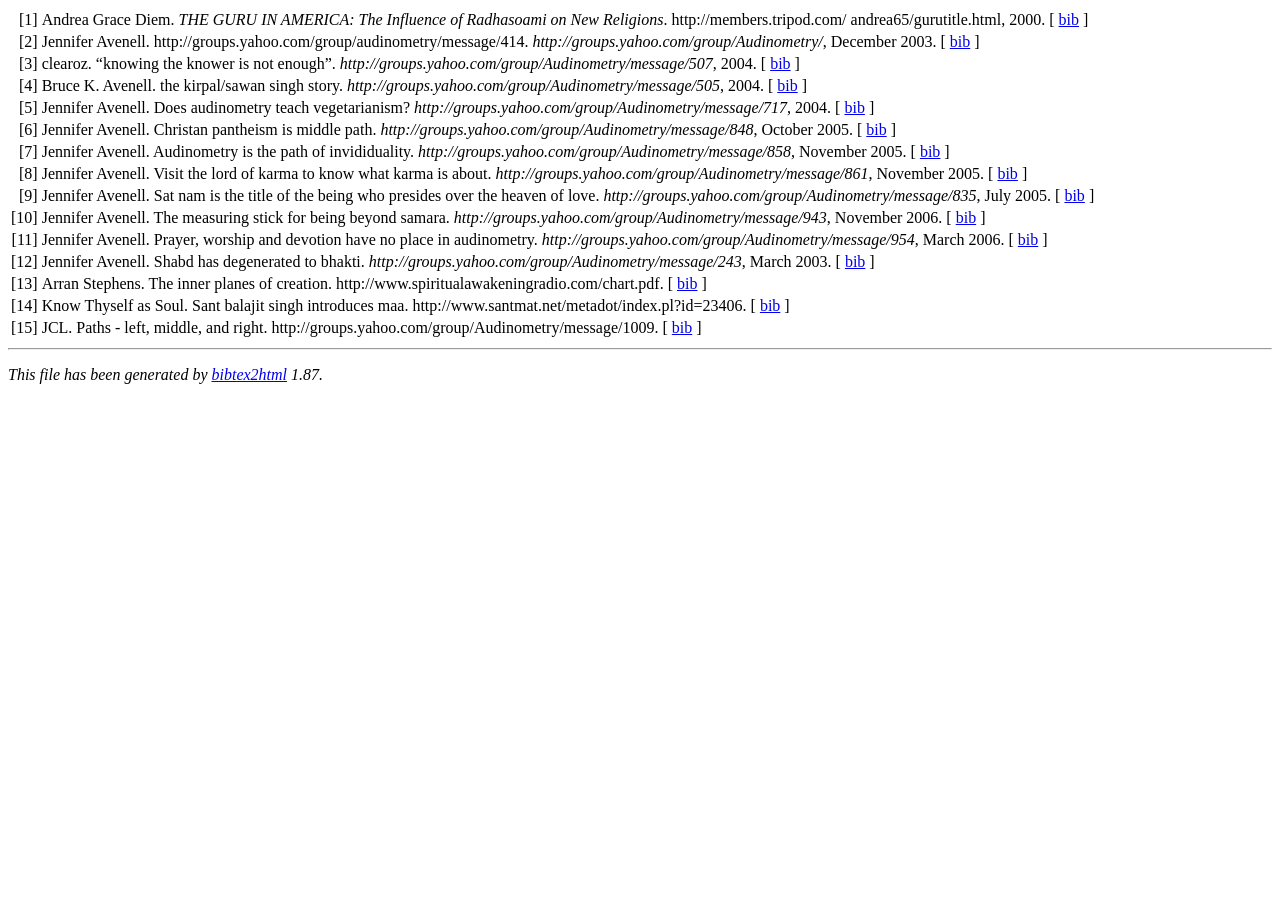
<file: santmat.html>
<!DOCTYPE HTML PUBLIC "-//W3C//DTD HTML 4.01 Transitional//EN">

<html>

<head>
<title>santmat</title>
</head>

<body>

<!-- This document was automatically generated with bibtex2html 1.87
     (see http://www.lri.fr/~filliatr/bibtex2html/),
     with the following command:
     ./bibtex2html-1.87/bibtex2html santmat.bib  -->


<table>

<tr valign="top">
<td align="right">
[<a name="diem00">1</a>]
</td>
<td>
Andrea&nbsp;Grace Diem.
 <em>THE GURU IN AMERICA: The Influence of Radhasoami on New
  Religions</em>.
 http://members.tripod.com/&nbsp;andrea65/gurutitle.html, 2000.
[&nbsp;<a href="santmat_bib.html#diem00">bib</a>&nbsp;]

</td>
</tr>


<tr valign="top">
<td align="right">
[<a name="yg414">2</a>]
</td>
<td>
Jennifer Avenell.
 http://groups.yahoo.com/group/audinometry/message/414.
 <em>http://groups.yahoo.com/group/Audinometry/</em>, December 2003.
[&nbsp;<a href="santmat_bib.html#yg414">bib</a>&nbsp;]

</td>
</tr>


<tr valign="top">
<td align="right">
[<a name="yg507">3</a>]
</td>
<td>
clearoz.
 &ldquo;knowing the knower is not enough&rdquo;.
 <em>http://groups.yahoo.com/group/Audinometry/message/507</em>, 2004.
[&nbsp;<a href="santmat_bib.html#yg507">bib</a>&nbsp;]

</td>
</tr>


<tr valign="top">
<td align="right">
[<a name="yg505">4</a>]
</td>
<td>
Bruce&nbsp;K. Avenell.
 the kirpal/sawan singh story.
 <em>http://groups.yahoo.com/group/Audinometry/message/505</em>, 2004.
[&nbsp;<a href="santmat_bib.html#yg505">bib</a>&nbsp;]

</td>
</tr>


<tr valign="top">
<td align="right">
[<a name="yg717">5</a>]
</td>
<td>
Jennifer Avenell.
 Does audinometry teach vegetarianism?
 <em>http://groups.yahoo.com/group/Audinometry/message/717</em>, 2004.
[&nbsp;<a href="santmat_bib.html#yg717">bib</a>&nbsp;]

</td>
</tr>


<tr valign="top">
<td align="right">
[<a name="yg848">6</a>]
</td>
<td>
Jennifer Avenell.
 Christan pantheism is middle path.
 <em>http://groups.yahoo.com/group/Audinometry/message/848</em>, October
  2005.
[&nbsp;<a href="santmat_bib.html#yg848">bib</a>&nbsp;]

</td>
</tr>


<tr valign="top">
<td align="right">
[<a name="yg858">7</a>]
</td>
<td>
Jennifer Avenell.
 Audinometry is the path of invididuality.
 <em>http://groups.yahoo.com/group/Audinometry/message/858</em>, November
  2005.
[&nbsp;<a href="santmat_bib.html#yg858">bib</a>&nbsp;]

</td>
</tr>


<tr valign="top">
<td align="right">
[<a name="yg861">8</a>]
</td>
<td>
Jennifer Avenell.
 Visit the lord of karma to know what karma is about.
 <em>http://groups.yahoo.com/group/Audinometry/message/861</em>, November
  2005.
[&nbsp;<a href="santmat_bib.html#yg861">bib</a>&nbsp;]

</td>
</tr>


<tr valign="top">
<td align="right">
[<a name="yg835">9</a>]
</td>
<td>
Jennifer Avenell.
 Sat nam is the title of the being who presides over the heaven of
  love.
 <em>http://groups.yahoo.com/group/Audinometry/message/835</em>, July
  2005.
[&nbsp;<a href="santmat_bib.html#yg835">bib</a>&nbsp;]

</td>
</tr>


<tr valign="top">
<td align="right">
[<a name="yg943">10</a>]
</td>
<td>
Jennifer Avenell.
 The measuring stick for being beyond samara.
 <em>http://groups.yahoo.com/group/Audinometry/message/943</em>, November
  2006.
[&nbsp;<a href="santmat_bib.html#yg943">bib</a>&nbsp;]

</td>
</tr>


<tr valign="top">
<td align="right">
[<a name="yg954">11</a>]
</td>
<td>
Jennifer Avenell.
 Prayer, worship and devotion have no place in audinometry.
 <em>http://groups.yahoo.com/group/Audinometry/message/954</em>, March
  2006.
[&nbsp;<a href="santmat_bib.html#yg954">bib</a>&nbsp;]

</td>
</tr>


<tr valign="top">
<td align="right">
[<a name="yg243">12</a>]
</td>
<td>
Jennifer Avenell.
 Shabd has degenerated to bhakti.
 <em>http://groups.yahoo.com/group/Audinometry/message/243</em>, March
  2003.
[&nbsp;<a href="santmat_bib.html#yg243">bib</a>&nbsp;]

</td>
</tr>


<tr valign="top">
<td align="right">
[<a name="as_inner">13</a>]
</td>
<td>
Arran Stephens.
 The inner planes of creation.
 http://www.spiritualawakeningradio.com/chart.pdf.
[&nbsp;<a href="santmat_bib.html#as_inner">bib</a>&nbsp;]

</td>
</tr>


<tr valign="top">
<td align="right">
[<a name="maa">14</a>]
</td>
<td>
Know&nbsp;Thyself as&nbsp;Soul.
 Sant balajit singh introduces maa.
 http://www.santmat.net/metadot/index.pl?id=23406.
[&nbsp;<a href="santmat_bib.html#maa">bib</a>&nbsp;]

</td>
</tr>


<tr valign="top">
<td align="right">
[<a name="yg1009">15</a>]
</td>
<td>
JCL.
 Paths - left, middle, and right.
 http://groups.yahoo.com/group/Audinometry/message/1009.
[&nbsp;<a href="santmat_bib.html#yg1009">bib</a>&nbsp;]

</td>
</tr>
</table><hr><p><em>This file has been generated by
<a href="http://www.lri.fr/~filliatr/bibtex2html/">bibtex2html</a> 1.87.</em></p>
</body>
</html>
</file>
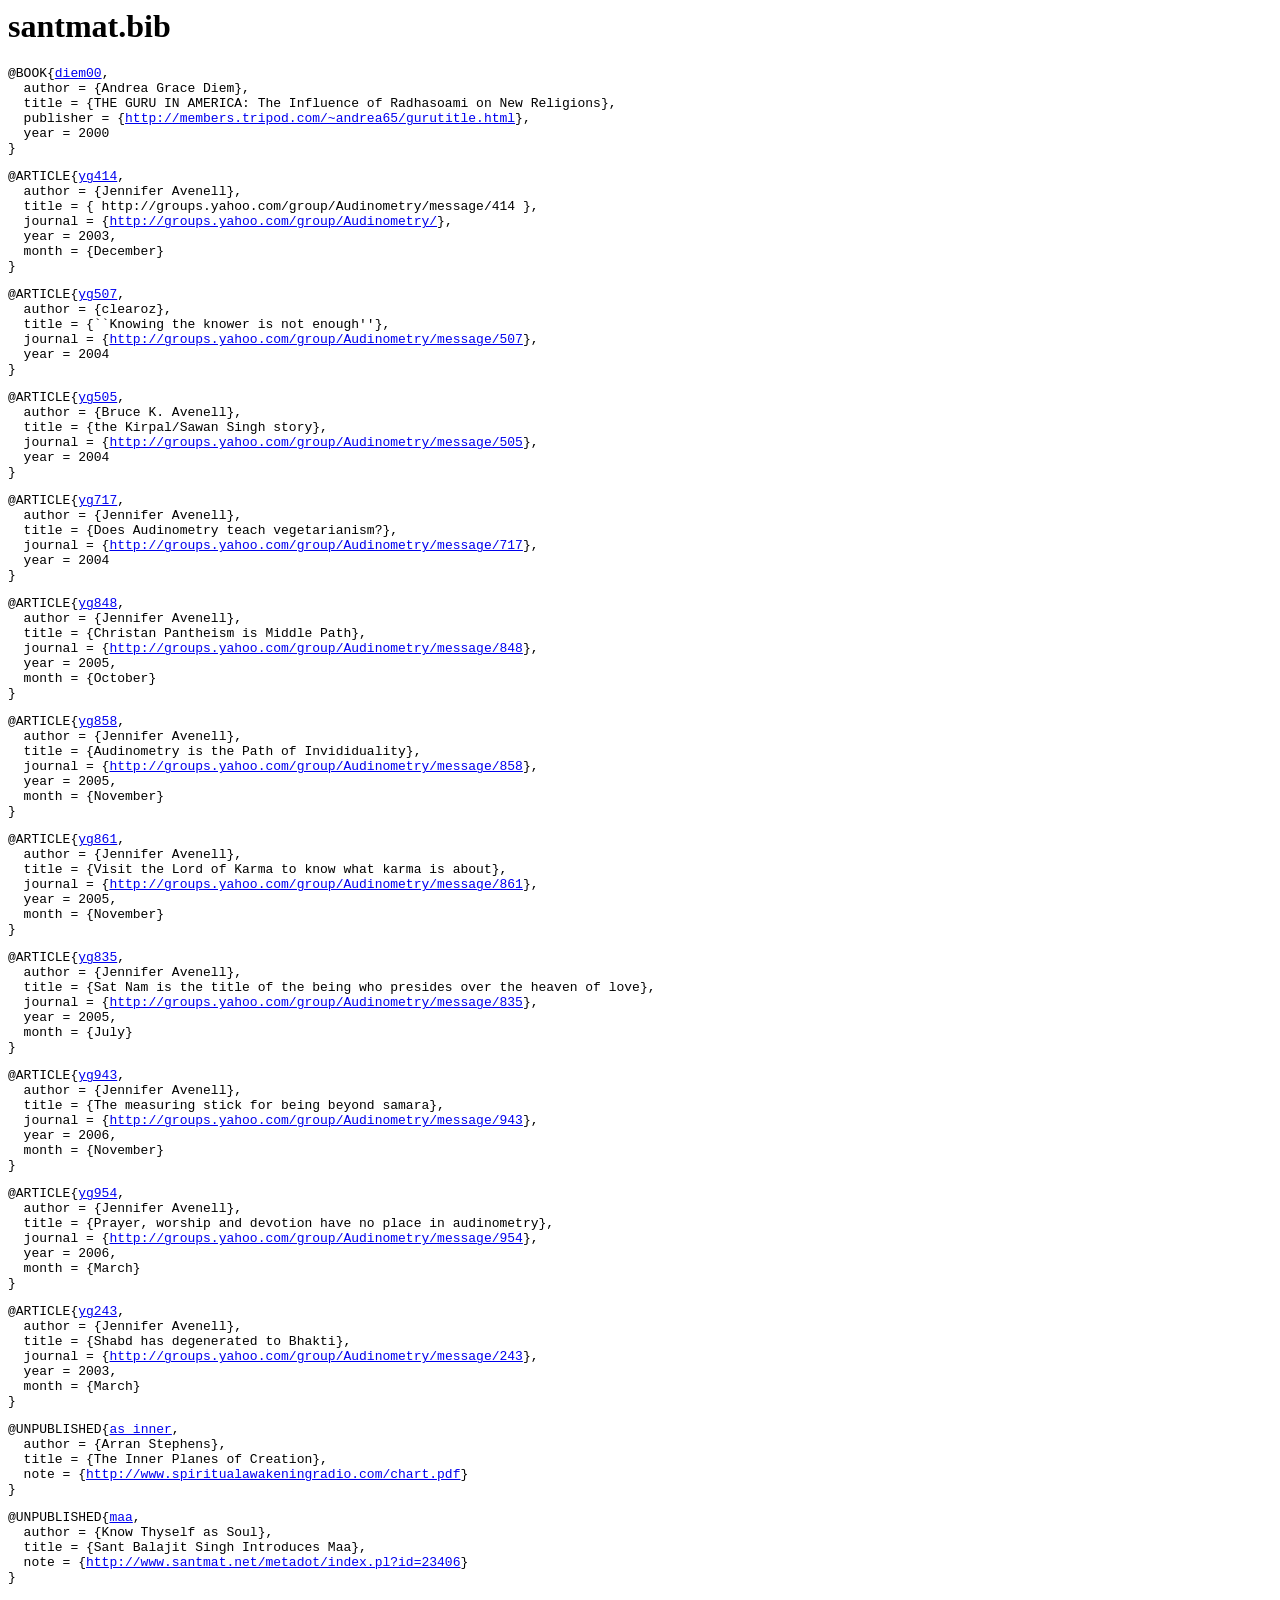
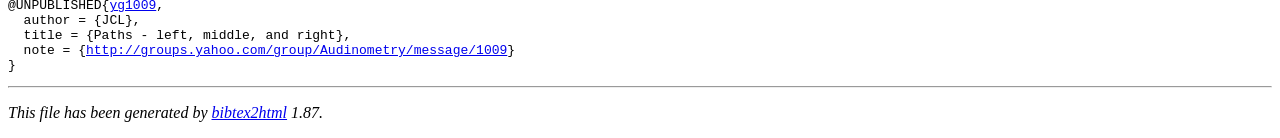
<file: santmat_bib.html>
<!DOCTYPE HTML PUBLIC "-//W3C//DTD HTML 4.01 Transitional//EN">

<html>

<head>
<title>santmat.bib</title>
</head>

<body>
<h1>santmat.bib</h1><a name="diem00"></a><pre>
@BOOK{<a href="santmat.html#diem00">diem00</a>,
  author = {Andrea Grace Diem},
  title = {THE GURU IN AMERICA: The Influence of Radhasoami on New Religions},
  publisher = {<a href="http://members.tripod.com/~andrea65/gurutitle.html">http://members.tripod.com/~andrea65/gurutitle.html</a>},
  year = 2000
}
</pre>

<a name="yg414"></a><pre>
@ARTICLE{<a href="santmat.html#yg414">yg414</a>,
  author = {Jennifer Avenell},
  title = { http://groups.yahoo.com/group/Audinometry/message/414 },
  journal = {<a href="http://groups.yahoo.com/group/Audinometry/">http://groups.yahoo.com/group/Audinometry/</a>},
  year = 2003,
  month = {December}
}
</pre>

<a name="yg507"></a><pre>
@ARTICLE{<a href="santmat.html#yg507">yg507</a>,
  author = {clearoz},
  title = {``Knowing the knower is not enough''},
  journal = {<a href="http://groups.yahoo.com/group/Audinometry/message/507">http://groups.yahoo.com/group/Audinometry/message/507</a>},
  year = 2004
}
</pre>

<a name="yg505"></a><pre>
@ARTICLE{<a href="santmat.html#yg505">yg505</a>,
  author = {Bruce K. Avenell},
  title = {the Kirpal/Sawan Singh story},
  journal = {<a href="http://groups.yahoo.com/group/Audinometry/message/505">http://groups.yahoo.com/group/Audinometry/message/505</a>},
  year = 2004
}
</pre>

<a name="yg717"></a><pre>
@ARTICLE{<a href="santmat.html#yg717">yg717</a>,
  author = {Jennifer Avenell},
  title = {Does Audinometry teach vegetarianism?},
  journal = {<a href="http://groups.yahoo.com/group/Audinometry/message/717">http://groups.yahoo.com/group/Audinometry/message/717</a>},
  year = 2004
}
</pre>

<a name="yg848"></a><pre>
@ARTICLE{<a href="santmat.html#yg848">yg848</a>,
  author = {Jennifer Avenell},
  title = {Christan Pantheism is Middle Path},
  journal = {<a href="http://groups.yahoo.com/group/Audinometry/message/848">http://groups.yahoo.com/group/Audinometry/message/848</a>},
  year = 2005,
  month = {October}
}
</pre>

<a name="yg858"></a><pre>
@ARTICLE{<a href="santmat.html#yg858">yg858</a>,
  author = {Jennifer Avenell},
  title = {Audinometry is the Path of Invididuality},
  journal = {<a href="http://groups.yahoo.com/group/Audinometry/message/858">http://groups.yahoo.com/group/Audinometry/message/858</a>},
  year = 2005,
  month = {November}
}
</pre>

<a name="yg861"></a><pre>
@ARTICLE{<a href="santmat.html#yg861">yg861</a>,
  author = {Jennifer Avenell},
  title = {Visit the Lord of Karma to know what karma is about},
  journal = {<a href="http://groups.yahoo.com/group/Audinometry/message/861">http://groups.yahoo.com/group/Audinometry/message/861</a>},
  year = 2005,
  month = {November}
}
</pre>

<a name="yg835"></a><pre>
@ARTICLE{<a href="santmat.html#yg835">yg835</a>,
  author = {Jennifer Avenell},
  title = {Sat Nam is the title of the being who presides over the heaven of love},
  journal = {<a href="http://groups.yahoo.com/group/Audinometry/message/835">http://groups.yahoo.com/group/Audinometry/message/835</a>},
  year = 2005,
  month = {July}
}
</pre>

<a name="yg943"></a><pre>
@ARTICLE{<a href="santmat.html#yg943">yg943</a>,
  author = {Jennifer Avenell},
  title = {The measuring stick for being beyond samara},
  journal = {<a href="http://groups.yahoo.com/group/Audinometry/message/943">http://groups.yahoo.com/group/Audinometry/message/943</a>},
  year = 2006,
  month = {November}
}
</pre>

<a name="yg954"></a><pre>
@ARTICLE{<a href="santmat.html#yg954">yg954</a>,
  author = {Jennifer Avenell},
  title = {Prayer, worship and devotion have no place in audinometry},
  journal = {<a href="http://groups.yahoo.com/group/Audinometry/message/954">http://groups.yahoo.com/group/Audinometry/message/954</a>},
  year = 2006,
  month = {March}
}
</pre>

<a name="yg243"></a><pre>
@ARTICLE{<a href="santmat.html#yg243">yg243</a>,
  author = {Jennifer Avenell},
  title = {Shabd has degenerated to Bhakti},
  journal = {<a href="http://groups.yahoo.com/group/Audinometry/message/243">http://groups.yahoo.com/group/Audinometry/message/243</a>},
  year = 2003,
  month = {March}
}
</pre>

<a name="as_inner"></a><pre>
@UNPUBLISHED{<a href="santmat.html#as_inner">as_inner</a>,
  author = {Arran Stephens},
  title = {The Inner Planes of Creation},
  note = {<a href="http://www.spiritualawakeningradio.com/chart.pdf">http://www.spiritualawakeningradio.com/chart.pdf</a>}
}
</pre>

<a name="maa"></a><pre>
@UNPUBLISHED{<a href="santmat.html#maa">maa</a>,
  author = {Know Thyself as Soul},
  title = {Sant Balajit Singh Introduces Maa},
  note = {<a href="http://www.santmat.net/metadot/index.pl?id=23406">http://www.santmat.net/metadot/index.pl?id=23406</a>}
}
</pre>

<a name="yg1009"></a><pre>
@UNPUBLISHED{<a href="santmat.html#yg1009">yg1009</a>,
  author = {JCL},
  title = {Paths - left, middle, and right},
  note = {<a href="http://groups.yahoo.com/group/Audinometry/message/1009">http://groups.yahoo.com/group/Audinometry/message/1009</a>}
}
</pre>

<hr><p><em>This file has been generated by
<a href="http://www.lri.fr/~filliatr/bibtex2html/">bibtex2html</a> 1.87.</em></p>
</body>
</html>
</file>
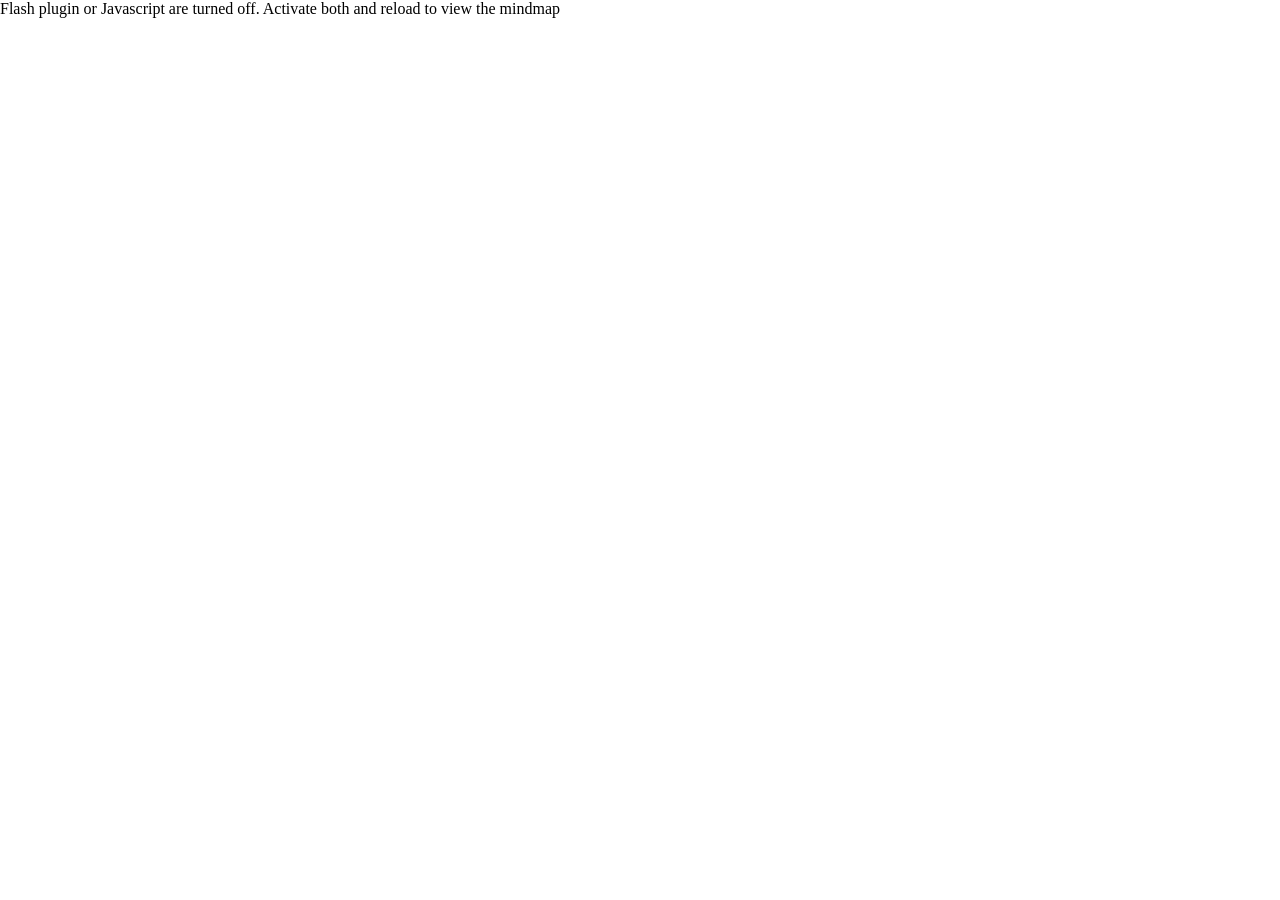
<file: surat-shabd-yoga/ssy-flash.html>
<?xml version="1.0" encoding="UTF-8"?>
<!DOCTYPE html PUBLIC "-//W3C//DTD XHTML 1.0 Strict//EN" "http://www.w3.org/TR/xhtml1/DTD/xhtml1-strict.dtd">
<html xml:lang="en" lang="en" xmlns="http://www.w3.org/1999/xhtml">
<head>
<meta http-equiv="Content-Type" content="text/html; charset=iso-8859-1"/>
<title>Surat Shabd Yoga</title>
<script type="text/javascript" src="./ssy-flash.html_files/flashobject.js"> </script>
<style type="text/css">
	
	/* hide from ie on mac \*/
	html {
		height: 100%;
		overflow: hidden;
	}
	
	#flashcontent {
		height: 100%;
	}
	/* end hide */

	body {
		height: 100%;
		margin: 0;
		padding: 0;
		background-color: #ffffff;
	}

</style>
</head>
<body>
<div id="flashcontent">
		 Flash plugin or Javascript are turned off.
		 Activate both  and reload to view the mindmap
	</div>
<script type="text/javascript">
		var fo = new FlashObject("./ssy-flash.html_files/visorFreeplane.swf", "visorFreeplane", "100%", "100%", 8);
		fo.addParam("quality", "high");
		fo.addVariable("bgcolor", 0xffffff);
		fo.addVariable("openUrl", "_blank");
		fo.addVariable("initLoadFile", "./ssy-flash.html_files/map.mm");
		fo.addVariable("startCollapsedToLevel","2");
		fo.write("flashcontent");
	</script>
</body>
</html>
</file>
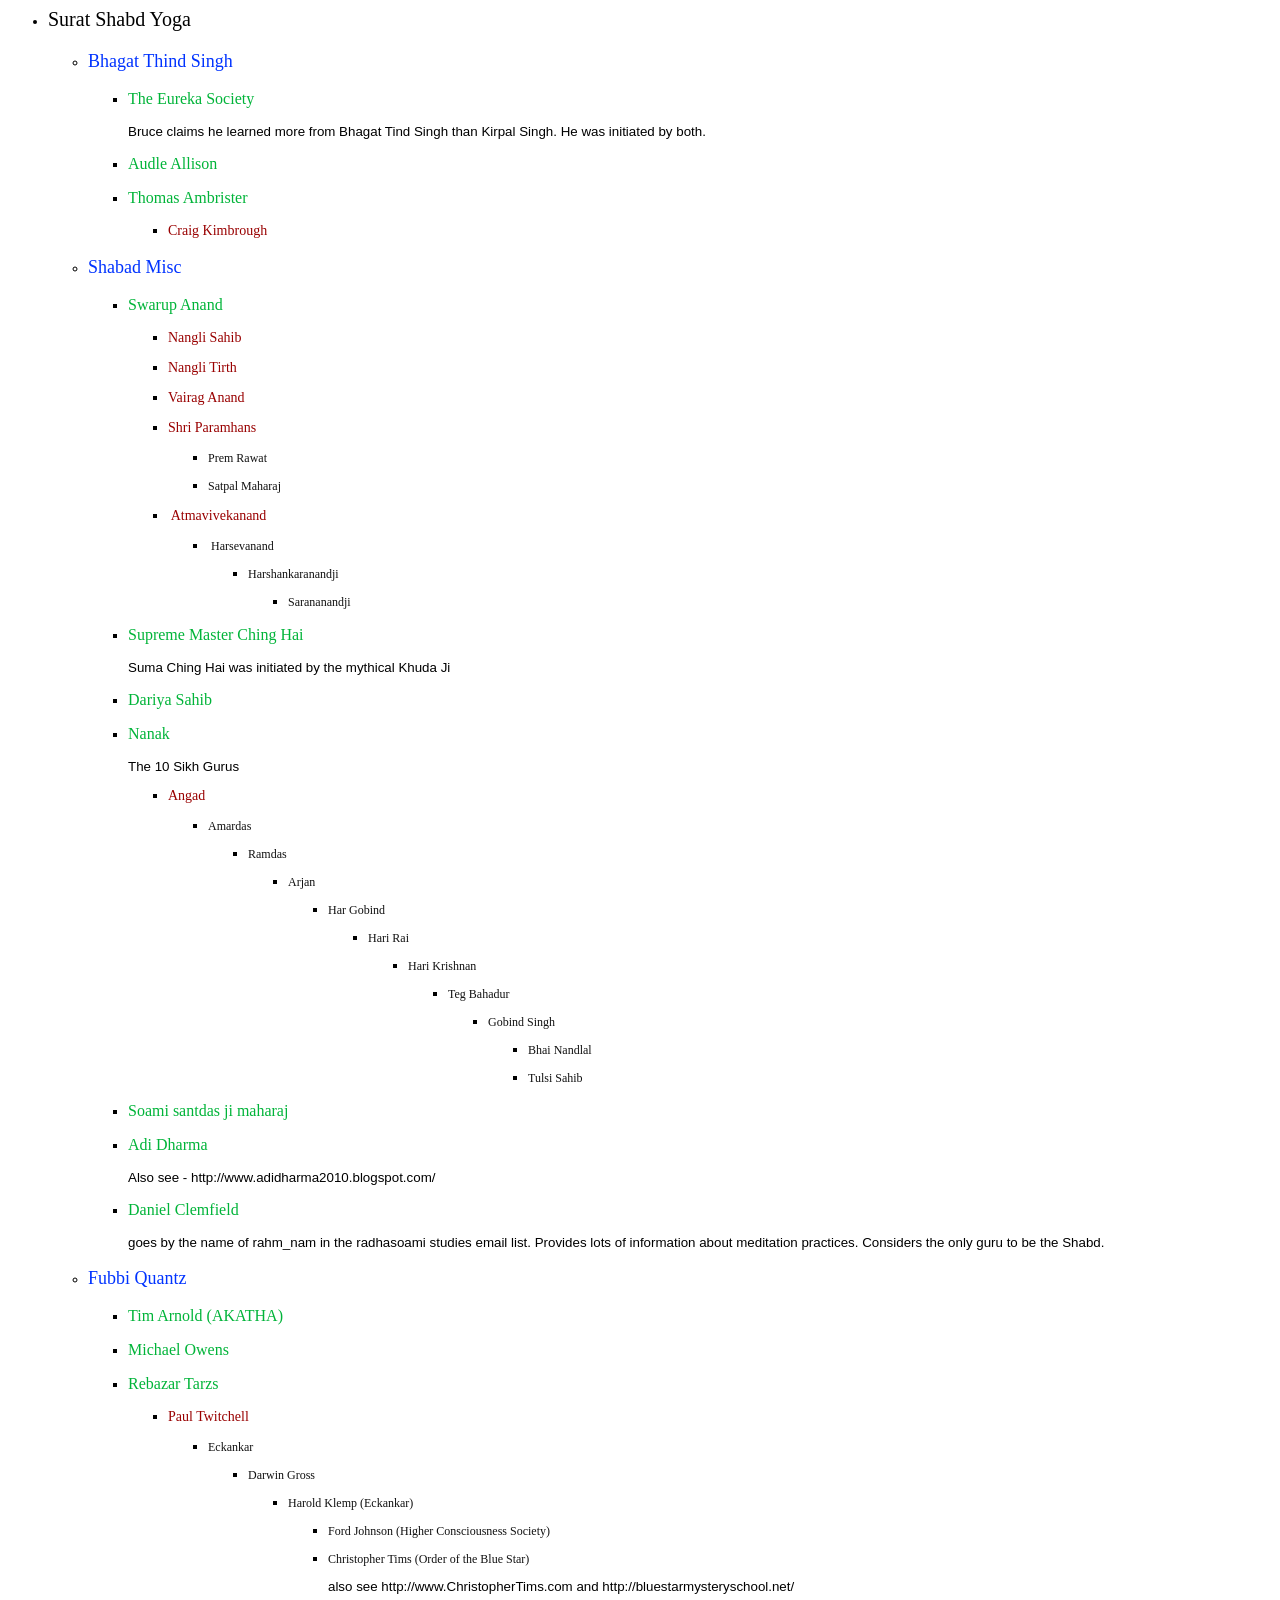
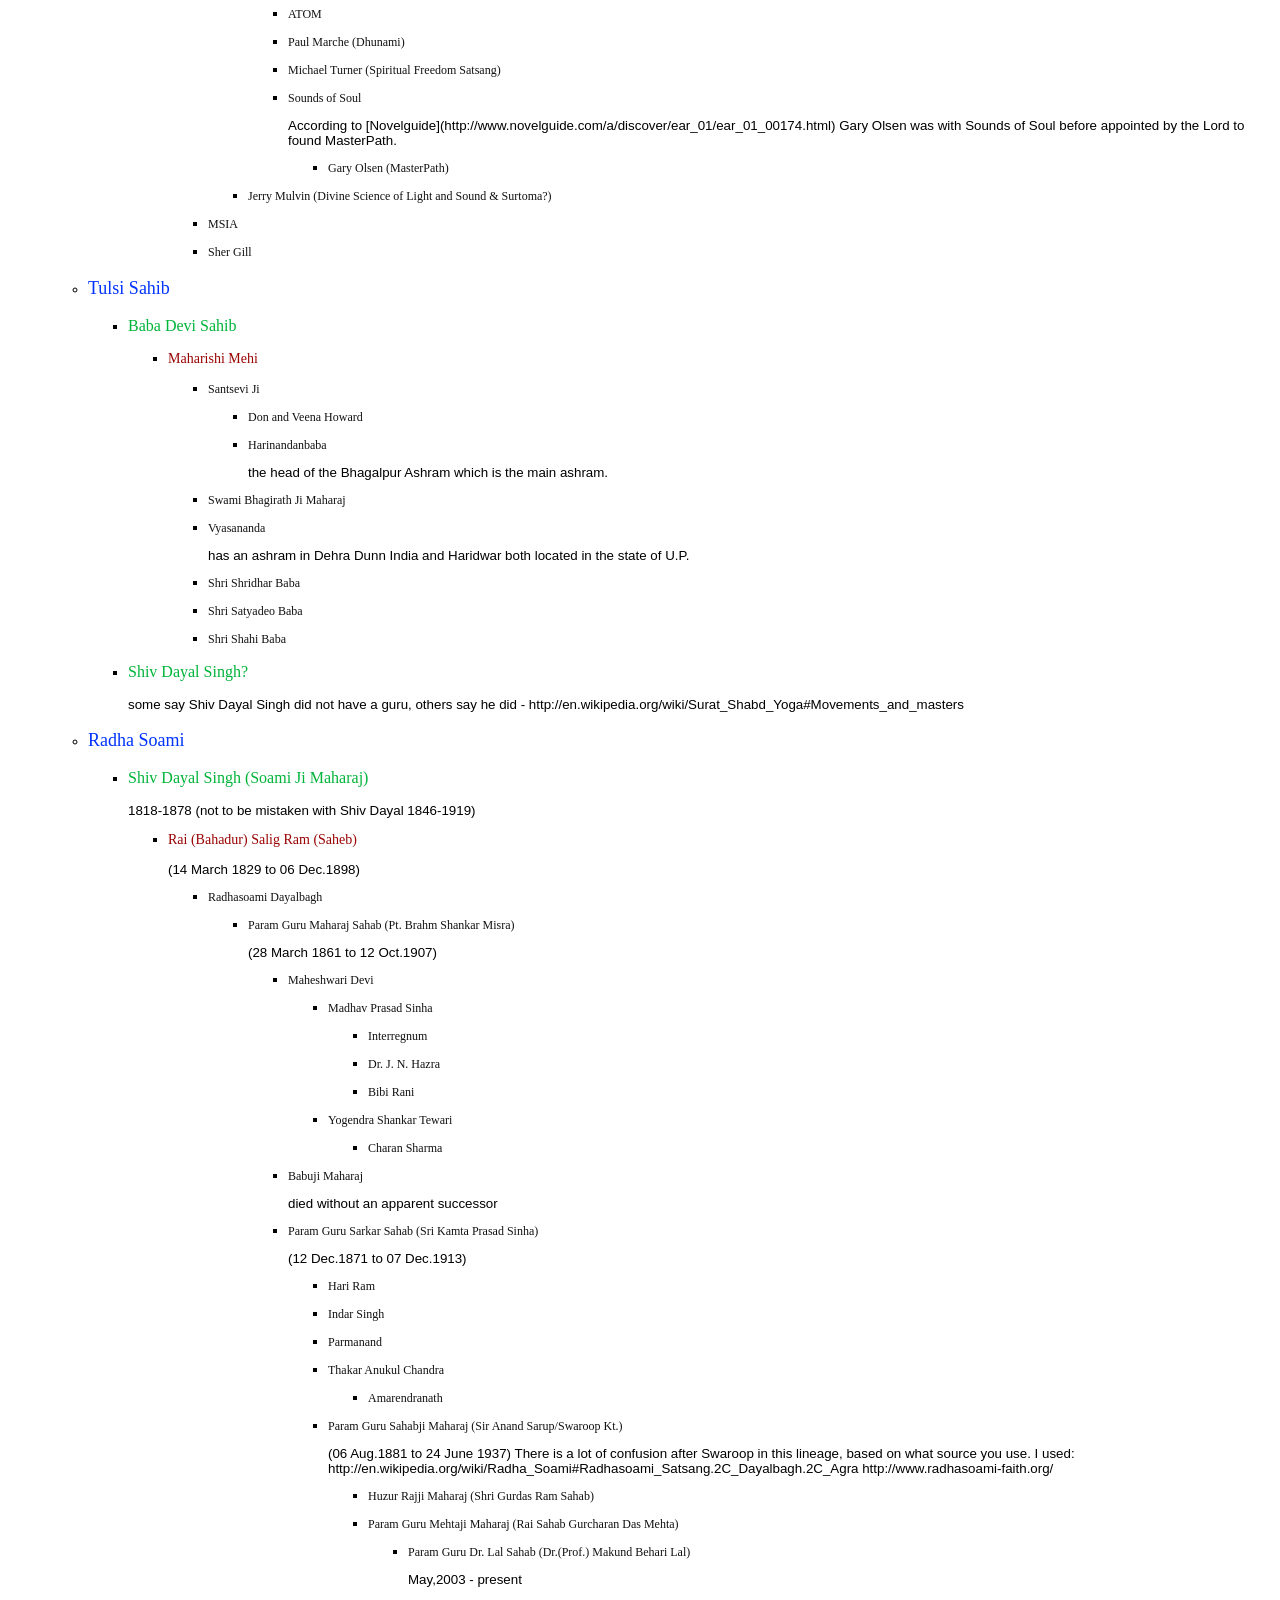
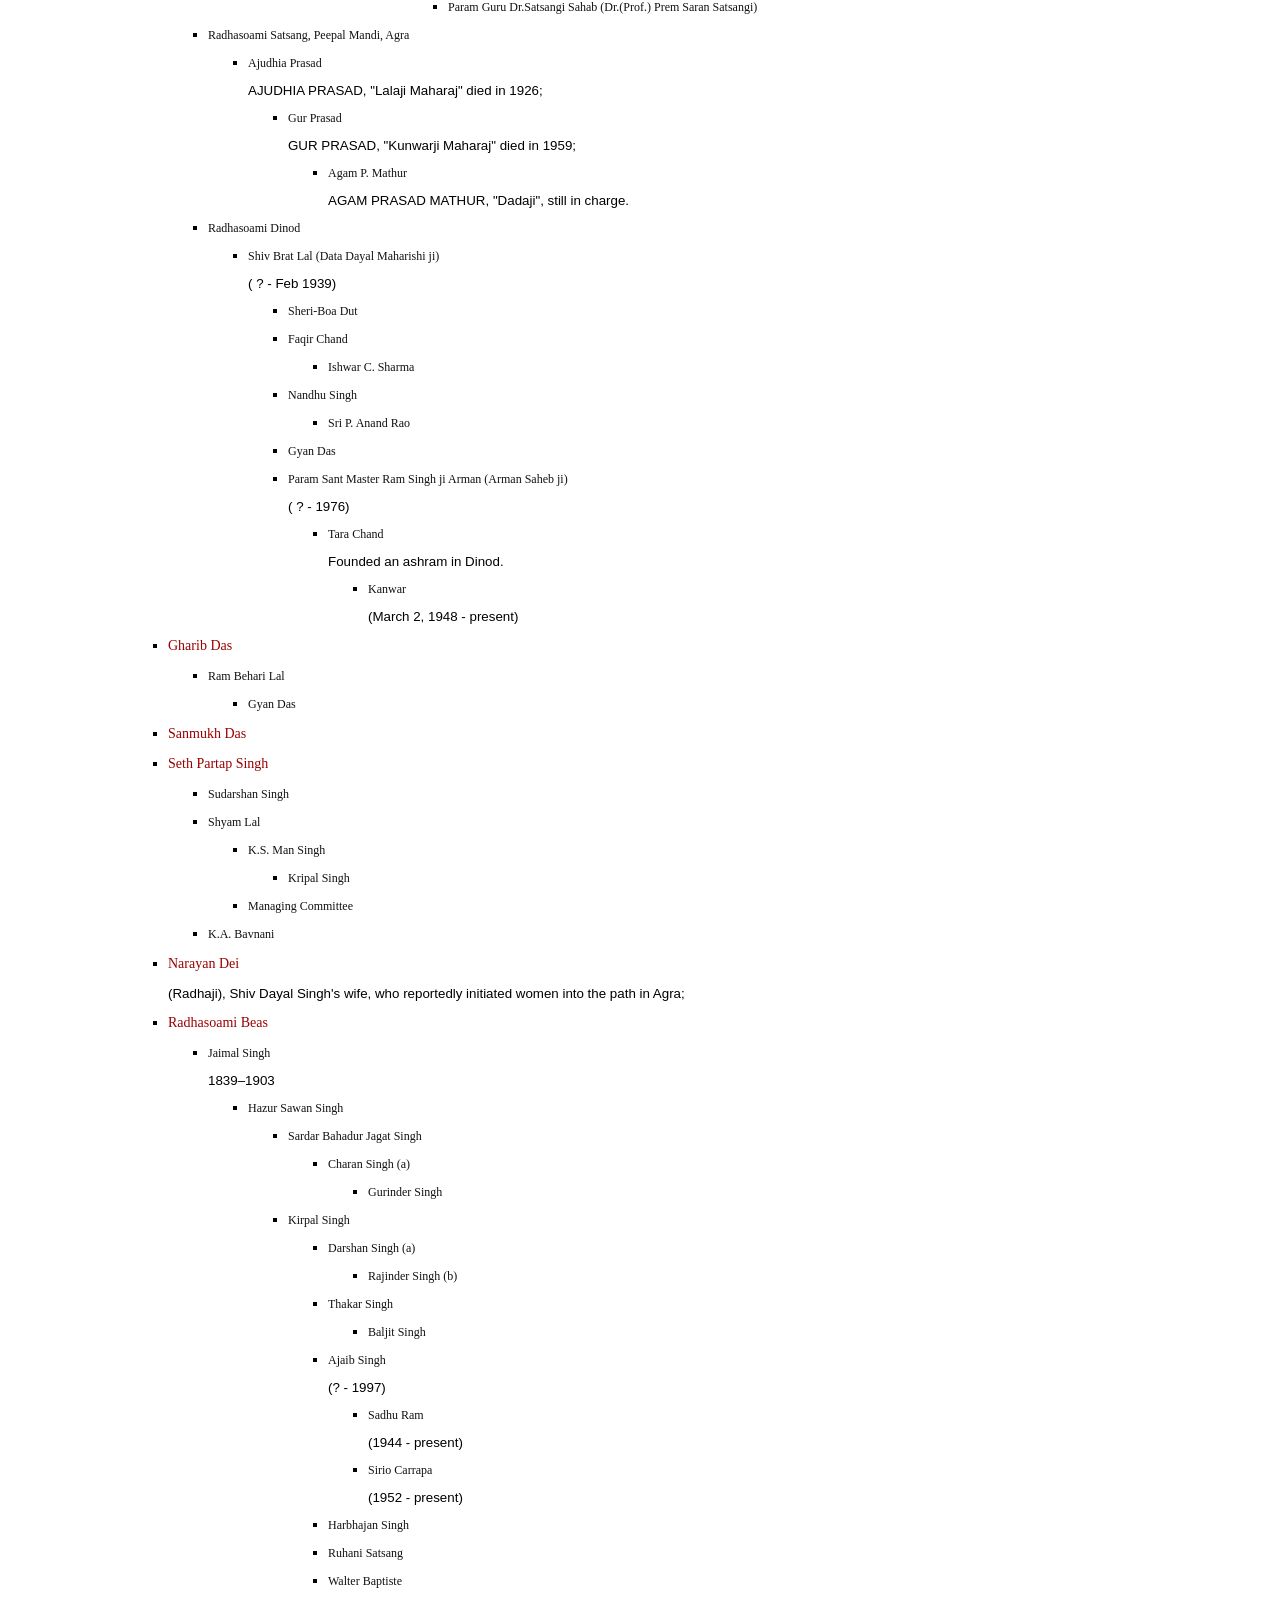
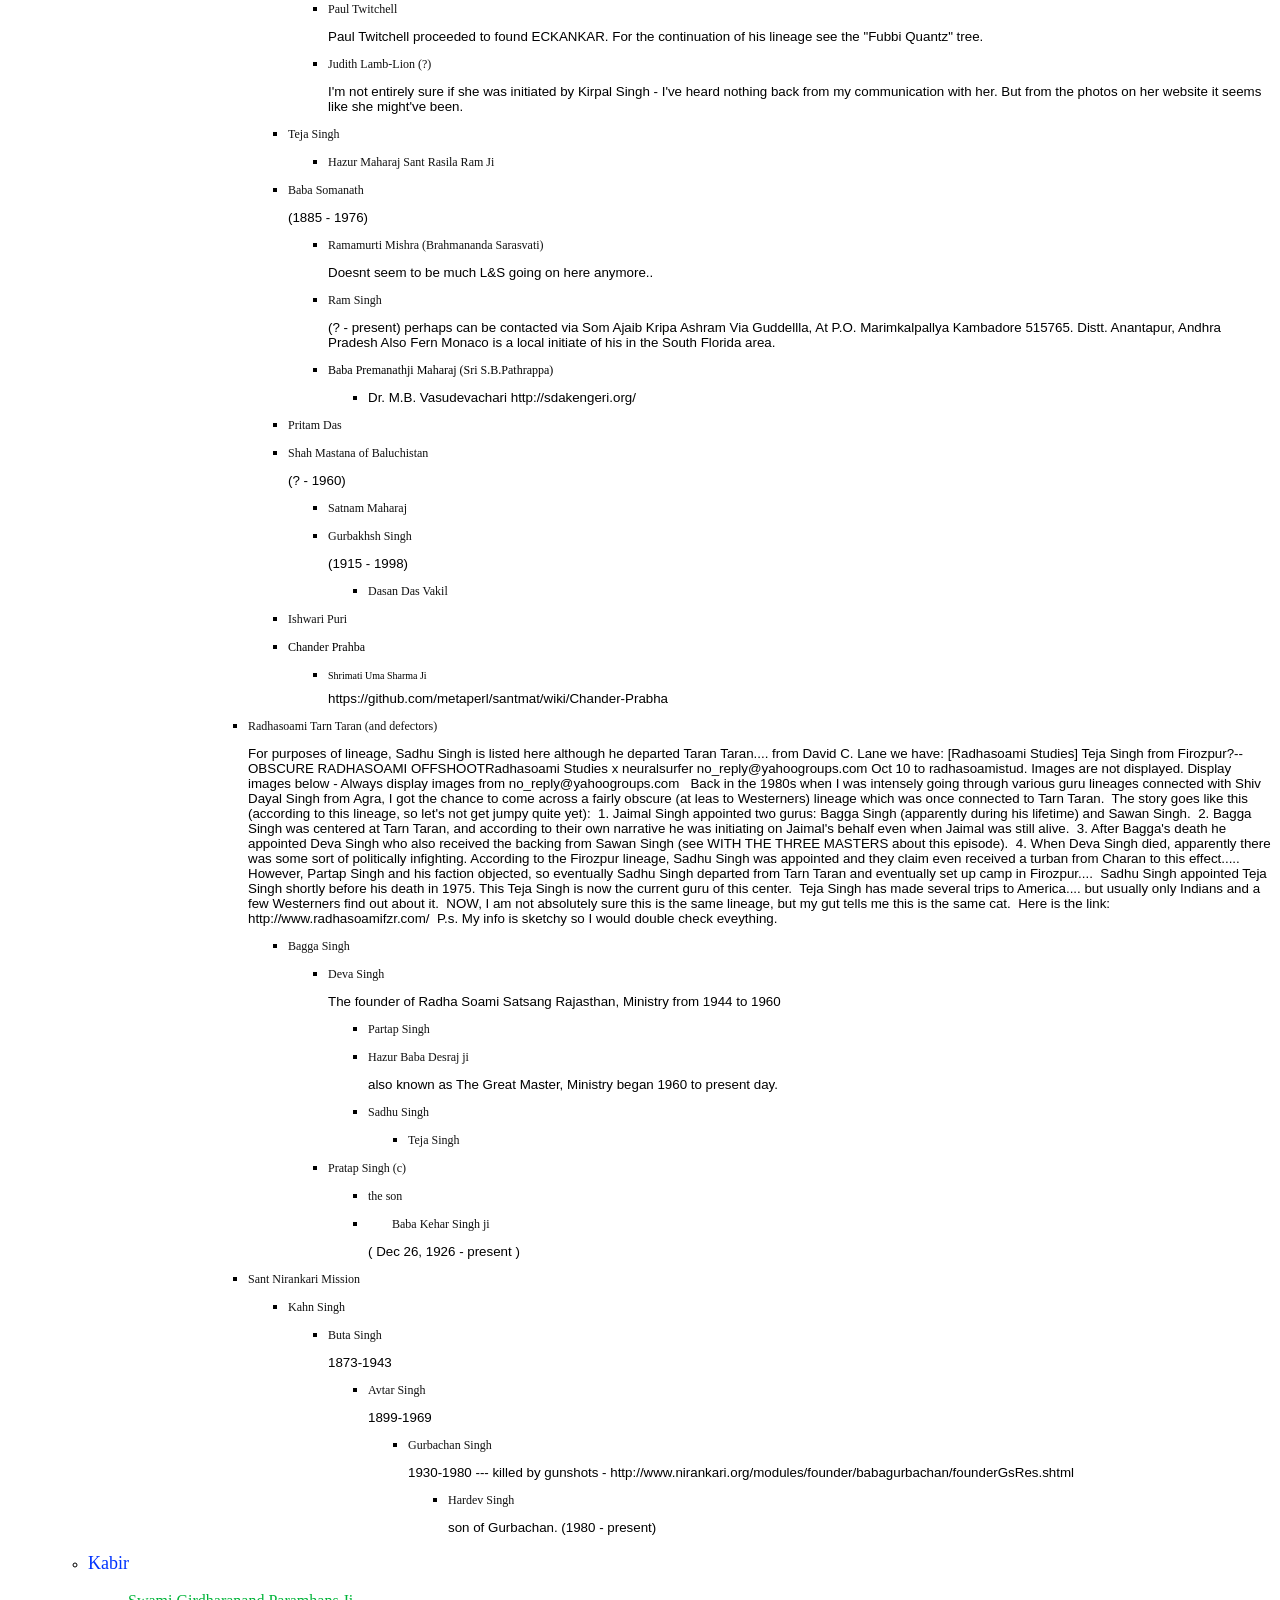
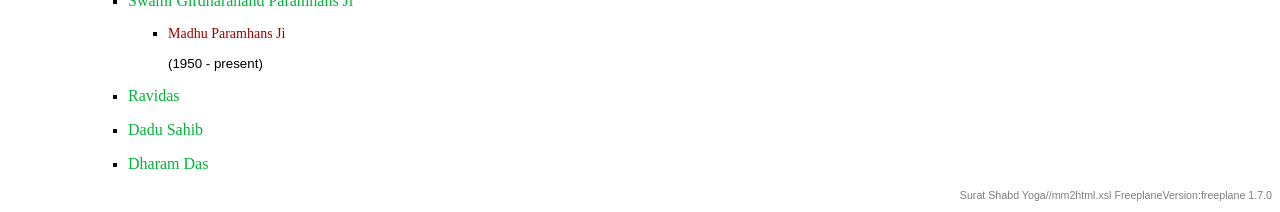
<file: surat-shabd-yoga/ssy-htmldoc.html>
<html><head><META http-equiv="Content-Type" content="text/html; charset=ISO-8859-1"><title>Surat Shabd Yoga//mm2html.xsl FreeplaneVersion:freeplane 1.7.0</title><style>
          body{
          font-size:10pt;
          color:rgb(0,0,0);
          backgound-color:rgb(255,255,255);
          font-family:sans-serif;
          }
          p.info{
          font-size:8pt;
          text-align:right;
          color:rgb(127,127,127);
          }
        </style></head><body>

<ul><li><a name="ID_825441848"></a><pre style="color:#000000;font-family:sansserif;font-size:20;">Surat Shabd Yoga</pre>




    



<ul><li><a name="ID_1961834424"></a><pre style="color:#0033ff;font-family:sansserif;font-size:18;">Bhagat Thind Singh</pre>


<ul><li><a name="ID_266092726"></a><pre style="color:#00b439;font-family:sansserif;font-size:16;">The Eureka Society</pre>





  
    
  
  
    
      Bruce claims he learned more from Bhagat Tind Singh than Kirpal Singh. He was initiated by both.
    
  


</li></ul>
<ul><li><a name="ID_216610171"></a><pre style="color:#00b439;font-family:sansserif;font-size:16;">Audle Allison</pre>


</li></ul>
<ul><li><a name="ID_211653464"></a><pre style="color:#00b439;font-family:sansserif;font-size:16;">Thomas Ambrister</pre>


<ul><li><a name="ID_1611233424"></a><pre style="color:#990000;font-family:sansserif;font-size:14;">Craig Kimbrough </pre>


</li></ul>
</li></ul>
</li></ul>
<ul><li><a name="ID_753005195"></a><pre style="color:#0033ff;font-family:sansserif;font-size:18;">Shabad Misc</pre>


<ul><li><a name="ID_1184459890"></a><pre style="color:#00b439;font-family:sansserif;font-size:16;">Swarup Anand</pre>


<ul><li><a name="ID_1863273788"></a><pre style="color:#990000;font-family:sansserif;font-size:14;">Nangli Sahib</pre>


</li></ul>
<ul><li><a name="ID_274582094"></a><pre style="color:#990000;font-family:sansserif;font-size:14;">Nangli Tirth</pre>


</li></ul>
<ul><li><a name="ID_431994815"></a><pre style="color:#990000;font-family:sansserif;font-size:14;">Vairag Anand</pre>


</li></ul>
<ul><li><a name="ID_1170268645"></a><pre style="color:#990000;font-family:sansserif;font-size:14;">Shri Paramhans</pre>


<ul><li><a name="ID_577435156"></a><pre style="color:#111111;font-family:sansserif;font-size:12;">Prem Rawat</pre>


</li></ul>
<ul><li><a name="ID_942033517"></a><pre style="color:#111111;font-family:sansserif;font-size:12;">Satpal Maharaj</pre>


</li></ul>
</li></ul>
<ul><li><a name="ID_117804419"></a><pre style="color:#990000;font-family:sansserif;font-size:14;"> Atmavivekanand </pre>


<ul><li><a name="ID_1889161438"></a><pre style="color:#111111;font-family:sansserif;font-size:12;"> Harsevanand </pre>


<ul><li><a name="ID_434636053"></a><pre style="color:#111111;font-family:sansserif;font-size:12;">Harshankaranandji </pre>


<ul><li><a name="ID_1134394479"></a><pre style="color:#111111;font-family:sansserif;font-size:12;">Sarananandji </pre>


</li></ul>
</li></ul>
</li></ul>
</li></ul>
</li></ul>
<ul><li><a name="ID_1091808108"></a><pre style="color:#00b439;font-family:sansserif;font-size:16;">Supreme Master Ching Hai</pre>





  
    
  
  
    
      Suma Ching Hai was initiated by the mythical Khuda Ji
    
  


</li></ul>
<ul><li><a name="ID_1613935450"></a><pre style="color:#00b439;font-family:sansserif;font-size:16;">Dariya Sahib</pre>


</li></ul>
<ul><li><a name="ID_1008432656"></a><pre style="color:#00b439;font-family:sansserif;font-size:16;">Nanak</pre>





  
    
  
  
    
      The 10 Sikh Gurus
    
  


<ul><li><a name="ID_1325238869"></a><pre style="color:#990000;font-family:sansserif;font-size:14;">Angad</pre>


<ul><li><a name="ID_1393938322"></a><pre style="color:#111111;font-family:sansserif;font-size:12;">Amardas</pre>


<ul><li><a name="ID_728569783"></a><pre style="color:#111111;font-family:sansserif;font-size:12;">Ramdas</pre>


<ul><li><a name="ID_361833635"></a><pre style="color:#111111;font-family:sansserif;font-size:12;">Arjan</pre>


<ul><li><a name="ID_447814799"></a><pre style="color:#111111;font-family:sansserif;font-size:12;">Har Gobind</pre>


<ul><li><a name="ID_261112411"></a><pre style="color:#111111;font-family:sansserif;font-size:12;">Hari Rai</pre>


<ul><li><a name="ID_1639575800"></a><pre style="color:#111111;font-family:sansserif;font-size:12;">Hari Krishnan</pre>


<ul><li><a name="ID_402297200"></a><pre style="color:#111111;font-family:sansserif;font-size:12;">Teg Bahadur</pre>


<ul><li><a name="ID_533610239"></a><pre style="color:#111111;font-family:sansserif;font-size:12;">Gobind Singh</pre>


<ul><li><a name="ID_525427353"></a><pre style="color:#111111;font-family:sansserif;font-size:12;">Bhai Nandlal</pre>


</li></ul>
<ul><li><a name="ID_1004748411"></a><pre style="color:#111111;font-family:sansserif;font-size:12;">Tulsi Sahib</pre>


</li></ul>
</li></ul>
</li></ul>
</li></ul>
</li></ul>
</li></ul>
</li></ul>
</li></ul>
</li></ul>
</li></ul>
</li></ul>
<ul><li><a name="ID_1497598637"></a><pre style="color:#00b439;font-family:sansserif;font-size:16;">Soami santdas ji maharaj</pre>


</li></ul>
<ul><li><a name="ID_1788687172"></a><pre style="color:#00b439;font-family:sansserif;font-size:16;">Adi Dharma</pre>





  
    
  
  
    
      Also see - http://www.adidharma2010.blogspot.com/
    
  


</li></ul>
<ul><li><a name="ID_809620175"></a><pre style="color:#00b439;font-family:sansserif;font-size:16;">Daniel Clemfield</pre>





  
    
  
  
    
      goes by the name of rahm_nam in the radhasoami studies email list. Provides lots of information about meditation practices. Considers the only guru to be the Shabd.
    
  


</li></ul>
</li></ul>
<ul><li><a name="ID_1659517307"></a><pre style="color:#0033ff;font-family:sansserif;font-size:18;">Fubbi Quantz</pre>


<ul><li><a name="ID_1964414673"></a><pre style="color:#00b439;font-family:sansserif;font-size:16;">Tim Arnold (AKATHA)</pre>


</li></ul>
<ul><li><a name="ID_1873319196"></a><pre style="color:#00b439;font-family:sansserif;font-size:16;">Michael Owens</pre>


</li></ul>
<ul><li><a name="ID_1829215641"></a><pre style="color:#00b439;font-family:sansserif;font-size:16;">Rebazar Tarzs</pre>


<ul><li><a name="ID_1858537829"></a><pre style="color:#990000;font-family:sansserif;font-size:14;">Paul Twitchell</pre>


<ul><li><a name="ID_1767040559"></a><pre style="color:#111111;font-family:sansserif;font-size:12;">Eckankar</pre>


<ul><li><a name="ID_229119614"></a><pre style="color:#111111;font-family:sansserif;font-size:12;">Darwin Gross</pre>


<ul><li><a name="ID_924766965"></a><pre style="color:#111111;font-family:sansserif;font-size:12;">Harold Klemp (Eckankar)</pre>


<ul><li><a name="ID_468894158"></a><pre style="color:#111111;font-family:sansserif;font-size:12;">Ford Johnson (Higher Consciousness Society)</pre>


</li></ul>
<ul><li><a name="ID_213577472"></a><pre style="color:#111111;font-family:sansserif;font-size:12;">Christopher Tims (Order of the Blue Star)</pre>





  
    
  
  
    
      also see http://www.ChristopherTims.com and http://bluestarmysteryschool.net/
    
  


</li></ul>
</li></ul>
<ul><li><a name="ID_380719641"></a><pre style="color:#111111;font-family:sansserif;font-size:12;">ATOM</pre>


</li></ul>
<ul><li><a name="ID_1189991983"></a><pre style="color:#111111;font-family:sansserif;font-size:12;">Paul Marche (Dhunami)</pre>


</li></ul>
<ul><li><a name="ID_1345703741"></a><pre style="color:#111111;font-family:sansserif;font-size:12;">Michael Turner (Spiritual Freedom Satsang)</pre>


</li></ul>
<ul><li><a name="ID_1302500866"></a><pre style="color:#111111;font-family:sansserif;font-size:12;">Sounds of Soul</pre>





  
    
  
  
    
      According to [Novelguide](http://www.novelguide.com/a/discover/ear_01/ear_01_00174.html) Gary Olsen was with Sounds of Soul before appointed by the Lord to found MasterPath.
    
  


<ul><li><a name="ID_1951324981"></a><pre style="color:#111111;font-family:sansserif;font-size:12;">Gary Olsen (MasterPath)</pre>


</li></ul>
</li></ul>
</li></ul>
<ul><li><a name="ID_996415554"></a><pre style="color:#111111;font-family:sansserif;font-size:12;">Jerry Mulvin (Divine Science of Light and Sound &amp; Surtoma?)</pre>


</li></ul>
</li></ul>
<ul><li><a name="ID_1025350139"></a><pre style="color:#111111;font-family:sansserif;font-size:12;">MSIA</pre>


</li></ul>
<ul><li><a name="ID_603599045"></a><pre style="color:#111111;font-family:sansserif;font-size:12;">Sher Gill</pre>


</li></ul>
</li></ul>
</li></ul>
</li></ul>
<ul><li><a name="ID_1279943447"></a><pre style="color:#0033ff;font-family:sansserif;font-size:18;">Tulsi Sahib</pre>


<ul><li><a name="ID_294433995"></a><pre style="color:#00b439;font-family:sansserif;font-size:16;">Baba Devi Sahib</pre>


<ul><li><a name="ID_1047435907"></a><pre style="color:#990000;font-family:sansserif;font-size:14;">Maharishi Mehi</pre>


<ul><li><a name="ID_651810773"></a><pre style="color:#111111;font-family:sansserif;font-size:12;">Santsevi Ji</pre>


<ul><li><a name="ID_1774686466"></a><pre style="color:#111111;font-family:sansserif;font-size:12;">Don and Veena Howard</pre>


</li></ul>
<ul><li><a name="ID_699427375"></a><pre style="color:#111111;font-family:sansserif;font-size:12;">Harinandanbaba</pre>





  
    
  
  
    
      the head of the Bhagalpur Ashram which is the main ashram.
    
  


</li></ul>
</li></ul>
<ul><li><a name="ID_374141711"></a><pre style="color:#111111;font-family:sansserif;font-size:12;">Swami Bhagirath Ji Maharaj</pre>


</li></ul>
<ul><li><a name="ID_628510308"></a><pre style="color:#111111;font-family:sansserif;font-size:12;">Vyasananda</pre>





  
    
  
  
    
      has an ashram in Dehra Dunn India and Haridwar both located in the state of U.P.
    
  


</li></ul>
<ul><li><a name="ID_1261781531"></a><pre style="color:#111111;font-family:sansserif;font-size:12;">Shri Shridhar Baba</pre>


</li></ul>
<ul><li><a name="ID_1401740913"></a><pre style="color:#111111;font-family:sansserif;font-size:12;">Shri Satyadeo Baba</pre>


</li></ul>
<ul><li><a name="ID_652594096"></a><pre style="color:#111111;font-family:sansserif;font-size:12;">Shri Shahi Baba</pre>


</li></ul>
</li></ul>
</li></ul>
<ul><li><a name="ID_1884535052"></a><pre style="color:#00b439;font-family:sansserif;font-size:16;">Shiv Dayal Singh?</pre>





  
    
  
  
    
      some say Shiv Dayal Singh did not have a guru, others say he did - http://en.wikipedia.org/wiki/Surat_Shabd_Yoga#Movements_and_masters
    
  


</li></ul>
</li></ul>
<ul><li><a name="ID_1259260637"></a><pre style="color:#0033ff;font-family:sansserif;font-size:18;">Radha Soami</pre>


<ul><li><a name="ID_331464081"></a><pre style="color:#00b439;font-family:sansserif;font-size:16;">Shiv Dayal Singh (Soami Ji Maharaj)</pre>





  
    
  
  
    
      1818-1878 (not to be mistaken with Shiv Dayal 1846-1919)
    
  


<ul><li><a name="ID_648550875"></a><pre style="color:#990000;font-family:sansserif;font-size:14;">Rai (Bahadur) Salig Ram (Saheb)</pre>





  
    
  
  
    
      (14 March 1829 to 06 Dec.1898)
    
  


<ul><li><a name="ID_1763194296"></a><pre style="color:#111111;font-family:sansserif;font-size:12;">Radhasoami Dayalbagh</pre>


<ul><li><a name="ID_98517839"></a><pre style="color:#111111;font-family:sansserif;font-size:12;">Param Guru Maharaj Sahab (Pt. Brahm Shankar Misra)</pre>





  
    
  
  
    
      (28 March 1861 to 12 Oct.1907)
    
  


<ul><li><a name="ID_1748790681"></a><pre style="color:#111111;font-family:sansserif;font-size:12;">Maheshwari Devi</pre>


<ul><li><a name="ID_1220623203"></a><pre style="color:#111111;font-family:sansserif;font-size:12;">Madhav Prasad Sinha</pre>


<ul><li><a name="ID_1804605051"></a><pre style="color:#111111;font-family:sansserif;font-size:12;">Interregnum</pre>


</li></ul>
<ul><li><a name="ID_1005684230"></a><pre style="color:#111111;font-family:sansserif;font-size:12;">Dr. J. N. Hazra</pre>


</li></ul>
<ul><li><a name="ID_1493657797"></a><pre style="color:#111111;font-family:sansserif;font-size:12;">Bibi Rani</pre>


</li></ul>
</li></ul>
<ul><li><a name="ID_556489533"></a><pre style="color:#111111;font-family:sansserif;font-size:12;">Yogendra Shankar Tewari</pre>


<ul><li><a name="ID_392469659"></a><pre style="color:#111111;font-family:sansserif;font-size:12;">Charan Sharma</pre>


</li></ul>
</li></ul>
</li></ul>
<ul><li><a name="ID_726882758"></a><pre style="color:#111111;font-family:sansserif;font-size:12;">Babuji Maharaj</pre>





  
    
  
  
    
      died without an apparent successor
    
  


</li></ul>
<ul><li><a name="ID_629743138"></a><pre style="color:#111111;font-family:sansserif;font-size:12;">Param Guru Sarkar Sahab (Sri Kamta Prasad Sinha)</pre>





  
    
  
  
    
      (12 Dec.1871 to 07 Dec.1913)
    
  


<ul><li><a name="ID_1955179999"></a><pre style="color:#111111;font-family:sansserif;font-size:12;">Hari Ram</pre>


</li></ul>
<ul><li><a name="ID_143268362"></a><pre style="color:#111111;font-family:sansserif;font-size:12;">Indar Singh</pre>


</li></ul>
<ul><li><a name="ID_463455175"></a><pre style="color:#111111;font-family:sansserif;font-size:12;">Parmanand</pre>


</li></ul>
<ul><li><a name="ID_935115683"></a><pre style="color:#111111;font-family:sansserif;font-size:12;">Thakar Anukul Chandra</pre>


<ul><li><a name="ID_134048411"></a><pre style="color:#111111;font-family:sansserif;font-size:12;">Amarendranath</pre>


</li></ul>
</li></ul>
<ul><li><a name="ID_95021052"></a><pre style="color:#111111;font-family:sansserif;font-size:12;">Param Guru Sahabji Maharaj (Sir Anand Sarup/Swaroop Kt.)</pre>





  
    
  
  
    
      (06 Aug.1881 to 24 June 1937)
    
    
      
    
    
      There is a lot of confusion after Swaroop in this lineage, based on what source you use. I used:
    
    
      
        http://en.wikipedia.org/wiki/Radha_Soami#Radhasoami_Satsang.2C_Dayalbagh.2C_Agra
      
      
        http://www.radhasoami-faith.org/
      
    
  


<ul><li><a name="ID_1098511746"></a><pre style="color:#111111;font-family:sansserif;font-size:12;">Huzur Rajji Maharaj (Shri Gurdas Ram Sahab)</pre>


</li></ul>
<ul><li><a name="ID_1301668353"></a><pre style="color:#111111;font-family:sansserif;font-size:12;">Param Guru Mehtaji Maharaj (Rai Sahab Gurcharan Das Mehta)</pre>


<ul><li><a name="ID_286581882"></a><pre style="color:#111111;font-family:sansserif;font-size:12;">Param Guru Dr. Lal Sahab (Dr.(Prof.) Makund Behari Lal)</pre>





  
    
  
  
    
      May,2003 - present
    
  


<ul><li><a name="ID_786722899"></a><pre style="color:#111111;font-family:sansserif;font-size:12;">Param Guru Dr.Satsangi Sahab (Dr.(Prof.) Prem Saran Satsangi)</pre>


</li></ul>
</li></ul>
</li></ul>
</li></ul>
</li></ul>
</li></ul>
</li></ul>
<ul><li><a name="ID_633028657"></a><pre style="color:#111111;font-family:sansserif;font-size:12;">Radhasoami Satsang, Peepal Mandi, Agra</pre>


<ul><li><a name="ID_1571057783"></a><pre style="color:#111111;font-family:sansserif;font-size:12;">Ajudhia Prasad</pre>





  
    
  
  
    
      AJUDHIA PRASAD, "Lalaji Maharaj" died in 1926;
    
  


<ul><li><a name="ID_724325663"></a><pre style="color:#111111;font-family:sansserif;font-size:12;">Gur Prasad</pre>





  
    
  
  
    
      GUR PRASAD, "Kunwarji Maharaj" died in 1959;
    
  


<ul><li><a name="ID_618517090"></a><pre style="color:#111111;font-family:sansserif;font-size:12;">Agam P. Mathur</pre>





  
    
  
  
    
      AGAM PRASAD MATHUR, "Dadaji", still in charge.
    
  


</li></ul>
</li></ul>
</li></ul>
</li></ul>
<ul><li><a name="ID_121709137"></a><pre style="color:#111111;font-family:sansserif;font-size:12;">Radhasoami Dinod</pre>


<ul><li><a name="ID_376396815"></a><pre style="color:#111111;font-family:sansserif;font-size:12;">Shiv Brat Lal (Data Dayal Maharishi ji)</pre>





  
    
  
  
    
      ( ? - Feb 1939)
    
  


<ul><li><a name="ID_1777804273"></a><pre style="color:#111111;font-family:sansserif;font-size:12;">Sheri-Boa Dut</pre>


</li></ul>
<ul><li><a name="ID_1890083572"></a><pre style="color:#111111;font-family:sansserif;font-size:12;">Faqir Chand</pre>


<ul><li><a name="ID_302811728"></a><pre style="color:#111111;font-family:sansserif;font-size:12;">Ishwar C. Sharma</pre>


</li></ul>
</li></ul>
<ul><li><a name="ID_897726647"></a><pre style="color:#111111;font-family:sansserif;font-size:12;">Nandhu Singh</pre>


<ul><li><a name="ID_778767912"></a><pre style="color:#111111;font-family:sansserif;font-size:12;">Sri P. Anand Rao</pre>


</li></ul>
</li></ul>
<ul><li><a name="ID_1009725846"></a><pre style="color:#111111;font-family:sansserif;font-size:12;">Gyan Das</pre>


</li></ul>
<ul><li><a name="ID_1478142436"></a><pre style="color:#111111;font-family:sansserif;font-size:12;">Param Sant Master Ram Singh ji Arman (Arman Saheb ji)</pre>





  
    
  
  
    
      ( ? - 1976)
    
  


<ul><li><a name="ID_1493518905"></a><pre style="color:#111111;font-family:sansserif;font-size:12;">Tara Chand</pre>





  
    
  
  
    
      Founded an ashram in Dinod.
    
  


<ul><li><a name="ID_919065557"></a><pre style="color:#111111;font-family:sansserif;font-size:12;">Kanwar</pre>





  
    
  
  
    
      (March 2, 1948 - present)
    
  


</li></ul>
</li></ul>
</li></ul>
</li></ul>
</li></ul>
</li></ul>
<ul><li><a name="ID_1136062989"></a><pre style="color:#990000;font-family:sansserif;font-size:14;">Gharib Das</pre>


<ul><li><a name="ID_1052485726"></a><pre style="color:#111111;font-family:sansserif;font-size:12;">Ram Behari Lal</pre>


<ul><li><a name="ID_13908904"></a><pre style="color:#111111;font-family:sansserif;font-size:12;">Gyan Das</pre>


</li></ul>
</li></ul>
</li></ul>
<ul><li><a name="ID_456433617"></a><pre style="color:#990000;font-family:sansserif;font-size:14;">Sanmukh Das</pre>


</li></ul>
<ul><li><a name="ID_1501656258"></a><pre style="color:#990000;font-family:sansserif;font-size:14;">Seth Partap Singh</pre>


<ul><li><a name="ID_733558304"></a><pre style="color:#111111;font-family:sansserif;font-size:12;">Sudarshan Singh</pre>


</li></ul>
<ul><li><a name="ID_1936332262"></a><pre style="color:#111111;font-family:sansserif;font-size:12;">Shyam Lal</pre>


<ul><li><a name="ID_1071525143"></a><pre style="color:#111111;font-family:sansserif;font-size:12;">K.S. Man Singh</pre>


<ul><li><a name="ID_1321058175"></a><pre style="color:#111111;font-family:sansserif;font-size:12;">Kripal Singh</pre>


</li></ul>
</li></ul>
<ul><li><a name="ID_303308864"></a><pre style="color:#111111;font-family:sansserif;font-size:12;">Managing Committee</pre>


</li></ul>
</li></ul>
<ul><li><a name="ID_555258582"></a><pre style="color:#111111;font-family:sansserif;font-size:12;">K.A. Bavnani</pre>


</li></ul>
</li></ul>
<ul><li><a name="ID_1939283482"></a><pre style="color:#990000;font-family:sansserif;font-size:14;">Narayan Dei</pre>





  
    
  
  
    
      (Radhaji), Shiv Dayal Singh's wife, who reportedly initiated women into the path in Agra;
    
  


</li></ul>
<ul><li><a name="ID_937394178"></a><pre style="color:#990000;font-family:sansserif;font-size:14;">Radhasoami Beas</pre>


<ul><li><a name="ID_1063108696"></a><pre style="color:#111111;font-family:sansserif;font-size:12;">Jaimal Singh</pre>





  
    
  
  
    
      1839&ndash;1903
    
  


<ul><li><a name="ID_1694409621"></a><pre style="color:#111111;font-family:sansserif;font-size:12;">Hazur Sawan Singh</pre>


<ul><li><a name="ID_1410819793"></a><pre style="color:#111111;font-family:sansserif;font-size:12;">Sardar Bahadur Jagat Singh</pre>


<ul><li><a name="ID_1937155648"></a><pre style="color:#111111;font-family:sansserif;font-size:12;">Charan Singh (a)</pre>


<ul><li><a name="ID_1872167648"></a><pre style="color:#111111;font-family:sansserif;font-size:12;">Gurinder Singh</pre>


</li></ul>
</li></ul>
</li></ul>
<ul><li><a name="ID_1896176195"></a><pre style="color:#111111;font-family:sansserif;font-size:12;">Kirpal Singh</pre>


<ul><li><a name="ID_276284136"></a><pre style="color:#111111;font-family:sansserif;font-size:12;">Darshan Singh (a)</pre>


<ul><li><a name="ID_649457768"></a><pre style="color:#111111;font-family:sansserif;font-size:12;">Rajinder Singh (b)</pre>


</li></ul>
</li></ul>
<ul><li><a name="ID_888975310"></a><pre style="color:#111111;font-family:sansserif;font-size:12;">Thakar Singh</pre>


<ul><li><a name="ID_399850239"></a><pre style="color:#111111;font-family:sansserif;font-size:12;">Baljit Singh</pre>


</li></ul>
</li></ul>
<ul><li><a name="ID_814589479"></a><pre style="color:#111111;font-family:sansserif;font-size:12;">Ajaib Singh</pre>





  
    
  
  
    
      (? - 1997)
    
  


<ul><li><a name="ID_1142883262"></a><pre style="color:#111111;font-family:sansserif;font-size:12;">Sadhu Ram</pre>





  
    
  
  
    
      (1944 - present)
    
  


</li></ul>
<ul><li><a name="ID_464042932"></a><pre style="color:#111111;font-family:sansserif;font-size:12;">Sirio Carrapa</pre>





  
    
  
  
    
      (1952 - present)
    
  


</li></ul>
</li></ul>
<ul><li><a name="ID_919827177"></a><pre style="color:#111111;font-family:sansserif;font-size:12;">Harbhajan Singh</pre>


</li></ul>
<ul><li><a name="ID_813689003"></a><pre style="color:#111111;font-family:sansserif;font-size:12;">Ruhani Satsang</pre>


</li></ul>
<ul><li><a name="ID_757211276"></a><pre style="color:#111111;font-family:sansserif;font-size:12;">Walter Baptiste</pre>


</li></ul>
<ul><li><a name="ID_1187897330"></a><pre style="color:#111111;font-family:sansserif;font-size:12;">Paul Twitchell</pre>





  
    
  
  
    
      Paul Twitchell proceeded to found ECKANKAR. For the continuation of his lineage see the "Fubbi Quantz" tree.
    
  


</li></ul>
<ul><li><a name="_"></a><pre style="color:#111111;font-family:sansserif;font-size:12;">Judith Lamb-Lion (?)</pre>




I'm not entirely sure if she was initiated by Kirpal Singh - I've heard nothing back from my communication with her. But from the photos on her website it seems like
she might've been.


</li></ul>
</li></ul>
<ul><li><a name="ID_324338618"></a><pre style="color:#111111;font-family:sansserif;font-size:12;">Teja Singh</pre>


<ul><li><a name="ID_396624085"></a><pre style="color:#111111;font-family:sansserif;font-size:12;">Hazur Maharaj Sant Rasila Ram Ji</pre>


</li></ul>
</li></ul>
<ul><li><a name="ID_1189137826"></a><pre style="color:#111111;font-family:sansserif;font-size:12;">Baba Somanath</pre>





  
    
  
  
    
      (1885 - 1976)
    
  


<ul><li><a name="ID_1659261836"></a><pre style="color:#111111;font-family:sansserif;font-size:12;">Ramamurti Mishra (Brahmananda Sarasvati)</pre>





  
    
  
  
    
      
    
    
      
    
    
      Doesnt seem to be much L&amp;S going on here anymore..
    
  


</li></ul>
<ul><li><a name="ID_1104634695"></a><pre style="color:#111111;font-family:sansserif;font-size:12;">Ram Singh</pre>





  
    
  
  
    
      (? - present)
    
    
      
    
    
      perhaps can be contacted via
    
    
      Som Ajaib Kripa Ashram
    
    
      Via Guddellla, At P.O. Marimkalpallya
    
    
      Kambadore 515765. Distt. Anantapur, Andhra Pradesh
    
    
      
    
    
      Also Fern Monaco is a local initiate of his in the South Florida area.
    
  


</li></ul>
<ul><li><a name="ID_1947620160"></a><pre style="color:#000000;font-family:sansserif;font-size:12;">Baba Premanathji Maharaj (Sri S.B.Pathrappa)</pre>


<ul><li><a name="ID_757293063"></a><pre style="color:#000000;font-family:sansserif;font-size:10;"></pre>




  
    
  
  
    
      Dr. M.B. Vasudevachari
    
  







  
    
  
  
    
      http://sdakengeri.org/
    
  


</li></ul>
</li></ul>
</li></ul>
<ul><li><a name="ID_2524600"></a><pre style="color:#111111;font-family:sansserif;font-size:12;">Pritam Das</pre>


</li></ul>
<ul><li><a name="ID_1346970793"></a><pre style="color:#111111;font-family:sansserif;font-size:12;">Shah Mastana of Baluchistan</pre>





  
    
  
  
    
      (? - 1960)
    
  


<ul><li><a name="ID_1850612007"></a><pre style="color:#111111;font-family:sansserif;font-size:12;">Satnam Maharaj</pre>


</li></ul>
<ul><li><a name="ID_575766811"></a><pre style="color:#111111;font-family:sansserif;font-size:12;">Gurbakhsh Singh</pre>





  
    
  
  
    
      (1915 - 1998)
    
  


<ul><li><a name="ID_321634384"></a><pre style="color:#111111;font-family:sansserif;font-size:12;">Dasan Das Vakil</pre>


</li></ul>
</li></ul>
</li></ul>
<ul><li><a name="ID_1328386523"></a><pre style="color:#111111;font-family:sansserif;font-size:12;">Ishwari Puri</pre>


</li></ul>
<ul><li><a name="ID_1102990759"></a><pre style="color:#000000;font-family:sansserif;font-size:12;">Chander Prahba</pre>


<ul><li><a name="ID_776833288"></a><pre style="color:#000000;font-family:sansserif;font-size:10;">Shrimati Uma Sharma Ji</pre>





  
    
  
  
    
      https://github.com/metaperl/santmat/wiki/Chander-Prabha
    
  



</li></ul>
</li></ul>
</li></ul>
<ul><li><a name="ID_1858506720"></a><pre style="color:#111111;font-family:sansserif;font-size:12;">Radhasoami Tarn Taran (and defectors)</pre>





  
    
  
  
    
      For purposes of lineage, Sadhu Singh is listed here although he departed Taran Taran.... from David C. Lane we have:
    
    
      [Radhasoami Studies] Teja Singh from Firozpur?--OBSCURE RADHASOAMI OFFSHOOTRadhasoami Studies x
    
    
      
    
    
      neuralsurfer no_reply@yahoogroups.com
    
    
      Oct 10
    
    
      
    
    
      to radhasoamistud.
    
    
      
    
    
      
    
    
      
    
    
      
    
    
      Images are not displayed. Display images below - Always display images from no_reply@yahoogroups.com
    
    
      &nbsp;
    
    
      
    
    
      Back in the 1980s when I was intensely going through various guru lineages connected with Shiv Dayal Singh from Agra, I got the chance to come across a fairly obscure (at leas to Westerners) lineage which was once connected to Tarn Taran.
    
    
      
    
    
      &nbsp;The story goes like this (according to this lineage, so let's not get jumpy quite yet):
    
    
      
    
    
      &nbsp;1. Jaimal Singh appointed two gurus: Bagga Singh (apparently during his lifetime) and Sawan Singh.
    
    
      
    
    
      &nbsp;2. Bagga Singh was centered at Tarn Taran, and according to their own narrative he was initiating on Jaimal's behalf even when Jaimal was still alive.
    
    
      
    
    
      &nbsp;3. After Bagga's death he appointed Deva Singh who also received the backing from Sawan Singh (see WITH THE THREE MASTERS about this episode).
    
    
      
    
    
      &nbsp;4. When Deva Singh died, apparently there was some sort of politically infighting. According to the Firozpur lineage, Sadhu Singh was appointed and they claim even received a turban from Charan to this effect..... However, Partap Singh and his faction objected, so eventually Sadhu Singh departed from Tarn Taran and eventually set up camp in Firozpur....
    
    
      
    
    
      &nbsp;Sadhu Singh appointed Teja Singh shortly before his death in 1975. This Teja Singh is now the current guru of this center.
    
    
      
    
    
      &nbsp;Teja Singh has made several trips to America.... but usually only Indians and a few Westerners find out about it.
    
    
      
    
    
      &nbsp;NOW, I am not absolutely sure this is the same lineage, but my gut tells me this is the same cat.
    
    
      
    
    
      &nbsp;Here is the link:
    
    
      
    
    
      http://www.radhasoamifzr.com/
    
    
      
    
    
      &nbsp;P.s. My info is sketchy so I would double check eveything.
    
  


<ul><li><a name="ID_1781348600"></a><pre style="color:#111111;font-family:sansserif;font-size:12;">Bagga Singh</pre>


<ul><li><a name="ID_346335675"></a><pre style="color:#111111;font-family:sansserif;font-size:12;">Deva Singh</pre>





  
    
  
  
    
      The founder of Radha Soami Satsang Rajasthan, Ministry from 1944 to 1960
    
  


<ul><li><a name="ID_12969482"></a><pre style="color:#111111;font-family:sansserif;font-size:12;">Partap Singh</pre>


</li></ul>
<ul><li><a name="ID_1213388325"></a><pre style="color:#111111;font-family:sansserif;font-size:12;">Hazur Baba Desraj ji</pre>





  
    
  
  
    
      also known as The Great Master, Ministry began 1960 to present day.
    
  


</li></ul>
<ul><li><a name="ID_1083939837"></a><pre style="color:#111111;font-family:sansserif;font-size:12;">Sadhu Singh</pre>


<ul><li><a name="ID_371409747"></a><pre style="color:#111111;font-family:sansserif;font-size:12;">Teja Singh</pre>


</li></ul>
</li></ul>
</li></ul>
<ul><li><a name="ID_750327866"></a><pre style="color:#111111;font-family:sansserif;font-size:12;">Pratap Singh (c)</pre>


<ul><li><a name="ID_647959480"></a><pre style="color:#111111;font-family:sansserif;font-size:12;">the son</pre>


</li></ul>
<ul><li><a name="ID_1257263143"></a><pre style="color:#111111;font-family:sansserif;font-size:12;">	Baba Kehar Singh ji</pre>





  
    
  
  
    
      ( Dec 26, 1926 - present )
    
  


</li></ul>
</li></ul>
</li></ul>
</li></ul>
<ul><li><a name="ID_1267220453"></a><pre style="color:#111111;font-family:sansserif;font-size:12;">Sant Nirankari Mission</pre>


<ul><li><a name="ID_630635102"></a><pre style="color:#111111;font-family:sansserif;font-size:12;">Kahn Singh</pre>


<ul><li><a name="ID_361042573"></a><pre style="color:#111111;font-family:sansserif;font-size:12;">Buta Singh</pre>





  
    
  
  
    
      1873-1943
    
  


<ul><li><a name="ID_785684182"></a><pre style="color:#111111;font-family:sansserif;font-size:12;">Avtar Singh</pre>





  
    
  
  
    
      1899-1969
    
  


<ul><li><a name="ID_1414462534"></a><pre style="color:#111111;font-family:sansserif;font-size:12;">Gurbachan Singh</pre>





  
    
  
  
    
      1930-1980 --- killed by gunshots - http://www.nirankari.org/modules/founder/babagurbachan/founderGsRes.shtml
    
  


<ul><li><a name="ID_589497710"></a><pre style="color:#111111;font-family:sansserif;font-size:12;">Hardev Singh</pre>





  
    
  
  
    
      son of Gurbachan. (1980 - present)
    
  


</li></ul>
</li></ul>
</li></ul>
</li></ul>
</li></ul>
</li></ul>
</li></ul>
</li></ul>
</li></ul>
</li></ul>
<ul><li><a name="ID_1125200052"></a><pre style="color:#0033ff;font-family:sansserif;font-size:18;">Kabir</pre>


<ul><li><a name="ID_1577319882"></a><pre style="color:#00b439;font-family:sansserif;font-size:16;">Swami Girdharanand Paramhans Ji</pre>


<ul><li><a name="ID_1747108756"></a><pre style="color:#990000;font-family:sansserif;font-size:14;">Madhu Paramhans Ji</pre>





  
    
  
  
    
      (1950 - present)
    
  


</li></ul>
</li></ul>
<ul><li><a name="ID_504230822"></a><pre style="color:#00b439;font-family:sansserif;font-size:16;">Ravidas</pre>


</li></ul>
<ul><li><a name="ID_689325199"></a><pre style="color:#00b439;font-family:sansserif;font-size:16;">Dadu Sahib</pre>


</li></ul>
<ul><li><a name="ID_427048027"></a><pre style="color:#00b439;font-family:sansserif;font-size:16;">Dharam Das</pre>


</li></ul>
</li></ul>
</li></ul>
<p class="info">Surat Shabd Yoga//mm2html.xsl FreeplaneVersion:freeplane 1.7.0</p></body></html>
</file>
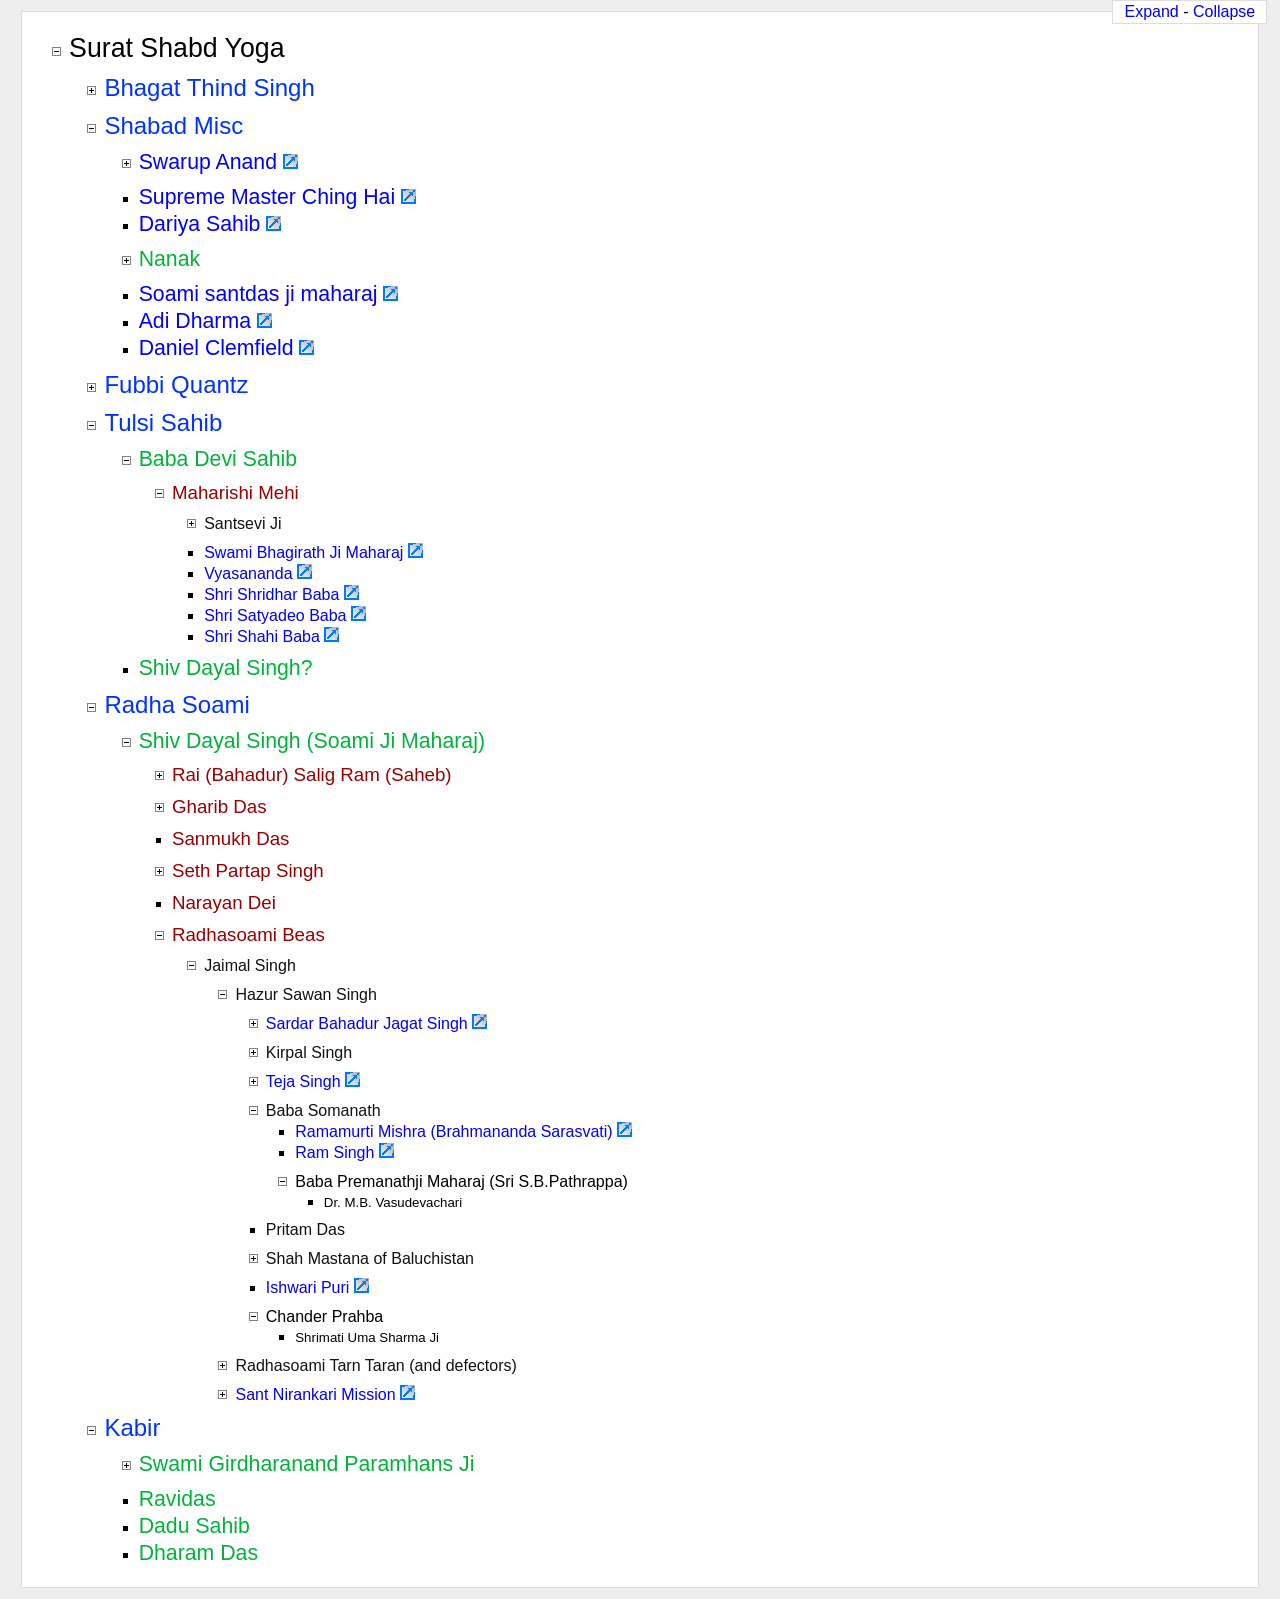
<file: surat-shabd-yoga/ssy-js.html>
<?xml version="1.0" encoding="UTF-8"?><?xml-stylesheet href="treestyles.css" type="text/css"?><!DOCTYPE html PUBLIC "-//W3C//DTD XHTML 1.1//EN" "http://www.w3.org/TR/xhtml11/DTD/xhtml11.dtd">
<html xmlns="http://www.w3.org/1999/xhtml"><!--This file has been created with toxhtml.xsl--><head><meta http-equiv="Content-Type" content="text/html; charset=UTF-8"/><title>Surat Shabd Yoga</title><link rel="stylesheet" href="ssy-js.html_files/treestyles.css" type="text/css"/><script type="text/javascript" src="ssy-js.html_files/marktree.js"> 
	</script></head><body><div class="basetop"><a href="#" onclick="expandAll(document.getElementById('base'))">Expand</a> -
<a href="#" onclick="collapseAll(document.getElementById('base'))">Collapse</a></div><div id="base" class="basetext"><ul>
	<li class="col" id="FMID_825441848FM"><div class="nodecontent" style="color:#000000;font-size:167%;">Surat Shabd Yoga</div>
		<ul class="subexp">
	<li class="exp" id="FMID_1961834424FM"><div class="nodecontent" style="color:#0033ff;font-size:150%;">Bhagat Thind Singh</div>
		<ul class="sub">
	<li class="basic" id="FMID_266092726FM"><div class="boxed"><div class="nodecontent" style="color:#00b439;font-size:133%;"><a href="http://www.EurekaSociety.com">The Eureka Society</a> <a href="http://www.EurekaSociety.com"><img src="ssy-js.html_files/ilink.png" alt="User Link" style="border-width:0"/></a></div><div class="note-and-attributes"><span class="note"><p>
      Bruce claims he learned more from Bhagat Tind Singh than Kirpal Singh. He was initiated by both.
    </p></span></div></div></li>
	<li class="basic" id="FMID_216610171FM"><div class="nodecontent" style="color:#00b439;font-size:133%;"><a href="http://www.myspace.com/friendsalongthepath">Audle Allison</a> <a href="http://www.myspace.com/friendsalongthepath"><img src="ssy-js.html_files/ilink.png" alt="User Link" style="border-width:0"/></a></div></li>
	<li class="exp" id="FMID_211653464FM"><div class="nodecontent" style="color:#00b439;font-size:133%;">Thomas Ambrister</div>
		<ul class="sub">
	<li class="basic" id="FMID_1611233424FM"><div class="nodecontent" style="color:#990000;font-size:117%;"><a href="http://meditativezone.com/About_Us.htm">Craig Kimbrough </a> <a href="http://meditativezone.com/About_Us.htm"><img src="ssy-js.html_files/ilink.png" alt="User Link" style="border-width:0"/></a></div></li></ul></li></ul></li>
	<li class="col" id="FMID_753005195FM"><div class="nodecontent" style="color:#0033ff;font-size:150%;">Shabad Misc</div>
		<ul class="subexp">
	<li class="exp" id="FMID_1184459890FM"><div class="nodecontent" style="color:#00b439;font-size:133%;"><a href="http://www.ex-premie.org/papers/lineage1.htm">Swarup Anand</a> <a href="http://www.ex-premie.org/papers/lineage1.htm"><img src="ssy-js.html_files/ilink.png" alt="User Link" style="border-width:0"/></a></div>
		<ul class="sub">
	<li class="basic" id="FMID_1863273788FM"><div class="nodecontent" style="color:#990000;font-size:117%;"><a href="http://www.ex-premie.org/papers/cousins.htm">Nangli Sahib</a> <a href="http://www.ex-premie.org/papers/cousins.htm"><img src="ssy-js.html_files/ilink.png" alt="User Link" style="border-width:0"/></a></div></li>
	<li class="basic" id="FMID_274582094FM"><div class="nodecontent" style="color:#990000;font-size:117%;">Nangli Tirth</div></li>
	<li class="basic" id="FMID_431994815FM"><div class="nodecontent" style="color:#990000;font-size:117%;">Vairag Anand</div></li>
	<li class="exp" id="FMID_1170268645FM"><div class="nodecontent" style="color:#990000;font-size:117%;">Shri Paramhans</div>
		<ul class="sub">
	<li class="basic" id="FMID_577435156FM"><div class="nodecontent" style="color:#111111;font-size:100%;"><a href="http://en.wikipedia.org/wiki/Prem_Rawat">Prem Rawat</a> <a href="http://en.wikipedia.org/wiki/Prem_Rawat"><img src="ssy-js.html_files/ilink.png" alt="User Link" style="border-width:0"/></a></div></li>
	<li class="basic" id="FMID_942033517FM"><div class="nodecontent" style="color:#111111;font-size:100%;"><a href="http://en.wikipedia.org/wiki/Satpal_Maharaj">Satpal Maharaj</a> <a href="http://en.wikipedia.org/wiki/Satpal_Maharaj"><img src="ssy-js.html_files/ilink.png" alt="User Link" style="border-width:0"/></a></div></li></ul></li>
	<li class="exp" id="FMID_117804419FM"><div class="nodecontent" style="color:#990000;font-size:117%;"> Atmavivekanand </div>
		<ul class="sub">
	<li class="exp" id="FMID_1889161438FM"><div class="nodecontent" style="color:#111111;font-size:100%;"> Harsevanand </div>
		<ul class="sub">
	<li class="exp" id="FMID_434636053FM"><div class="nodecontent" style="color:#111111;font-size:100%;">Harshankaranandji </div>
		<ul class="sub">
	<li class="basic" id="FMID_1134394479FM"><div class="nodecontent" style="color:#111111;font-size:100%;"><a href="http://www.gurusantmat.org/">Sarananandji </a> <a href="http://www.gurusantmat.org/"><img src="ssy-js.html_files/ilink.png" alt="User Link" style="border-width:0"/></a></div></li></ul></li></ul></li></ul></li></ul></li>
	<li class="basic" id="FMID_1091808108FM"><div class="boxed"><div class="nodecontent" style="color:#00b439;font-size:133%;"><a href="http://www.godsdirectcontact.org">Supreme Master Ching Hai</a> <a href="http://www.godsdirectcontact.org"><img src="ssy-js.html_files/ilink.png" alt="User Link" style="border-width:0"/></a></div><div class="note-and-attributes"><span class="note"><p>
      Suma Ching Hai was initiated by the mythical Khuda Ji
    </p></span></div></div></li>
	<li class="basic" id="FMID_1613935450FM"><div class="nodecontent" style="color:#00b439;font-size:133%;"><a href="http://www.geocities.com/santdariya/books.html">Dariya Sahib</a> <a href="http://www.geocities.com/santdariya/books.html"><img src="ssy-js.html_files/ilink.png" alt="User Link" style="border-width:0"/></a></div></li>
	<li class="exp" id="FMID_1008432656FM"><div class="boxed"><div class="nodecontent" style="color:#00b439;font-size:133%;">Nanak</div><div class="note-and-attributes"><span class="note"><p>
      The 10 Sikh Gurus
    </p></span></div></div>
		<ul class="sub">
	<li class="exp" id="FMID_1325238869FM"><div class="nodecontent" style="color:#990000;font-size:117%;">Angad</div>
		<ul class="sub">
	<li class="exp" id="FMID_1393938322FM"><div class="nodecontent" style="color:#111111;font-size:100%;">Amardas</div>
		<ul class="sub">
	<li class="exp" id="FMID_728569783FM"><div class="nodecontent" style="color:#111111;font-size:100%;">Ramdas</div>
		<ul class="sub">
	<li class="exp" id="FMID_361833635FM"><div class="nodecontent" style="color:#111111;font-size:100%;">Arjan</div>
		<ul class="sub">
	<li class="exp" id="FMID_447814799FM"><div class="nodecontent" style="color:#111111;font-size:100%;">Har Gobind</div>
		<ul class="sub">
	<li class="exp" id="FMID_261112411FM"><div class="nodecontent" style="color:#111111;font-size:100%;">Hari Rai</div>
		<ul class="sub">
	<li class="exp" id="FMID_1639575800FM"><div class="nodecontent" style="color:#111111;font-size:100%;">Hari Krishnan</div>
		<ul class="sub">
	<li class="exp" id="FMID_402297200FM"><div class="nodecontent" style="color:#111111;font-size:100%;">Teg Bahadur</div>
		<ul class="sub">
	<li class="exp" id="FMID_533610239FM"><div class="nodecontent" style="color:#111111;font-size:100%;">Gobind Singh</div>
		<ul class="sub">
	<li class="basic" id="FMID_525427353FM"><div class="nodecontent" style="color:#111111;font-size:100%;">Bhai Nandlal</div></li>
	<li class="basic" id="FMID_1004748411FM"><div class="nodecontent" style="color:#111111;font-size:100%;">Tulsi Sahib</div></li></ul></li></ul></li></ul></li></ul></li></ul></li></ul></li></ul></li></ul></li></ul></li></ul></li>
	<li class="basic" id="FMID_1497598637FM"><div class="nodecontent" style="color:#00b439;font-size:133%;"><a href="http://www.gurumat.com/">Soami santdas ji maharaj</a> <a href="http://www.gurumat.com/"><img src="ssy-js.html_files/ilink.png" alt="User Link" style="border-width:0"/></a></div></li>
	<li class="basic" id="FMID_1788687172FM"><div class="boxed"><div class="nodecontent" style="color:#00b439;font-size:133%;"><a href="http://www.celestialsound.org">Adi Dharma</a> <a href="http://www.celestialsound.org"><img src="ssy-js.html_files/ilink.png" alt="User Link" style="border-width:0"/></a></div><div class="note-and-attributes"><span class="note"><p>
      Also see - http://www.adidharma2010.blogspot.com/
    </p></span></div></div></li>
	<li class="basic" id="FMID_809620175FM"><div class="boxed"><div class="nodecontent" style="color:#00b439;font-size:133%;"><a href="http://groups.yahoo.com/group/radhasoamistudies/">Daniel Clemfield</a> <a href="http://groups.yahoo.com/group/radhasoamistudies/"><img src="ssy-js.html_files/ilink.png" alt="User Link" style="border-width:0"/></a></div><div class="note-and-attributes"><span class="note"><p>
      goes by the name of rahm_nam in the radhasoami studies email list. Provides lots of information about meditation practices. Considers the only guru to be the Shabd.
    </p></span></div></div></li></ul></li>
	<li class="exp" id="FMID_1659517307FM"><div class="nodecontent" style="color:#0033ff;font-size:150%;">Fubbi Quantz</div>
		<ul class="sub">
	<li class="basic" id="FMID_1964414673FM"><div class="nodecontent" style="color:#00b439;font-size:133%;"><a href="http://www.akatha.org/">Tim Arnold (AKATHA)</a> <a href="http://www.akatha.org/"><img src="ssy-js.html_files/ilink.png" alt="User Link" style="border-width:0"/></a></div></li>
	<li class="basic" id="FMID_1873319196FM"><div class="nodecontent" style="color:#00b439;font-size:133%;"><a href="http://www.thewayoftruth.org/">Michael Owens</a> <a href="http://www.thewayoftruth.org/"><img src="ssy-js.html_files/ilink.png" alt="User Link" style="border-width:0"/></a></div></li>
	<li class="exp" id="FMID_1829215641FM"><div class="nodecontent" style="color:#00b439;font-size:133%;">Rebazar Tarzs</div>
		<ul class="sub">
	<li class="exp" id="FMID_1858537829FM"><div class="nodecontent" style="color:#990000;font-size:117%;">Paul Twitchell</div>
		<ul class="sub">
	<li class="exp" id="FMID_1767040559FM"><div class="nodecontent" style="color:#111111;font-size:100%;"><a href="http://en.wikipedia.org/wiki/Eckankar">Eckankar</a> <a href="http://en.wikipedia.org/wiki/Eckankar"><img src="ssy-js.html_files/ilink.png" alt="User Link" style="border-width:0"/></a></div>
		<ul class="sub">
	<li class="exp" id="FMID_229119614FM"><div class="nodecontent" style="color:#111111;font-size:100%;">Darwin Gross</div>
		<ul class="sub">
	<li class="exp" id="FMID_924766965FM"><div class="nodecontent" style="color:#111111;font-size:100%;">Harold Klemp (Eckankar)</div>
		<ul class="sub">
	<li class="basic" id="FMID_468894158FM"><div class="nodecontent" style="color:#111111;font-size:100%;"><a href="http://www.thetruth-seeker.com/">Ford Johnson (Higher Consciousness Society)</a> <a href="http://www.thetruth-seeker.com/"><img src="ssy-js.html_files/ilink.png" alt="User Link" style="border-width:0"/></a></div></li>
	<li class="basic" id="FMID_213577472FM"><div class="boxed"><div class="nodecontent" style="color:#111111;font-size:100%;"><a href="http://www.soundhealing.org/">Christopher Tims (Order of the Blue Star)</a> <a href="http://www.soundhealing.org/"><img src="ssy-js.html_files/ilink.png" alt="User Link" style="border-width:0"/></a></div><div class="note-and-attributes"><span class="note"><p>
      also see http://www.ChristopherTims.com and http://bluestarmysteryschool.net/
    </p></span></div></div></li></ul></li>
	<li class="basic" id="FMID_380719641FM"><div class="nodecontent" style="color:#111111;font-size:100%;"><a href="http://atom.org">ATOM</a> <a href="http://atom.org"><img src="ssy-js.html_files/ilink.png" alt="User Link" style="border-width:0"/></a></div></li>
	<li class="basic" id="FMID_1189991983FM"><div class="nodecontent" style="color:#111111;font-size:100%;"><a href="http://www.dhunami.org/">Paul Marche (Dhunami)</a> <a href="http://www.dhunami.org/"><img src="ssy-js.html_files/ilink.png" alt="User Link" style="border-width:0"/></a></div></li>
	<li class="basic" id="FMID_1345703741FM"><div class="nodecontent" style="color:#111111;font-size:100%;"><a href="http://groups.yahoo.com/group/SFS/">Michael Turner (Spiritual Freedom Satsang)</a> <a href="http://groups.yahoo.com/group/SFS/"><img src="ssy-js.html_files/ilink.png" alt="User Link" style="border-width:0"/></a></div></li>
	<li class="exp" id="FMID_1302500866FM"><div class="boxed"><div class="nodecontent" style="color:#111111;font-size:100%;">Sounds of Soul</div><div class="note-and-attributes"><span class="note"><p>
      According to [Novelguide](http://www.novelguide.com/a/discover/ear_01/ear_01_00174.html) Gary Olsen was with Sounds of Soul before appointed by the Lord to found MasterPath.
    </p></span></div></div>
		<ul class="sub">
	<li class="basic" id="FMID_1951324981FM"><div class="nodecontent" style="color:#111111;font-size:100%;"><a href="http://www.masterpath.org/">Gary Olsen (MasterPath)</a> <a href="http://www.masterpath.org/"><img src="ssy-js.html_files/ilink.png" alt="User Link" style="border-width:0"/></a></div></li></ul></li></ul></li>
	<li class="basic" id="FMID_996415554FM"><div class="nodecontent" style="color:#111111;font-size:100%;">Jerry Mulvin (Divine Science of Light and Sound &amp; Surtoma?)</div></li></ul></li>
	<li class="basic" id="FMID_1025350139FM"><div class="nodecontent" style="color:#111111;font-size:100%;"><a href="http://www.msia.org/">MSIA</a> <a href="http://www.msia.org/"><img src="ssy-js.html_files/ilink.png" alt="User Link" style="border-width:0"/></a></div></li>
	<li class="basic" id="FMID_603599045FM"><div class="nodecontent" style="color:#111111;font-size:100%;"><a href="http://amzn.to/nXjW2L">Sher Gill</a> <a href="http://amzn.to/nXjW2L"><img src="ssy-js.html_files/ilink.png" alt="User Link" style="border-width:0"/></a></div></li></ul></li></ul></li></ul></li>
	<li class="col" id="FMID_1279943447FM"><div class="nodecontent" style="color:#0033ff;font-size:150%;">Tulsi Sahib</div>
		<ul class="subexp">
	<li class="col" id="FMID_294433995FM"><div class="nodecontent" style="color:#00b439;font-size:133%;">Baba Devi Sahib</div>
		<ul class="subexp">
	<li class="col" id="FMID_1047435907FM"><div class="nodecontent" style="color:#990000;font-size:117%;">Maharishi Mehi</div>
		<ul class="subexp">
	<li class="exp" id="FMID_651810773FM"><div class="nodecontent" style="color:#111111;font-size:100%;">Santsevi Ji</div>
		<ul class="sub">
	<li class="basic" id="FMID_1774686466FM"><div class="nodecontent" style="color:#111111;font-size:100%;"><a href="http://www.thewayofsages.com">Don and Veena Howard</a> <a href="http://www.thewayofsages.com"><img src="ssy-js.html_files/ilink.png" alt="User Link" style="border-width:0"/></a></div></li>
	<li class="basic" id="FMID_699427375FM"><div class="boxed"><div class="nodecontent" style="color:#111111;font-size:100%;"><a href="the%20head%20of%20the%20Bhagalpur%20Ashram%20which%20is%20the%20main%20ashram.">Harinandanbaba</a> <a href="the%20head%20of%20the%20Bhagalpur%20Ashram%20which%20is%20the%20main%20ashram."><img src="ssy-js.html_files/ilink.png" alt="User Link" style="border-width:0"/></a></div><div class="note-and-attributes"><span class="note"><p>
      the head of the Bhagalpur Ashram which is the main ashram.
    </p></span></div></div></li></ul></li>
	<li class="basic" id="FMID_374141711FM"><div class="nodecontent" style="color:#111111;font-size:100%;"><a href="http://www.sadgurumehi.com/satsangSudha/bhagirath/bhagirathBiography.html">Swami Bhagirath Ji Maharaj</a> <a href="http://www.sadgurumehi.com/satsangSudha/bhagirath/bhagirathBiography.html"><img src="ssy-js.html_files/ilink.png" alt="User Link" style="border-width:0"/></a></div></li>
	<li class="basic" id="FMID_628510308FM"><div class="boxed"><div class="nodecontent" style="color:#111111;font-size:100%;"><a href="http://www.thewayofsages.com/new_page_1.htm">Vyasananda</a> <a href="http://www.thewayofsages.com/new_page_1.htm"><img src="ssy-js.html_files/ilink.png" alt="User Link" style="border-width:0"/></a></div><div class="note-and-attributes"><span class="note"><p>
      has an ashram in Dehra Dunn India and Haridwar both located in the state of U.P.
    </p></span></div></div></li>
	<li class="basic" id="FMID_1261781531FM"><div class="nodecontent" style="color:#111111;font-size:100%;"><a href="http://www.sadgurumehi.com/book/bookList.html">Shri Shridhar Baba</a> <a href="http://www.sadgurumehi.com/book/bookList.html"><img src="ssy-js.html_files/ilink.png" alt="User Link" style="border-width:0"/></a></div></li>
	<li class="basic" id="FMID_1401740913FM"><div class="nodecontent" style="color:#111111;font-size:100%;"><a href="http://www.sadgurumehi.com/book/bookList.html">Shri Satyadeo Baba</a> <a href="http://www.sadgurumehi.com/book/bookList.html"><img src="ssy-js.html_files/ilink.png" alt="User Link" style="border-width:0"/></a></div></li>
	<li class="basic" id="FMID_652594096FM"><div class="nodecontent" style="color:#111111;font-size:100%;"><a href="http://www.sadgurumehi.com/book/bookList.html">Shri Shahi Baba</a> <a href="http://www.sadgurumehi.com/book/bookList.html"><img src="ssy-js.html_files/ilink.png" alt="User Link" style="border-width:0"/></a></div></li></ul></li></ul></li>
	<li class="basic" id="FMID_1884535052FM"><div class="boxed"><div class="nodecontent" style="color:#00b439;font-size:133%;">Shiv Dayal Singh?</div><div class="note-and-attributes"><span class="note"><p>
      some say Shiv Dayal Singh did not have a guru, others say he did - http://en.wikipedia.org/wiki/Surat_Shabd_Yoga#Movements_and_masters
    </p></span></div></div></li></ul></li>
	<li class="col" id="FMID_1259260637FM"><div class="nodecontent" style="color:#0033ff;font-size:150%;">Radha Soami</div>
		<ul class="subexp">
	<li class="col" id="FMID_331464081FM"><div class="boxed"><div class="nodecontent" style="color:#00b439;font-size:133%;">Shiv Dayal Singh (Soami Ji Maharaj)</div><div class="note-and-attributes"><span class="note"><p>
      1818-1878 (not to be mistaken with Shiv Dayal 1846-1919)
    </p></span></div></div>
		<ul class="subexp">
	<li class="exp" id="FMID_648550875FM"><div class="boxed"><div class="nodecontent" style="color:#990000;font-size:117%;">Rai (Bahadur) Salig Ram (Saheb)</div><div class="note-and-attributes"><span class="note"><p>
      (14 March 1829 to 06 Dec.1898)
    </p></span></div></div>
		<ul class="sub">
	<li class="exp" id="FMID_1763194296FM"><div class="nodecontent" style="color:#111111;font-size:100%;">Radhasoami Dayalbagh</div>
		<ul class="sub">
	<li class="exp" id="FMID_98517839FM"><div class="boxed"><div class="nodecontent" style="color:#111111;font-size:100%;">Param Guru Maharaj Sahab (Pt. Brahm Shankar Misra)</div><div class="note-and-attributes"><span class="note"><p>
      (28 March 1861 to 12 Oct.1907)
    </p></span></div></div>
		<ul class="sub">
	<li class="exp" id="FMID_1748790681FM"><div class="nodecontent" style="color:#111111;font-size:100%;">Maheshwari Devi</div>
		<ul class="sub">
	<li class="exp" id="FMID_1220623203FM"><div class="nodecontent" style="color:#111111;font-size:100%;">Madhav Prasad Sinha</div>
		<ul class="sub">
	<li class="basic" id="FMID_1804605051FM"><div class="nodecontent" style="color:#111111;font-size:100%;">Interregnum</div></li>
	<li class="basic" id="FMID_1005684230FM"><div class="nodecontent" style="color:#111111;font-size:100%;">Dr. J. N. Hazra</div></li>
	<li class="basic" id="FMID_1493657797FM"><div class="nodecontent" style="color:#111111;font-size:100%;">Bibi Rani</div></li></ul></li>
	<li class="exp" id="FMID_556489533FM"><div class="nodecontent" style="color:#111111;font-size:100%;">Yogendra Shankar Tewari</div>
		<ul class="sub">
	<li class="basic" id="FMID_392469659FM"><div class="nodecontent" style="color:#111111;font-size:100%;">Charan Sharma</div></li></ul></li></ul></li>
	<li class="basic" id="FMID_726882758FM"><div class="boxed"><div class="nodecontent" style="color:#111111;font-size:100%;">Babuji Maharaj</div><div class="note-and-attributes"><span class="note"><p>
      died without an apparent successor
    </p></span></div></div></li>
	<li class="exp" id="FMID_629743138FM"><div class="boxed"><div class="nodecontent" style="color:#111111;font-size:100%;">Param Guru Sarkar Sahab (Sri Kamta Prasad Sinha)</div><div class="note-and-attributes"><span class="note"><p align="left">
      (12 Dec.1871 to 07 Dec.1913)
    </p></span></div></div>
		<ul class="sub">
	<li class="basic" id="FMID_1955179999FM"><div class="nodecontent" style="color:#111111;font-size:100%;">Hari Ram</div></li>
	<li class="basic" id="FMID_143268362FM"><div class="nodecontent" style="color:#111111;font-size:100%;">Indar Singh</div></li>
	<li class="basic" id="FMID_463455175FM"><div class="nodecontent" style="color:#111111;font-size:100%;">Parmanand</div></li>
	<li class="exp" id="FMID_935115683FM"><div class="nodecontent" style="color:#111111;font-size:100%;">Thakar Anukul Chandra</div>
		<ul class="sub">
	<li class="basic" id="FMID_134048411FM"><div class="nodecontent" style="color:#111111;font-size:100%;">Amarendranath</div></li></ul></li>
	<li class="exp" id="FMID_95021052FM"><div class="boxed"><div class="nodecontent" style="color:#111111;font-size:100%;">Param Guru Sahabji Maharaj (Sir Anand Sarup/Swaroop Kt.)</div><div class="note-and-attributes"><span class="note"><p>
      (06 Aug.1881 to 24 June 1937)
    </p><p/><p>
      There is a lot of confusion after Swaroop in this lineage, based on what source you use. I used:
    </p><ul><li>
        http://en.wikipedia.org/wiki/Radha_Soami#Radhasoami_Satsang.2C_Dayalbagh.2C_Agra
      </li><li>
        http://www.radhasoami-faith.org/
      </li></ul></span></div></div>
		<ul class="sub">
	<li class="basic" id="FMID_1098511746FM"><div class="nodecontent" style="color:#111111;font-size:100%;"><a href="http://www.radhasoami-faith.org/">Huzur Rajji Maharaj (Shri Gurdas Ram Sahab)</a> <a href="http://www.radhasoami-faith.org/"><img src="ssy-js.html_files/ilink.png" alt="User Link" style="border-width:0"/></a></div></li>
	<li class="exp" id="FMID_1301668353FM"><div class="nodecontent" style="color:#111111;font-size:100%;"><a href="http://en.wikipedia.org/wiki/Radha_Soami#Radhasoami_Satsang.2C_Dayalbagh.2C_Agra">Param Guru Mehtaji Maharaj (Rai Sahab Gurcharan Das Mehta)</a> <a href="http://en.wikipedia.org/wiki/Radha_Soami#Radhasoami_Satsang.2C_Dayalbagh.2C_Agra"><img src="ssy-js.html_files/ilink.png" alt="User Link" style="border-width:0"/></a></div>
		<ul class="sub">
	<li class="exp" id="FMID_286581882FM"><div class="boxed"><div class="nodecontent" style="color:#111111;font-size:100%;">Param Guru Dr. Lal Sahab (Dr.(Prof.) Makund Behari Lal)</div><div class="note-and-attributes"><span class="note"><p>
      May,2003 - present
    </p></span></div></div>
		<ul class="sub">
	<li class="basic" id="FMID_786722899FM"><div class="nodecontent" style="color:#111111;font-size:100%;">Param Guru Dr.Satsangi Sahab (Dr.(Prof.) Prem Saran Satsangi)</div></li></ul></li></ul></li></ul></li></ul></li></ul></li></ul></li>
	<li class="exp" id="FMID_633028657FM"><div class="nodecontent" style="color:#111111;font-size:100%;">Radhasoami Satsang, Peepal Mandi, Agra</div>
		<ul class="sub">
	<li class="exp" id="FMID_1571057783FM"><div class="boxed"><div class="nodecontent" style="color:#111111;font-size:100%;">Ajudhia Prasad</div><div class="note-and-attributes"><span class="note"><p>
      AJUDHIA PRASAD, "Lalaji Maharaj" died in 1926;
    </p></span></div></div>
		<ul class="sub">
	<li class="exp" id="FMID_724325663FM"><div class="boxed"><div class="nodecontent" style="color:#111111;font-size:100%;">Gur Prasad</div><div class="note-and-attributes"><span class="note"><p>
      GUR PRASAD, "Kunwarji Maharaj" died in 1959;
    </p></span></div></div>
		<ul class="sub">
	<li class="basic" id="FMID_618517090FM"><div class="boxed"><div class="nodecontent" style="color:#111111;font-size:100%;">Agam P. Mathur</div><div class="note-and-attributes"><span class="note"><p>
      AGAM PRASAD MATHUR, "Dadaji", still in charge.
    </p></span></div></div></li></ul></li></ul></li></ul></li>
	<li class="exp" id="FMID_121709137FM"><div class="nodecontent" style="color:#111111;font-size:100%;">Radhasoami Dinod</div>
		<ul class="sub">
	<li class="exp" id="FMID_376396815FM"><div class="boxed"><div class="nodecontent" style="color:#111111;font-size:100%;">Shiv Brat Lal (Data Dayal Maharishi ji)</div><div class="note-and-attributes"><span class="note"><p>
      ( ? - Feb 1939)
    </p></span></div></div>
		<ul class="sub">
	<li class="basic" id="FMID_1777804273FM"><div class="nodecontent" style="color:#111111;font-size:100%;">Sheri-Boa Dut</div></li>
	<li class="exp" id="FMID_1890083572FM"><div class="nodecontent" style="color:#111111;font-size:100%;">Faqir Chand</div>
		<ul class="sub">
	<li class="basic" id="FMID_302811728FM"><div class="nodecontent" style="color:#111111;font-size:100%;">Ishwar C. Sharma</div></li></ul></li>
	<li class="exp" id="FMID_897726647FM"><div class="nodecontent" style="color:#111111;font-size:100%;">Nandhu Singh</div>
		<ul class="sub">
	<li class="basic" id="FMID_778767912FM"><div class="nodecontent" style="color:#111111;font-size:100%;">Sri P. Anand Rao</div></li></ul></li>
	<li class="basic" id="FMID_1009725846FM"><div class="nodecontent" style="color:#111111;font-size:100%;">Gyan Das</div></li>
	<li class="exp" id="FMID_1478142436FM"><div class="boxed"><div class="nodecontent" style="color:#111111;font-size:100%;"><a href="http://www.radhaswamidinod.org/linage.htm">Param Sant Master Ram Singh ji Arman (Arman Saheb ji)</a> <a href="http://www.radhaswamidinod.org/linage.htm"><img src="ssy-js.html_files/ilink.png" alt="User Link" style="border-width:0"/></a></div><div class="note-and-attributes"><span class="note"><p>
      ( ? - 1976)
    </p></span></div></div>
		<ul class="sub">
	<li class="exp" id="FMID_1493518905FM"><div class="boxed"><div class="nodecontent" style="color:#111111;font-size:100%;"><a href="http://www.radhaswamidinod.org/linage.htm">Tara Chand</a> <a href="http://www.radhaswamidinod.org/linage.htm"><img src="ssy-js.html_files/ilink.png" alt="User Link" style="border-width:0"/></a></div><div class="note-and-attributes"><span class="note"><p>
      Founded an ashram in Dinod.
    </p></span></div></div>
		<ul class="sub">
	<li class="basic" id="FMID_919065557FM"><div class="boxed"><div class="nodecontent" style="color:#111111;font-size:100%;"><a href="http://www.radhaswamidinod.org/linage.htm">Kanwar</a> <a href="http://www.radhaswamidinod.org/linage.htm"><img src="ssy-js.html_files/ilink.png" alt="User Link" style="border-width:0"/></a></div><div class="note-and-attributes"><span class="note"><p>
      (March 2, 1948 - present)
    </p></span></div></div></li></ul></li></ul></li></ul></li></ul></li></ul></li>
	<li class="exp" id="FMID_1136062989FM"><div class="nodecontent" style="color:#990000;font-size:117%;">Gharib Das</div>
		<ul class="sub">
	<li class="exp" id="FMID_1052485726FM"><div class="nodecontent" style="color:#111111;font-size:100%;">Ram Behari Lal</div>
		<ul class="sub">
	<li class="basic" id="FMID_13908904FM"><div class="nodecontent" style="color:#111111;font-size:100%;">Gyan Das</div></li></ul></li></ul></li>
	<li class="basic" id="FMID_456433617FM"><div class="nodecontent" style="color:#990000;font-size:117%;">Sanmukh Das</div></li>
	<li class="exp" id="FMID_1501656258FM"><div class="nodecontent" style="color:#990000;font-size:117%;">Seth Partap Singh</div>
		<ul class="sub">
	<li class="basic" id="FMID_733558304FM"><div class="nodecontent" style="color:#111111;font-size:100%;">Sudarshan Singh</div></li>
	<li class="exp" id="FMID_1936332262FM"><div class="nodecontent" style="color:#111111;font-size:100%;">Shyam Lal</div>
		<ul class="sub">
	<li class="exp" id="FMID_1071525143FM"><div class="nodecontent" style="color:#111111;font-size:100%;">K.S. Man Singh</div>
		<ul class="sub">
	<li class="basic" id="FMID_1321058175FM"><div class="nodecontent" style="color:#111111;font-size:100%;">Kripal Singh</div></li></ul></li>
	<li class="basic" id="FMID_303308864FM"><div class="nodecontent" style="color:#111111;font-size:100%;">Managing Committee</div></li></ul></li>
	<li class="basic" id="FMID_555258582FM"><div class="nodecontent" style="color:#111111;font-size:100%;">K.A. Bavnani</div></li></ul></li>
	<li class="basic" id="FMID_1939283482FM"><div class="boxed"><div class="nodecontent" style="color:#990000;font-size:117%;">Narayan Dei</div><div class="note-and-attributes"><span class="note"><p>
      (Radhaji), Shiv Dayal Singh's wife, who reportedly initiated women into the path in Agra;
    </p></span></div></div></li>
	<li class="col" id="FMID_937394178FM"><div class="nodecontent" style="color:#990000;font-size:117%;">Radhasoami Beas</div>
		<ul class="subexp">
	<li class="col" id="FMID_1063108696FM"><div class="boxed"><div class="nodecontent" style="color:#111111;font-size:100%;">Jaimal Singh</div><div class="note-and-attributes"><span class="note"><p>
      1839–1903
    </p></span></div></div>
		<ul class="subexp">
	<li class="col" id="FMID_1694409621FM"><div class="nodecontent" style="color:#111111;font-size:100%;">Hazur Sawan Singh</div>
		<ul class="subexp">
	<li class="exp" id="FMID_1410819793FM"><div class="nodecontent" style="color:#111111;font-size:100%;"><a href="http://radhasoamis.freeyellow.com/">Sardar Bahadur Jagat Singh</a> <a href="http://radhasoamis.freeyellow.com/"><img src="ssy-js.html_files/ilink.png" alt="User Link" style="border-width:0"/></a></div>
		<ul class="sub">
	<li class="exp" id="FMID_1937155648FM"><div class="nodecontent" style="color:#111111;font-size:100%;">Charan Singh (a)</div>
		<ul class="sub">
	<li class="basic" id="FMID_1872167648FM"><div class="nodecontent" style="color:#111111;font-size:100%;"><a href="http://www.rssb.org/">Gurinder Singh</a> <a href="http://www.rssb.org/"><img src="ssy-js.html_files/ilink.png" alt="User Link" style="border-width:0"/></a></div></li></ul></li></ul></li>
	<li class="exp" id="FMID_1896176195FM"><div class="nodecontent" style="color:#111111;font-size:100%;">Kirpal Singh</div>
		<ul class="sub">
	<li class="exp" id="FMID_276284136FM"><div class="nodecontent" style="color:#111111;font-size:100%;">Darshan Singh (a)</div>
		<ul class="sub">
	<li class="basic" id="FMID_649457768FM"><div class="nodecontent" style="color:#111111;font-size:100%;"><a href="http://www.sos.org/">Rajinder Singh (b)</a> <a href="http://www.sos.org/"><img src="ssy-js.html_files/ilink.png" alt="User Link" style="border-width:0"/></a></div></li></ul></li>
	<li class="exp" id="FMID_888975310FM"><div class="nodecontent" style="color:#111111;font-size:100%;"><a href="http://en.wikipedia.org/wiki/Thakar_Singh">Thakar Singh</a> <a href="http://en.wikipedia.org/wiki/Thakar_Singh"><img src="ssy-js.html_files/ilink.png" alt="User Link" style="border-width:0"/></a></div>
		<ul class="sub">
	<li class="basic" id="FMID_399850239FM"><div class="nodecontent" style="color:#111111;font-size:100%;"><a href="http://www.knowthyselfassoul.org/">Baljit Singh</a> <a href="http://www.knowthyselfassoul.org/"><img src="ssy-js.html_files/ilink.png" alt="User Link" style="border-width:0"/></a></div></li></ul></li>
	<li class="exp" id="FMID_814589479FM"><div class="boxed"><div class="nodecontent" style="color:#111111;font-size:100%;"><a href="http://www.ajaib.com/">Ajaib Singh</a> <a href="http://www.ajaib.com/"><img src="ssy-js.html_files/ilink.png" alt="User Link" style="border-width:0"/></a></div><div class="note-and-attributes"><span class="note"><p>
      (? - 1997)
    </p></span></div></div>
		<ul class="sub">
	<li class="basic" id="FMID_1142883262FM"><div class="boxed"><div class="nodecontent" style="color:#111111;font-size:100%;"><a href="http://groups.yahoo.com/group/sadhuramjigroup/">Sadhu Ram</a> <a href="http://groups.yahoo.com/group/sadhuramjigroup/"><img src="ssy-js.html_files/ilink.png" alt="User Link" style="border-width:0"/></a></div><div class="note-and-attributes"><span class="note"><p>
      (1944 - present)
    </p></span></div></div></li>
	<li class="basic" id="FMID_464042932FM"><div class="boxed"><div class="nodecontent" style="color:#111111;font-size:100%;"><a href="http://www.santbaniashram.it/">Sirio Carrapa</a> <a href="http://www.santbaniashram.it/"><img src="ssy-js.html_files/ilink.png" alt="User Link" style="border-width:0"/></a></div><div class="note-and-attributes"><span class="note"><p>
      (1952 - present)
    </p></span></div></div></li></ul></li>
	<li class="basic" id="FMID_919827177FM"><div class="nodecontent" style="color:#111111;font-size:100%;"><a href="http://www.unity-of-man.org/">Harbhajan Singh</a> <a href="http://www.unity-of-man.org/"><img src="ssy-js.html_files/ilink.png" alt="User Link" style="border-width:0"/></a></div></li>
	<li class="basic" id="FMID_813689003FM"><div class="nodecontent" style="color:#111111;font-size:100%;"><a href="http://www.ruhanisatsangusa.org/">Ruhani Satsang</a> <a href="http://www.ruhanisatsangusa.org/"><img src="ssy-js.html_files/ilink.png" alt="User Link" style="border-width:0"/></a></div></li>
	<li class="basic" id="FMID_757211276FM"><div class="nodecontent" style="color:#111111;font-size:100%;">Walter Baptiste</div></li>
	<li class="basic" id="FMID_1187897330FM"><div class="boxed"><div class="nodecontent" style="color:#111111;font-size:100%;"><a href="http://www.eckankar.org/">Paul Twitchell</a> <a href="http://www.eckankar.org/"><img src="ssy-js.html_files/ilink.png" alt="User Link" style="border-width:0"/></a></div><div class="note-and-attributes"><span class="note"><p align="left">
      Paul Twitchell proceeded to found ECKANKAR. For the continuation of his lineage see the "Fubbi Quantz" tree.
    </p></span></div></div></li>
	<li class="basic" id="FM_FM"><div class="boxed"><div class="nodecontent" style="color:#111111;font-size:100%;"><a href="http://www.lamblion.org">Judith Lamb-Lion (?)</a> <a href="http://www.lamblion.org"><img src="ssy-js.html_files/ilink.png" alt="User Link" style="border-width:0"/></a></div><div class="note-and-attributes"><span class="note"><p align="left">I'm not entirely sure if she was initiated by Kirpal Singh - I've heard nothing back from my communication with her. But from the photos on her website it seems like
she might've been.
</p></span></div></div></li></ul></li>
	<li class="exp" id="FMID_324338618FM"><div class="nodecontent" style="color:#111111;font-size:100%;"><a href="http://en.wikipedia.org/wiki/Radha_Soami#Spiritual_Gurus_of_Radha_Swami_Satsang.2C_Saidpur">Teja Singh</a> <a href="http://en.wikipedia.org/wiki/Radha_Soami#Spiritual_Gurus_of_Radha_Swami_Satsang.2C_Saidpur"><img src="ssy-js.html_files/ilink.png" alt="User Link" style="border-width:0"/></a></div>
		<ul class="sub">
	<li class="basic" id="FMID_396624085FM"><div class="nodecontent" style="color:#111111;font-size:100%;"><a href="http://en.wikipedia.org/wiki/Radha_Soami#Spiritual_Gurus_of_Radha_Swami_Satsang.2C_Saidpur">Hazur Maharaj Sant Rasila Ram Ji</a> <a href="http://en.wikipedia.org/wiki/Radha_Soami#Spiritual_Gurus_of_Radha_Swami_Satsang.2C_Saidpur"><img src="ssy-js.html_files/ilink.png" alt="User Link" style="border-width:0"/></a></div></li></ul></li>
	<li class="col" id="FMID_1189137826FM"><div class="boxed"><div class="nodecontent" style="color:#111111;font-size:100%;">Baba Somanath</div><div class="note-and-attributes"><span class="note"><p>
      (1885 - 1976)
    </p></span></div></div>
		<ul class="subexp">
	<li class="basic" id="FMID_1659261836FM"><div class="boxed"><div class="nodecontent" style="color:#111111;font-size:100%;"><a href="http://www.anandaashram.org/">Ramamurti Mishra (Brahmananda Sarasvati)</a> <a href="http://www.anandaashram.org/"><img src="ssy-js.html_files/ilink.png" alt="User Link" style="border-width:0"/></a></div><div class="note-and-attributes"><span class="note"><p/><p/><p>
      Doesnt seem to be much L&amp;S going on here anymore..
    </p></span></div></div></li>
	<li class="basic" id="FMID_1104634695FM"><div class="boxed"><div class="nodecontent" style="color:#111111;font-size:100%;"><a href="http://www.scribd.com/doc/53735046/Sant-Ram-Singh-Ji-A-Brief-Life-Sketch">Ram Singh</a> <a href="http://www.scribd.com/doc/53735046/Sant-Ram-Singh-Ji-A-Brief-Life-Sketch"><img src="ssy-js.html_files/ilink.png" alt="User Link" style="border-width:0"/></a></div><div class="note-and-attributes"><span class="note"><p>
      (? - present)
    </p><p/><p>
      perhaps can be contacted via
    </p><p>
      Som Ajaib Kripa Ashram
    </p><p>
      Via Guddellla, At P.O. Marimkalpallya
    </p><p>
      Kambadore 515765. Distt. Anantapur, Andhra Pradesh
    </p><p/><p>
      Also Fern Monaco is a local initiate of his in the South Florida area.
    </p></span></div></div></li>
	<li class="col" id="FMID_1947620160FM"><div class="nodecontent" style="color:#000000;font-size:100%;">Baba Premanathji Maharaj (Sri S.B.Pathrappa)</div>
		<ul class="subexp">
	<li class="basic" id="FMID_757293063FM"><div class="boxed"><div class="nodecontent" style="color:#000000;font-size:83%;"><p><font color="#000000">Dr. M.B. Vasudevachari</font></p></div><div class="note-and-attributes"><span class="note"><p><a href="http://sdakengeri.org/" target="_blank" data-saferedirecturl="https://www.google.com/url?q=http://sdakengeri.org/&amp;source=gmail&amp;ust=1569185523324000&amp;usg=AFQjCNENztx9fZ-WaFfr-_LqVq2uP41yTw" style="color: rgb(17, 85, 204); font-family: Arial, Helvetica, sans-serif; font-size: small; font-style: normal; font-weight: 400; letter-spacing: normal; text-align: start; text-indent: 0px; text-transform: none; white-space: normal; word-spacing: 0px; background-color: rgb(255, 255, 255)"><font color="rgb(17, 85, 204)" face="Arial, Helvetica, sans-serif" size="small">http://sdakengeri.org/</font></a></p></span></div></div></li></ul></li></ul></li>
	<li class="basic" id="FMID_2524600FM"><div class="nodecontent" style="color:#111111;font-size:100%;">Pritam Das</div></li>
	<li class="exp" id="FMID_1346970793FM"><div class="boxed"><div class="nodecontent" style="color:#111111;font-size:100%;">Shah Mastana of Baluchistan</div><div class="note-and-attributes"><span class="note"><p>
      (? - 1960)
    </p></span></div></div>
		<ul class="sub">
	<li class="basic" id="FMID_1850612007FM"><div class="nodecontent" style="color:#111111;font-size:100%;">Satnam Maharaj</div></li>
	<li class="exp" id="FMID_575766811FM"><div class="boxed"><div class="nodecontent" style="color:#111111;font-size:100%;"><a href="http://www.spiritualitymba.com/">Gurbakhsh Singh</a> <a href="http://www.spiritualitymba.com/"><img src="ssy-js.html_files/ilink.png" alt="User Link" style="border-width:0"/></a></div><div class="note-and-attributes"><span class="note"><p>
      (1915 - 1998)
    </p></span></div></div>
		<ul class="sub">
	<li class="basic" id="FMID_321634384FM"><div class="nodecontent" style="color:#111111;font-size:100%;">Dasan Das Vakil</div></li></ul></li></ul></li>
	<li class="basic" id="FMID_1328386523FM"><div class="nodecontent" style="color:#111111;font-size:100%;"><a href="http://HazurSawanIshwarPuri.com">Ishwari Puri</a> <a href="http://HazurSawanIshwarPuri.com"><img src="ssy-js.html_files/ilink.png" alt="User Link" style="border-width:0"/></a></div></li>
	<li class="col" id="FMID_1102990759FM"><div class="nodecontent" style="color:#000000;font-size:100%;">Chander Prahba</div>
		<ul class="subexp">
	<li class="basic" id="FMID_776833288FM"><div class="boxed"><div class="nodecontent" style="color:#000000;font-size:83%;">Shrimati Uma Sharma Ji</div><div class="note-and-attributes"><span class="note"><p><a href="https://github.com/metaperl/santmat/wiki/Chander-Prabha">https://github.com/metaperl/santmat/wiki/Chander-Prabha</a></p></span></div></div></li></ul></li></ul></li>
	<li class="exp" id="FMID_1858506720FM"><div class="boxed"><div class="nodecontent" style="color:#111111;font-size:100%;">Radhasoami Tarn Taran (and defectors)</div><div class="note-and-attributes"><span class="note"><p>
      For purposes of lineage, Sadhu Singh is listed here although he departed Taran Taran.... from David C. Lane we have:
    </p><p>
      [Radhasoami Studies] Teja Singh from Firozpur?--OBSCURE RADHASOAMI OFFSHOOTRadhasoami Studies x
    </p><p/><p>
      neuralsurfer no_reply@yahoogroups.com
    </p><p>
      Oct 10
    </p><p/><p>
      to radhasoamistud.
    </p><p/><p/><p/><p/><p>
      Images are not displayed. Display images below - Always display images from no_reply@yahoogroups.com
    </p><p>
       
    </p><p/><p>
      Back in the 1980s when I was intensely going through various guru lineages connected with Shiv Dayal Singh from Agra, I got the chance to come across a fairly obscure (at leas to Westerners) lineage which was once connected to Tarn Taran.
    </p><p/><p>
       The story goes like this (according to this lineage, so let's not get jumpy quite yet):
    </p><p/><p>
       1. Jaimal Singh appointed two gurus: Bagga Singh (apparently during his lifetime) and Sawan Singh.
    </p><p/><p>
       2. Bagga Singh was centered at Tarn Taran, and according to their own narrative he was initiating on Jaimal's behalf even when Jaimal was still alive.
    </p><p/><p>
       3. After Bagga's death he appointed Deva Singh who also received the backing from Sawan Singh (see WITH THE THREE MASTERS about this episode).
    </p><p/><p>
       4. When Deva Singh died, apparently there was some sort of politically infighting. According to the Firozpur lineage, Sadhu Singh was appointed and they claim even received a turban from Charan to this effect..... However, Partap Singh and his faction objected, so eventually Sadhu Singh departed from Tarn Taran and eventually set up camp in Firozpur....
    </p><p/><p>
       Sadhu Singh appointed Teja Singh shortly before his death in 1975. This Teja Singh is now the current guru of this center.
    </p><p/><p>
       Teja Singh has made several trips to America.... but usually only Indians and a few Westerners find out about it.
    </p><p/><p>
       NOW, I am not absolutely sure this is the same lineage, but my gut tells me this is the same cat.
    </p><p/><p>
       Here is the link:
    </p><p/><p>
      http://www.radhasoamifzr.com/
    </p><p/><p>
       P.s. My info is sketchy so I would double check eveything.
    </p></span></div></div>
		<ul class="sub">
	<li class="exp" id="FMID_1781348600FM"><div class="nodecontent" style="color:#111111;font-size:100%;">Bagga Singh</div>
		<ul class="sub">
	<li class="exp" id="FMID_346335675FM"><div class="boxed"><div class="nodecontent" style="color:#111111;font-size:100%;">Deva Singh</div><div class="note-and-attributes"><span class="note"><p>
      The founder of Radha Soami Satsang Rajasthan, Ministry from 1944 to 1960
    </p></span></div></div>
		<ul class="sub">
	<li class="basic" id="FMID_12969482FM"><div class="nodecontent" style="color:#111111;font-size:100%;">Partap Singh</div></li>
	<li class="basic" id="FMID_1213388325FM"><div class="boxed"><div class="nodecontent" style="color:#111111;font-size:100%;">Hazur Baba Desraj ji</div><div class="note-and-attributes"><span class="note"><p>
      also known as The Great Master, Ministry began 1960 to present day.
    </p></span></div></div></li>
	<li class="exp" id="FMID_1083939837FM"><div class="nodecontent" style="color:#111111;font-size:100%;"><a href="http://www.radhasoamifzr.com/">Sadhu Singh</a> <a href="http://www.radhasoamifzr.com/"><img src="ssy-js.html_files/ilink.png" alt="User Link" style="border-width:0"/></a></div>
		<ul class="sub">
	<li class="basic" id="FMID_371409747FM"><div class="nodecontent" style="color:#111111;font-size:100%;">Teja Singh</div></li></ul></li></ul></li>
	<li class="exp" id="FMID_750327866FM"><div class="nodecontent" style="color:#111111;font-size:100%;">Pratap Singh (c)</div>
		<ul class="sub">
	<li class="basic" id="FMID_647959480FM"><div class="nodecontent" style="color:#111111;font-size:100%;">the son</div></li>
	<li class="basic" id="FMID_1257263143FM"><div class="boxed"><div class="nodecontent" style="color:#111111;font-size:100%;"><a href="http://www.aors-dbbs.org/enter/satgurus/baba_kehar_singh_ji.htm">	Baba Kehar Singh ji</a> <a href="http://www.aors-dbbs.org/enter/satgurus/baba_kehar_singh_ji.htm"><img src="ssy-js.html_files/ilink.png" alt="User Link" style="border-width:0"/></a></div><div class="note-and-attributes"><span class="note"><p>
      ( Dec 26, 1926 - present )
    </p></span></div></div></li></ul></li></ul></li></ul></li>
	<li class="exp" id="FMID_1267220453FM"><div class="nodecontent" style="color:#111111;font-size:100%;"><a href="http://www.nirankari.org/">Sant Nirankari Mission</a> <a href="http://www.nirankari.org/"><img src="ssy-js.html_files/ilink.png" alt="User Link" style="border-width:0"/></a></div>
		<ul class="sub">
	<li class="exp" id="FMID_630635102FM"><div class="nodecontent" style="color:#111111;font-size:100%;">Kahn Singh</div>
		<ul class="sub">
	<li class="exp" id="FMID_361042573FM"><div class="boxed"><div class="nodecontent" style="color:#111111;font-size:100%;">Buta Singh</div><div class="note-and-attributes"><span class="note"><p>
      1873-1943
    </p></span></div></div>
		<ul class="sub">
	<li class="exp" id="FMID_785684182FM"><div class="boxed"><div class="nodecontent" style="color:#111111;font-size:100%;">Avtar Singh</div><div class="note-and-attributes"><span class="note"><p>
      1899-1969
    </p></span></div></div>
		<ul class="sub">
	<li class="exp" id="FMID_1414462534FM"><div class="boxed"><div class="nodecontent" style="color:#111111;font-size:100%;">Gurbachan Singh</div><div class="note-and-attributes"><span class="note"><p>
      1930-1980 --- killed by gunshots - http://www.nirankari.org/modules/founder/babagurbachan/founderGsRes.shtml
    </p></span></div></div>
		<ul class="sub">
	<li class="basic" id="FMID_589497710FM"><div class="boxed"><div class="nodecontent" style="color:#111111;font-size:100%;">Hardev Singh</div><div class="note-and-attributes"><span class="note"><p>
      son of Gurbachan. (1980 - present)
    </p></span></div></div></li></ul></li></ul></li></ul></li></ul></li></ul></li></ul></li></ul></li></ul></li></ul></li>
	<li class="col" id="FMID_1125200052FM"><div class="nodecontent" style="color:#0033ff;font-size:150%;">Kabir</div>
		<ul class="subexp">
	<li class="exp" id="FMID_1577319882FM"><div class="nodecontent" style="color:#00b439;font-size:133%;">Swami Girdharanand Paramhans Ji</div>
		<ul class="sub">
	<li class="basic" id="FMID_1747108756FM"><div class="boxed"><div class="nodecontent" style="color:#990000;font-size:117%;"><a href="http://www.sahibbandgi.org/">Madhu Paramhans Ji</a> <a href="http://www.sahibbandgi.org/"><img src="ssy-js.html_files/ilink.png" alt="User Link" style="border-width:0"/></a></div><div class="note-and-attributes"><span class="note"><p>
      (1950 - present)
    </p></span></div></div></li></ul></li>
	<li class="basic" id="FMID_504230822FM"><div class="nodecontent" style="color:#00b439;font-size:133%;">Ravidas</div></li>
	<li class="basic" id="FMID_689325199FM"><div class="nodecontent" style="color:#00b439;font-size:133%;">Dadu Sahib</div></li>
	<li class="basic" id="FMID_427048027FM"><div class="nodecontent" style="color:#00b439;font-size:133%;">Dharam Das</div></li></ul></li></ul></li></ul></div></body></html>
</file>
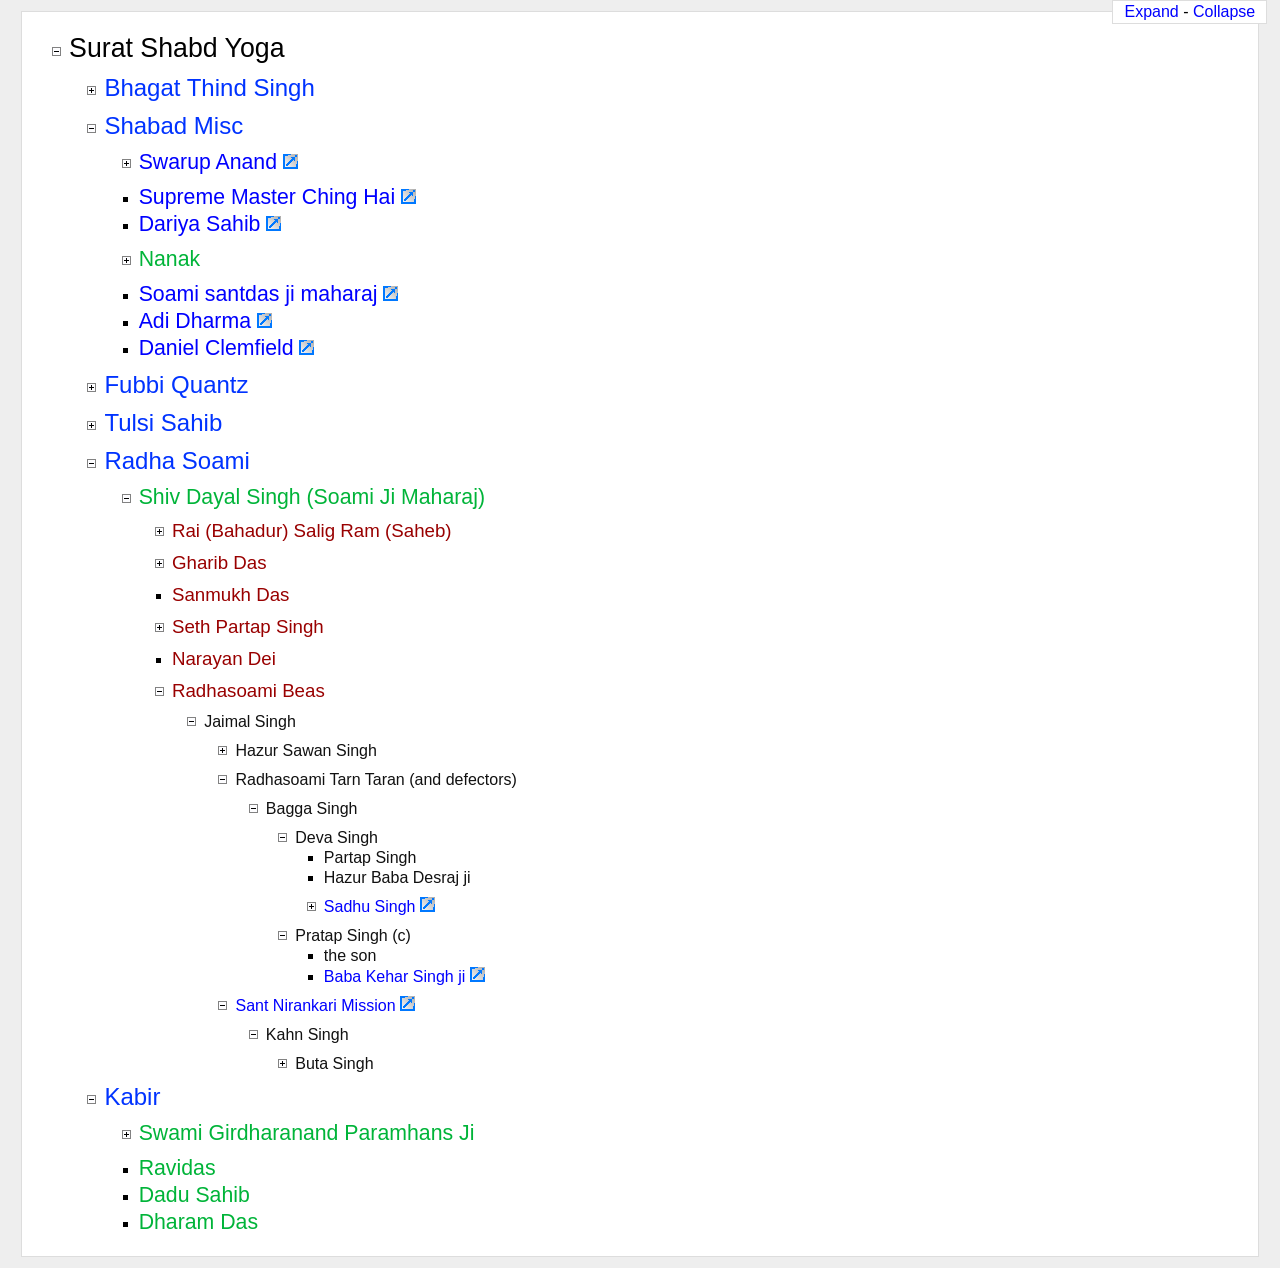
<file: surat-shabd-yoga/ssy-navtree.html>
<?xml version="1.0" encoding="UTF-8"?><?xml-stylesheet href="treestyles.css" type="text/css"?>
<!DOCTYPE html PUBLIC "-//W3C//DTD XHTML 1.1//EN" "http://www.w3.org/TR/xhtml11/DTD/xhtml11.dtd">
<html xmlns="http://www.w3.org/1999/xhtml"><!--This file has been created with toxhtml.xsl--><head><meta http-equiv="Content-Type" content="text/html; charset=UTF-8"/><title>Surat Shabd Yoga</title><link rel="stylesheet" href="ssy-navtree.html_files/treestyles.css" type="text/css"/><script type="text/javascript" src="ssy-navtree.html_files/marktree.js"> 
	</script></head><body><div class="basetop"><a href="#" onclick="expandAll(document.getElementById('base'))">Expand</a> -
<a href="#" onclick="collapseAll(document.getElementById('base'))">Collapse</a></div><div id="base" class="basetext"><ul>
	<li class="col" id="FMID_825441848FM"><div class="nodecontent" style="color:#000000;font-size:167%;">Surat Shabd Yoga</div>
		<ul class="subexp">
	<li class="exp" id="FMID_1961834424FM"><div class="nodecontent" style="color:#0033ff;font-size:150%;">Bhagat Thind Singh</div>
		<ul class="sub">
	<li class="basic" id="FMID_266092726FM"><div class="boxed"><div class="nodecontent" style="color:#00b439;font-size:133%;"><a href="http://www.EurekaSociety.com">The Eureka Society</a> <a href="http://www.EurekaSociety.com"><img src="ssy-navtree.html_files/ilink.png" alt="User Link" style="border-width:0"/></a></div><div class="note-and-attributes"><span class="note"><p>
      Bruce claims he learned more from Bhagat Tind Singh than Kirpal Singh. He was initiated by both.
    </p></span></div></div></li>
	<li class="basic" id="FMID_216610171FM"><div class="nodecontent" style="color:#00b439;font-size:133%;"><a href="http://www.myspace.com/friendsalongthepath">Audle Allison</a> <a href="http://www.myspace.com/friendsalongthepath"><img src="ssy-navtree.html_files/ilink.png" alt="User Link" style="border-width:0"/></a></div></li>
	<li class="exp" id="FMID_211653464FM"><div class="nodecontent" style="color:#00b439;font-size:133%;">Thomas Ambrister</div>
		<ul class="sub">
	<li class="basic" id="FMID_1611233424FM"><div class="nodecontent" style="color:#990000;font-size:117%;"><a href="http://meditativezone.com/About_Us.htm">Craig Kimbrough </a> <a href="http://meditativezone.com/About_Us.htm"><img src="ssy-navtree.html_files/ilink.png" alt="User Link" style="border-width:0"/></a></div></li></ul></li></ul></li>
	<li class="col" id="FMID_753005195FM"><div class="nodecontent" style="color:#0033ff;font-size:150%;">Shabad Misc</div>
		<ul class="subexp">
	<li class="exp" id="FMID_1184459890FM"><div class="nodecontent" style="color:#00b439;font-size:133%;"><a href="http://www.ex-premie.org/papers/lineage1.htm">Swarup Anand</a> <a href="http://www.ex-premie.org/papers/lineage1.htm"><img src="ssy-navtree.html_files/ilink.png" alt="User Link" style="border-width:0"/></a></div>
		<ul class="sub">
	<li class="basic" id="FMID_1863273788FM"><div class="nodecontent" style="color:#990000;font-size:117%;"><a href="http://www.ex-premie.org/papers/cousins.htm">Nangli Sahib</a> <a href="http://www.ex-premie.org/papers/cousins.htm"><img src="ssy-navtree.html_files/ilink.png" alt="User Link" style="border-width:0"/></a></div></li>
	<li class="basic" id="FMID_274582094FM"><div class="nodecontent" style="color:#990000;font-size:117%;">Nangli Tirth</div></li>
	<li class="basic" id="FMID_431994815FM"><div class="nodecontent" style="color:#990000;font-size:117%;">Vairag Anand</div></li>
	<li class="exp" id="FMID_1170268645FM"><div class="nodecontent" style="color:#990000;font-size:117%;">Shri Paramhans</div>
		<ul class="sub">
	<li class="basic" id="FMID_577435156FM"><div class="nodecontent" style="color:#111111;font-size:100%;"><a href="http://en.wikipedia.org/wiki/Prem_Rawat">Prem Rawat</a> <a href="http://en.wikipedia.org/wiki/Prem_Rawat"><img src="ssy-navtree.html_files/ilink.png" alt="User Link" style="border-width:0"/></a></div></li>
	<li class="basic" id="FMID_942033517FM"><div class="nodecontent" style="color:#111111;font-size:100%;"><a href="http://en.wikipedia.org/wiki/Satpal_Maharaj">Satpal Maharaj</a> <a href="http://en.wikipedia.org/wiki/Satpal_Maharaj"><img src="ssy-navtree.html_files/ilink.png" alt="User Link" style="border-width:0"/></a></div></li></ul></li>
	<li class="exp" id="FMID_117804419FM"><div class="nodecontent" style="color:#990000;font-size:117%;"> Atmavivekanand </div>
		<ul class="sub">
	<li class="exp" id="FMID_1889161438FM"><div class="nodecontent" style="color:#111111;font-size:100%;"> Harsevanand </div>
		<ul class="sub">
	<li class="exp" id="FMID_434636053FM"><div class="nodecontent" style="color:#111111;font-size:100%;">Harshankaranandji </div>
		<ul class="sub">
	<li class="basic" id="FMID_1134394479FM"><div class="nodecontent" style="color:#111111;font-size:100%;"><a href="http://www.gurusantmat.org/">Sarananandji </a> <a href="http://www.gurusantmat.org/"><img src="ssy-navtree.html_files/ilink.png" alt="User Link" style="border-width:0"/></a></div></li></ul></li></ul></li></ul></li></ul></li>
	<li class="basic" id="FMID_1091808108FM"><div class="boxed"><div class="nodecontent" style="color:#00b439;font-size:133%;"><a href="http://www.godsdirectcontact.org">Supreme Master Ching Hai</a> <a href="http://www.godsdirectcontact.org"><img src="ssy-navtree.html_files/ilink.png" alt="User Link" style="border-width:0"/></a></div><div class="note-and-attributes"><span class="note"><p>
      Suma Ching Hai was initiated by the mythical Khuda Ji
    </p></span></div></div></li>
	<li class="basic" id="FMID_1613935450FM"><div class="nodecontent" style="color:#00b439;font-size:133%;"><a href="http://www.geocities.com/santdariya/books.html">Dariya Sahib</a> <a href="http://www.geocities.com/santdariya/books.html"><img src="ssy-navtree.html_files/ilink.png" alt="User Link" style="border-width:0"/></a></div></li>
	<li class="exp" id="FMID_1008432656FM"><div class="boxed"><div class="nodecontent" style="color:#00b439;font-size:133%;">Nanak</div><div class="note-and-attributes"><span class="note"><p>
      The 10 Sikh Gurus
    </p></span></div></div>
		<ul class="sub">
	<li class="exp" id="FMID_1325238869FM"><div class="nodecontent" style="color:#990000;font-size:117%;">Angad</div>
		<ul class="sub">
	<li class="exp" id="FMID_1393938322FM"><div class="nodecontent" style="color:#111111;font-size:100%;">Amardas</div>
		<ul class="sub">
	<li class="exp" id="FMID_728569783FM"><div class="nodecontent" style="color:#111111;font-size:100%;">Ramdas</div>
		<ul class="sub">
	<li class="exp" id="FMID_361833635FM"><div class="nodecontent" style="color:#111111;font-size:100%;">Arjan</div>
		<ul class="sub">
	<li class="exp" id="FMID_447814799FM"><div class="nodecontent" style="color:#111111;font-size:100%;">Har Gobind</div>
		<ul class="sub">
	<li class="exp" id="FMID_261112411FM"><div class="nodecontent" style="color:#111111;font-size:100%;">Hari Rai</div>
		<ul class="sub">
	<li class="exp" id="FMID_1639575800FM"><div class="nodecontent" style="color:#111111;font-size:100%;">Hari Krishnan</div>
		<ul class="sub">
	<li class="exp" id="FMID_402297200FM"><div class="nodecontent" style="color:#111111;font-size:100%;">Teg Bahadur</div>
		<ul class="sub">
	<li class="exp" id="FMID_533610239FM"><div class="nodecontent" style="color:#111111;font-size:100%;">Gobind Singh</div>
		<ul class="sub">
	<li class="basic" id="FMID_525427353FM"><div class="nodecontent" style="color:#111111;font-size:100%;">Bhai Nandlal</div></li>
	<li class="basic" id="FMID_1004748411FM"><div class="nodecontent" style="color:#111111;font-size:100%;">Tulsi Sahib</div></li></ul></li></ul></li></ul></li></ul></li></ul></li></ul></li></ul></li></ul></li></ul></li></ul></li>
	<li class="basic" id="FMID_1497598637FM"><div class="nodecontent" style="color:#00b439;font-size:133%;"><a href="http://www.gurumat.com/">Soami santdas ji maharaj</a> <a href="http://www.gurumat.com/"><img src="ssy-navtree.html_files/ilink.png" alt="User Link" style="border-width:0"/></a></div></li>
	<li class="basic" id="FMID_1788687172FM"><div class="boxed"><div class="nodecontent" style="color:#00b439;font-size:133%;"><a href="http://www.celestialsound.org">Adi Dharma</a> <a href="http://www.celestialsound.org"><img src="ssy-navtree.html_files/ilink.png" alt="User Link" style="border-width:0"/></a></div><div class="note-and-attributes"><span class="note"><p>
      Also see - http://www.adidharma2010.blogspot.com/
    </p></span></div></div></li>
	<li class="basic" id="FMID_809620175FM"><div class="boxed"><div class="nodecontent" style="color:#00b439;font-size:133%;"><a href="http://groups.yahoo.com/group/radhasoamistudies/">Daniel Clemfield</a> <a href="http://groups.yahoo.com/group/radhasoamistudies/"><img src="ssy-navtree.html_files/ilink.png" alt="User Link" style="border-width:0"/></a></div><div class="note-and-attributes"><span class="note"><p>
      goes by the name of rahm_nam in the radhasoami studies email list. Provides lots of information about meditation practices. Considers the only guru to be the Shabd.
    </p></span></div></div></li></ul></li>
	<li class="exp" id="FMID_1659517307FM"><div class="nodecontent" style="color:#0033ff;font-size:150%;">Fubbi Quantz</div>
		<ul class="sub">
	<li class="basic" id="FMID_1964414673FM"><div class="nodecontent" style="color:#00b439;font-size:133%;"><a href="http://www.akatha.org/">Tim Arnold (AKATHA)</a> <a href="http://www.akatha.org/"><img src="ssy-navtree.html_files/ilink.png" alt="User Link" style="border-width:0"/></a></div></li>
	<li class="basic" id="FMID_1873319196FM"><div class="nodecontent" style="color:#00b439;font-size:133%;"><a href="http://www.thewayoftruth.org/">Michael Owens</a> <a href="http://www.thewayoftruth.org/"><img src="ssy-navtree.html_files/ilink.png" alt="User Link" style="border-width:0"/></a></div></li>
	<li class="exp" id="FMID_1829215641FM"><div class="nodecontent" style="color:#00b439;font-size:133%;">Rebazar Tarzs</div>
		<ul class="sub">
	<li class="exp" id="FMID_1858537829FM"><div class="nodecontent" style="color:#990000;font-size:117%;">Paul Twitchell</div>
		<ul class="sub">
	<li class="exp" id="FMID_1767040559FM"><div class="nodecontent" style="color:#111111;font-size:100%;"><a href="http://en.wikipedia.org/wiki/Eckankar">Eckankar</a> <a href="http://en.wikipedia.org/wiki/Eckankar"><img src="ssy-navtree.html_files/ilink.png" alt="User Link" style="border-width:0"/></a></div>
		<ul class="sub">
	<li class="exp" id="FMID_229119614FM"><div class="nodecontent" style="color:#111111;font-size:100%;">Darwin Gross</div>
		<ul class="sub">
	<li class="exp" id="FMID_924766965FM"><div class="nodecontent" style="color:#111111;font-size:100%;">Harold Klemp (Eckankar)</div>
		<ul class="sub">
	<li class="basic" id="FMID_468894158FM"><div class="nodecontent" style="color:#111111;font-size:100%;"><a href="http://www.thetruth-seeker.com/">Ford Johnson (Higher Consciousness Society)</a> <a href="http://www.thetruth-seeker.com/"><img src="ssy-navtree.html_files/ilink.png" alt="User Link" style="border-width:0"/></a></div></li>
	<li class="basic" id="FMID_213577472FM"><div class="boxed"><div class="nodecontent" style="color:#111111;font-size:100%;"><a href="http://www.soundhealing.org/">Christopher Tims (Order of the Blue Star)</a> <a href="http://www.soundhealing.org/"><img src="ssy-navtree.html_files/ilink.png" alt="User Link" style="border-width:0"/></a></div><div class="note-and-attributes"><span class="note"><p>
      also see http://www.ChristopherTims.com and http://bluestarmysteryschool.net/
    </p></span></div></div></li></ul></li>
	<li class="basic" id="FMID_380719641FM"><div class="nodecontent" style="color:#111111;font-size:100%;"><a href="http://atom.org">ATOM</a> <a href="http://atom.org"><img src="ssy-navtree.html_files/ilink.png" alt="User Link" style="border-width:0"/></a></div></li>
	<li class="basic" id="FMID_1189991983FM"><div class="nodecontent" style="color:#111111;font-size:100%;"><a href="http://www.dhunami.org/">Paul Marche (Dhunami)</a> <a href="http://www.dhunami.org/"><img src="ssy-navtree.html_files/ilink.png" alt="User Link" style="border-width:0"/></a></div></li>
	<li class="basic" id="FMID_1345703741FM"><div class="nodecontent" style="color:#111111;font-size:100%;"><a href="http://groups.yahoo.com/group/SFS/">Michael Turner (Spiritual Freedom Satsang)</a> <a href="http://groups.yahoo.com/group/SFS/"><img src="ssy-navtree.html_files/ilink.png" alt="User Link" style="border-width:0"/></a></div></li>
	<li class="exp" id="FMID_1302500866FM"><div class="boxed"><div class="nodecontent" style="color:#111111;font-size:100%;">Sounds of Soul</div><div class="note-and-attributes"><span class="note"><p>
      According to [Novelguide](http://www.novelguide.com/a/discover/ear_01/ear_01_00174.html) Gary Olsen was with Sounds of Soul before appointed by the Lord to found MasterPath.
    </p></span></div></div>
		<ul class="sub">
	<li class="basic" id="FMID_1951324981FM"><div class="nodecontent" style="color:#111111;font-size:100%;"><a href="http://www.masterpath.org/">Gary Olsen (MasterPath)</a> <a href="http://www.masterpath.org/"><img src="ssy-navtree.html_files/ilink.png" alt="User Link" style="border-width:0"/></a></div></li></ul></li></ul></li>
	<li class="basic" id="FMID_996415554FM"><div class="nodecontent" style="color:#111111;font-size:100%;">Jerry Mulvin (Divine Science of Light and Sound &amp; Surtoma?)</div></li></ul></li>
	<li class="basic" id="FMID_1025350139FM"><div class="nodecontent" style="color:#111111;font-size:100%;"><a href="http://www.msia.org/">MSIA</a> <a href="http://www.msia.org/"><img src="ssy-navtree.html_files/ilink.png" alt="User Link" style="border-width:0"/></a></div></li>
	<li class="basic" id="FMID_603599045FM"><div class="nodecontent" style="color:#111111;font-size:100%;"><a href="http://amzn.to/nXjW2L">Sher Gill</a> <a href="http://amzn.to/nXjW2L"><img src="ssy-navtree.html_files/ilink.png" alt="User Link" style="border-width:0"/></a></div></li></ul></li></ul></li></ul></li>
	<li class="exp" id="FMID_1279943447FM"><div class="nodecontent" style="color:#0033ff;font-size:150%;">Tulsi Sahib</div>
		<ul class="sub">
	<li class="exp" id="FMID_294433995FM"><div class="nodecontent" style="color:#00b439;font-size:133%;">Baba Devi Sahib</div>
		<ul class="sub">
	<li class="exp" id="FMID_1047435907FM"><div class="nodecontent" style="color:#990000;font-size:117%;">Maharishi Mehi</div>
		<ul class="sub">
	<li class="exp" id="FMID_651810773FM"><div class="nodecontent" style="color:#111111;font-size:100%;">Santsevi Ji</div>
		<ul class="sub">
	<li class="basic" id="FMID_1774686466FM"><div class="nodecontent" style="color:#111111;font-size:100%;"><a href="http://www.thewayofsages.com">Don and Veena Howard</a> <a href="http://www.thewayofsages.com"><img src="ssy-navtree.html_files/ilink.png" alt="User Link" style="border-width:0"/></a></div></li>
	<li class="basic" id="FMID_699427375FM"><div class="boxed"><div class="nodecontent" style="color:#111111;font-size:100%;"><a href="the%20head%20of%20the%20Bhagalpur%20Ashram%20which%20is%20the%20main%20ashram.">Harinandanbaba</a> <a href="the%20head%20of%20the%20Bhagalpur%20Ashram%20which%20is%20the%20main%20ashram."><img src="ssy-navtree.html_files/ilink.png" alt="User Link" style="border-width:0"/></a></div><div class="note-and-attributes"><span class="note"><p>
      the head of the Bhagalpur Ashram which is the main ashram.
    </p></span></div></div></li></ul></li>
	<li class="basic" id="FMID_374141711FM"><div class="nodecontent" style="color:#111111;font-size:100%;"><a href="http://www.sadgurumehi.com/satsangSudha/bhagirath/bhagirathBiography.html">Swami Bhagirath Ji Maharaj</a> <a href="http://www.sadgurumehi.com/satsangSudha/bhagirath/bhagirathBiography.html"><img src="ssy-navtree.html_files/ilink.png" alt="User Link" style="border-width:0"/></a></div></li>
	<li class="basic" id="FMID_628510308FM"><div class="boxed"><div class="nodecontent" style="color:#111111;font-size:100%;"><a href="http://www.thewayofsages.com/new_page_1.htm">Vyasananda</a> <a href="http://www.thewayofsages.com/new_page_1.htm"><img src="ssy-navtree.html_files/ilink.png" alt="User Link" style="border-width:0"/></a></div><div class="note-and-attributes"><span class="note"><p>
      has an ashram in Dehra Dunn India and Haridwar both located in the state of U.P.
    </p></span></div></div></li>
	<li class="basic" id="FMID_1261781531FM"><div class="nodecontent" style="color:#111111;font-size:100%;"><a href="http://www.sadgurumehi.com/book/bookList.html">Shri Shridhar Baba</a> <a href="http://www.sadgurumehi.com/book/bookList.html"><img src="ssy-navtree.html_files/ilink.png" alt="User Link" style="border-width:0"/></a></div></li>
	<li class="basic" id="FMID_1401740913FM"><div class="nodecontent" style="color:#111111;font-size:100%;"><a href="http://www.sadgurumehi.com/book/bookList.html">Shri Satyadeo Baba</a> <a href="http://www.sadgurumehi.com/book/bookList.html"><img src="ssy-navtree.html_files/ilink.png" alt="User Link" style="border-width:0"/></a></div></li>
	<li class="basic" id="FMID_652594096FM"><div class="nodecontent" style="color:#111111;font-size:100%;"><a href="http://www.sadgurumehi.com/book/bookList.html">Shri Shahi Baba</a> <a href="http://www.sadgurumehi.com/book/bookList.html"><img src="ssy-navtree.html_files/ilink.png" alt="User Link" style="border-width:0"/></a></div></li></ul></li></ul></li>
	<li class="basic" id="FMID_1884535052FM"><div class="boxed"><div class="nodecontent" style="color:#00b439;font-size:133%;">Shiv Dayal Singh?</div><div class="note-and-attributes"><span class="note"><p>
      some say Shiv Dayal Singh did not have a guru, others say he did - http://en.wikipedia.org/wiki/Surat_Shabd_Yoga#Movements_and_masters
    </p></span></div></div></li></ul></li>
	<li class="col" id="FMID_1259260637FM"><div class="nodecontent" style="color:#0033ff;font-size:150%;">Radha Soami</div>
		<ul class="subexp">
	<li class="col" id="FMID_331464081FM"><div class="boxed"><div class="nodecontent" style="color:#00b439;font-size:133%;">Shiv Dayal Singh (Soami Ji Maharaj)</div><div class="note-and-attributes"><span class="note"><p>
      1818-1878 (not to be mistaken with Shiv Dayal 1846-1919)
    </p></span></div></div>
		<ul class="subexp">
	<li class="exp" id="FMID_648550875FM"><div class="boxed"><div class="nodecontent" style="color:#990000;font-size:117%;">Rai (Bahadur) Salig Ram (Saheb)</div><div class="note-and-attributes"><span class="note"><p>
      (14 March 1829 to 06 Dec.1898)
    </p></span></div></div>
		<ul class="sub">
	<li class="exp" id="FMID_1763194296FM"><div class="nodecontent" style="color:#111111;font-size:100%;">Radhasoami Dayalbagh</div>
		<ul class="sub">
	<li class="exp" id="FMID_98517839FM"><div class="boxed"><div class="nodecontent" style="color:#111111;font-size:100%;">Param Guru Maharaj Sahab (Pt. Brahm Shankar Misra)</div><div class="note-and-attributes"><span class="note"><p>
      (28 March 1861 to 12 Oct.1907)
    </p></span></div></div>
		<ul class="sub">
	<li class="exp" id="FMID_1748790681FM"><div class="nodecontent" style="color:#111111;font-size:100%;">Maheshwari Devi</div>
		<ul class="sub">
	<li class="exp" id="FMID_1220623203FM"><div class="nodecontent" style="color:#111111;font-size:100%;">Madhav Prasad Sinha</div>
		<ul class="sub">
	<li class="basic" id="FMID_1804605051FM"><div class="nodecontent" style="color:#111111;font-size:100%;">Interregnum</div></li>
	<li class="basic" id="FMID_1005684230FM"><div class="nodecontent" style="color:#111111;font-size:100%;">Dr. J. N. Hazra</div></li>
	<li class="basic" id="FMID_1493657797FM"><div class="nodecontent" style="color:#111111;font-size:100%;">Bibi Rani</div></li></ul></li>
	<li class="exp" id="FMID_556489533FM"><div class="nodecontent" style="color:#111111;font-size:100%;">Yogendra Shankar Tewari</div>
		<ul class="sub">
	<li class="basic" id="FMID_392469659FM"><div class="nodecontent" style="color:#111111;font-size:100%;">Charan Sharma</div></li></ul></li></ul></li>
	<li class="basic" id="FMID_726882758FM"><div class="boxed"><div class="nodecontent" style="color:#111111;font-size:100%;">Babuji Maharaj</div><div class="note-and-attributes"><span class="note"><p>
      died without an apparent successor
    </p></span></div></div></li>
	<li class="exp" id="FMID_629743138FM"><div class="boxed"><div class="nodecontent" style="color:#111111;font-size:100%;">Param Guru Sarkar Sahab (Sri Kamta Prasad Sinha)</div><div class="note-and-attributes"><span class="note"><p align="left">
      (12 Dec.1871 to 07 Dec.1913)
    </p></span></div></div>
		<ul class="sub">
	<li class="basic" id="FMID_1955179999FM"><div class="nodecontent" style="color:#111111;font-size:100%;">Hari Ram</div></li>
	<li class="basic" id="FMID_143268362FM"><div class="nodecontent" style="color:#111111;font-size:100%;">Indar Singh</div></li>
	<li class="basic" id="FMID_463455175FM"><div class="nodecontent" style="color:#111111;font-size:100%;">Parmanand</div></li>
	<li class="exp" id="FMID_935115683FM"><div class="nodecontent" style="color:#111111;font-size:100%;">Thakar Anukul Chandra</div>
		<ul class="sub">
	<li class="basic" id="FMID_134048411FM"><div class="nodecontent" style="color:#111111;font-size:100%;">Amarendranath</div></li></ul></li>
	<li class="exp" id="FMID_95021052FM"><div class="boxed"><div class="nodecontent" style="color:#111111;font-size:100%;">Param Guru Sahabji Maharaj (Sir Anand Sarup/Swaroop Kt.)</div><div class="note-and-attributes"><span class="note"><p>
      (06 Aug.1881 to 24 June 1937)
    </p><p/><p>
      There is a lot of confusion after Swaroop in this lineage, based on what source you use. I used:
    </p><ul><li>
        http://en.wikipedia.org/wiki/Radha_Soami#Radhasoami_Satsang.2C_Dayalbagh.2C_Agra
      </li><li>
        http://www.radhasoami-faith.org/
      </li></ul></span></div></div>
		<ul class="sub">
	<li class="basic" id="FMID_1098511746FM"><div class="nodecontent" style="color:#111111;font-size:100%;"><a href="http://www.radhasoami-faith.org/">Huzur Rajji Maharaj (Shri Gurdas Ram Sahab)</a> <a href="http://www.radhasoami-faith.org/"><img src="ssy-navtree.html_files/ilink.png" alt="User Link" style="border-width:0"/></a></div></li>
	<li class="exp" id="FMID_1301668353FM"><div class="nodecontent" style="color:#111111;font-size:100%;"><a href="http://en.wikipedia.org/wiki/Radha_Soami#Radhasoami_Satsang.2C_Dayalbagh.2C_Agra">Param Guru Mehtaji Maharaj (Rai Sahab Gurcharan Das Mehta)</a> <a href="http://en.wikipedia.org/wiki/Radha_Soami#Radhasoami_Satsang.2C_Dayalbagh.2C_Agra"><img src="ssy-navtree.html_files/ilink.png" alt="User Link" style="border-width:0"/></a></div>
		<ul class="sub">
	<li class="exp" id="FMID_286581882FM"><div class="boxed"><div class="nodecontent" style="color:#111111;font-size:100%;">Param Guru Dr. Lal Sahab (Dr.(Prof.) Makund Behari Lal)</div><div class="note-and-attributes"><span class="note"><p>
      May,2003 - present
    </p></span></div></div>
		<ul class="sub">
	<li class="basic" id="FMID_786722899FM"><div class="nodecontent" style="color:#111111;font-size:100%;">Param Guru Dr.Satsangi Sahab (Dr.(Prof.) Prem Saran Satsangi)</div></li></ul></li></ul></li></ul></li></ul></li></ul></li></ul></li>
	<li class="exp" id="FMID_633028657FM"><div class="nodecontent" style="color:#111111;font-size:100%;">Radhasoami Satsang, Peepal Mandi, Agra</div>
		<ul class="sub">
	<li class="exp" id="FMID_1571057783FM"><div class="boxed"><div class="nodecontent" style="color:#111111;font-size:100%;">Ajudhia Prasad</div><div class="note-and-attributes"><span class="note"><p>
      AJUDHIA PRASAD, "Lalaji Maharaj" died in 1926;
    </p></span></div></div>
		<ul class="sub">
	<li class="exp" id="FMID_724325663FM"><div class="boxed"><div class="nodecontent" style="color:#111111;font-size:100%;">Gur Prasad</div><div class="note-and-attributes"><span class="note"><p>
      GUR PRASAD, "Kunwarji Maharaj" died in 1959;
    </p></span></div></div>
		<ul class="sub">
	<li class="basic" id="FMID_618517090FM"><div class="boxed"><div class="nodecontent" style="color:#111111;font-size:100%;">Agam P. Mathur</div><div class="note-and-attributes"><span class="note"><p>
      AGAM PRASAD MATHUR, "Dadaji", still in charge.
    </p></span></div></div></li></ul></li></ul></li></ul></li>
	<li class="exp" id="FMID_121709137FM"><div class="nodecontent" style="color:#111111;font-size:100%;">Radhasoami Dinod</div>
		<ul class="sub">
	<li class="exp" id="FMID_376396815FM"><div class="boxed"><div class="nodecontent" style="color:#111111;font-size:100%;">Shiv Brat Lal (Data Dayal Maharishi ji)</div><div class="note-and-attributes"><span class="note"><p>
      ( ? - Feb 1939)
    </p></span></div></div>
		<ul class="sub">
	<li class="basic" id="FMID_1777804273FM"><div class="nodecontent" style="color:#111111;font-size:100%;">Sheri-Boa Dut</div></li>
	<li class="exp" id="FMID_1890083572FM"><div class="nodecontent" style="color:#111111;font-size:100%;">Faqir Chand</div>
		<ul class="sub">
	<li class="basic" id="FMID_302811728FM"><div class="nodecontent" style="color:#111111;font-size:100%;">Ishwar C. Sharma</div></li></ul></li>
	<li class="exp" id="FMID_897726647FM"><div class="nodecontent" style="color:#111111;font-size:100%;">Nandhu Singh</div>
		<ul class="sub">
	<li class="basic" id="FMID_778767912FM"><div class="nodecontent" style="color:#111111;font-size:100%;">Sri P. Anand Rao</div></li></ul></li>
	<li class="basic" id="FMID_1009725846FM"><div class="nodecontent" style="color:#111111;font-size:100%;">Gyan Das</div></li>
	<li class="exp" id="FMID_1478142436FM"><div class="boxed"><div class="nodecontent" style="color:#111111;font-size:100%;"><a href="http://www.radhaswamidinod.org/linage.htm">Param Sant Master Ram Singh ji Arman (Arman Saheb ji)</a> <a href="http://www.radhaswamidinod.org/linage.htm"><img src="ssy-navtree.html_files/ilink.png" alt="User Link" style="border-width:0"/></a></div><div class="note-and-attributes"><span class="note"><p>
      ( ? - 1976)
    </p></span></div></div>
		<ul class="sub">
	<li class="exp" id="FMID_1493518905FM"><div class="boxed"><div class="nodecontent" style="color:#111111;font-size:100%;"><a href="http://www.radhaswamidinod.org/linage.htm">Tara Chand</a> <a href="http://www.radhaswamidinod.org/linage.htm"><img src="ssy-navtree.html_files/ilink.png" alt="User Link" style="border-width:0"/></a></div><div class="note-and-attributes"><span class="note"><p>
      Founded an ashram in Dinod.
    </p></span></div></div>
		<ul class="sub">
	<li class="basic" id="FMID_919065557FM"><div class="boxed"><div class="nodecontent" style="color:#111111;font-size:100%;"><a href="http://www.radhaswamidinod.org/linage.htm">Kanwar</a> <a href="http://www.radhaswamidinod.org/linage.htm"><img src="ssy-navtree.html_files/ilink.png" alt="User Link" style="border-width:0"/></a></div><div class="note-and-attributes"><span class="note"><p>
      (March 2, 1948 - present)
    </p></span></div></div></li></ul></li></ul></li></ul></li></ul></li></ul></li>
	<li class="exp" id="FMID_1136062989FM"><div class="nodecontent" style="color:#990000;font-size:117%;">Gharib Das</div>
		<ul class="sub">
	<li class="exp" id="FMID_1052485726FM"><div class="nodecontent" style="color:#111111;font-size:100%;">Ram Behari Lal</div>
		<ul class="sub">
	<li class="basic" id="FMID_13908904FM"><div class="nodecontent" style="color:#111111;font-size:100%;">Gyan Das</div></li></ul></li></ul></li>
	<li class="basic" id="FMID_456433617FM"><div class="nodecontent" style="color:#990000;font-size:117%;">Sanmukh Das</div></li>
	<li class="exp" id="FMID_1501656258FM"><div class="nodecontent" style="color:#990000;font-size:117%;">Seth Partap Singh</div>
		<ul class="sub">
	<li class="basic" id="FMID_733558304FM"><div class="nodecontent" style="color:#111111;font-size:100%;">Sudarshan Singh</div></li>
	<li class="exp" id="FMID_1936332262FM"><div class="nodecontent" style="color:#111111;font-size:100%;">Shyam Lal</div>
		<ul class="sub">
	<li class="exp" id="FMID_1071525143FM"><div class="nodecontent" style="color:#111111;font-size:100%;">K.S. Man Singh</div>
		<ul class="sub">
	<li class="basic" id="FMID_1321058175FM"><div class="nodecontent" style="color:#111111;font-size:100%;">Kripal Singh</div></li></ul></li>
	<li class="basic" id="FMID_303308864FM"><div class="nodecontent" style="color:#111111;font-size:100%;">Managing Committee</div></li></ul></li>
	<li class="basic" id="FMID_555258582FM"><div class="nodecontent" style="color:#111111;font-size:100%;">K.A. Bavnani</div></li></ul></li>
	<li class="basic" id="FMID_1939283482FM"><div class="boxed"><div class="nodecontent" style="color:#990000;font-size:117%;">Narayan Dei</div><div class="note-and-attributes"><span class="note"><p>
      (Radhaji), Shiv Dayal Singh's wife, who reportedly initiated women into the path in Agra;
    </p></span></div></div></li>
	<li class="col" id="FMID_937394178FM"><div class="nodecontent" style="color:#990000;font-size:117%;">Radhasoami Beas</div>
		<ul class="subexp">
	<li class="col" id="FMID_1063108696FM"><div class="boxed"><div class="nodecontent" style="color:#111111;font-size:100%;">Jaimal Singh</div><div class="note-and-attributes"><span class="note"><p>
      1839–1903
    </p></span></div></div>
		<ul class="subexp">
	<li class="exp" id="FMID_1694409621FM"><div class="nodecontent" style="color:#111111;font-size:100%;">Hazur Sawan Singh</div>
		<ul class="sub">
	<li class="exp" id="FMID_1410819793FM"><div class="nodecontent" style="color:#111111;font-size:100%;"><a href="http://radhasoamis.freeyellow.com/">Sardar Bahadur Jagat Singh</a> <a href="http://radhasoamis.freeyellow.com/"><img src="ssy-navtree.html_files/ilink.png" alt="User Link" style="border-width:0"/></a></div>
		<ul class="sub">
	<li class="exp" id="FMID_1937155648FM"><div class="nodecontent" style="color:#111111;font-size:100%;">Charan Singh (a)</div>
		<ul class="sub">
	<li class="basic" id="FMID_1872167648FM"><div class="nodecontent" style="color:#111111;font-size:100%;"><a href="http://www.rssb.org/">Gurinder Singh</a> <a href="http://www.rssb.org/"><img src="ssy-navtree.html_files/ilink.png" alt="User Link" style="border-width:0"/></a></div></li></ul></li></ul></li>
	<li class="exp" id="FMID_1896176195FM"><div class="nodecontent" style="color:#111111;font-size:100%;">Kirpal Singh</div>
		<ul class="sub">
	<li class="exp" id="FMID_276284136FM"><div class="nodecontent" style="color:#111111;font-size:100%;">Darshan Singh (a)</div>
		<ul class="sub">
	<li class="basic" id="FMID_649457768FM"><div class="nodecontent" style="color:#111111;font-size:100%;"><a href="http://www.sos.org/">Rajinder Singh (b)</a> <a href="http://www.sos.org/"><img src="ssy-navtree.html_files/ilink.png" alt="User Link" style="border-width:0"/></a></div></li></ul></li>
	<li class="exp" id="FMID_888975310FM"><div class="nodecontent" style="color:#111111;font-size:100%;"><a href="http://en.wikipedia.org/wiki/Thakar_Singh">Thakar Singh</a> <a href="http://en.wikipedia.org/wiki/Thakar_Singh"><img src="ssy-navtree.html_files/ilink.png" alt="User Link" style="border-width:0"/></a></div>
		<ul class="sub">
	<li class="basic" id="FMID_399850239FM"><div class="nodecontent" style="color:#111111;font-size:100%;"><a href="http://www.knowthyselfassoul.org/">Baljit Singh</a> <a href="http://www.knowthyselfassoul.org/"><img src="ssy-navtree.html_files/ilink.png" alt="User Link" style="border-width:0"/></a></div></li></ul></li>
	<li class="exp" id="FMID_814589479FM"><div class="boxed"><div class="nodecontent" style="color:#111111;font-size:100%;"><a href="http://www.ajaib.com/">Ajaib Singh</a> <a href="http://www.ajaib.com/"><img src="ssy-navtree.html_files/ilink.png" alt="User Link" style="border-width:0"/></a></div><div class="note-and-attributes"><span class="note"><p>
      (? - 1997)
    </p></span></div></div>
		<ul class="sub">
	<li class="basic" id="FMID_1142883262FM"><div class="boxed"><div class="nodecontent" style="color:#111111;font-size:100%;"><a href="http://groups.yahoo.com/group/sadhuramjigroup/">Sadhu Ram</a> <a href="http://groups.yahoo.com/group/sadhuramjigroup/"><img src="ssy-navtree.html_files/ilink.png" alt="User Link" style="border-width:0"/></a></div><div class="note-and-attributes"><span class="note"><p>
      (1944 - present)
    </p></span></div></div></li>
	<li class="basic" id="FMID_464042932FM"><div class="boxed"><div class="nodecontent" style="color:#111111;font-size:100%;"><a href="http://www.santbaniashram.it/">Sirio Carrapa</a> <a href="http://www.santbaniashram.it/"><img src="ssy-navtree.html_files/ilink.png" alt="User Link" style="border-width:0"/></a></div><div class="note-and-attributes"><span class="note"><p>
      (1952 - present)
    </p></span></div></div></li></ul></li>
	<li class="basic" id="FMID_919827177FM"><div class="nodecontent" style="color:#111111;font-size:100%;"><a href="http://www.unity-of-man.org/">Harbhajan Singh</a> <a href="http://www.unity-of-man.org/"><img src="ssy-navtree.html_files/ilink.png" alt="User Link" style="border-width:0"/></a></div></li>
	<li class="basic" id="FMID_813689003FM"><div class="nodecontent" style="color:#111111;font-size:100%;"><a href="http://www.ruhanisatsangusa.org/">Ruhani Satsang</a> <a href="http://www.ruhanisatsangusa.org/"><img src="ssy-navtree.html_files/ilink.png" alt="User Link" style="border-width:0"/></a></div></li>
	<li class="basic" id="FMID_757211276FM"><div class="nodecontent" style="color:#111111;font-size:100%;">Walter Baptiste</div></li>
	<li class="basic" id="FMID_1187897330FM"><div class="boxed"><div class="nodecontent" style="color:#111111;font-size:100%;"><a href="http://www.eckankar.org/">Paul Twitchell</a> <a href="http://www.eckankar.org/"><img src="ssy-navtree.html_files/ilink.png" alt="User Link" style="border-width:0"/></a></div><div class="note-and-attributes"><span class="note"><p align="left">
      Paul Twitchell proceeded to found ECKANKAR. For the continuation of his lineage see the "Fubbi Quantz" tree.
    </p></span></div></div></li>
	<li class="basic" id="FM_FM"><div class="boxed"><div class="nodecontent" style="color:#111111;font-size:100%;"><a href="http://www.lamblion.org">Judith Lamb-Lion (?)</a> <a href="http://www.lamblion.org"><img src="ssy-navtree.html_files/ilink.png" alt="User Link" style="border-width:0"/></a></div><div class="note-and-attributes"><span class="note"><p align="left">I'm not entirely sure if she was initiated by Kirpal Singh - I've heard nothing back from my communication with her. But from the photos on her website it seems like
she might've been.
</p></span></div></div></li></ul></li>
	<li class="exp" id="FMID_324338618FM"><div class="nodecontent" style="color:#111111;font-size:100%;"><a href="http://en.wikipedia.org/wiki/Radha_Soami#Spiritual_Gurus_of_Radha_Swami_Satsang.2C_Saidpur">Teja Singh</a> <a href="http://en.wikipedia.org/wiki/Radha_Soami#Spiritual_Gurus_of_Radha_Swami_Satsang.2C_Saidpur"><img src="ssy-navtree.html_files/ilink.png" alt="User Link" style="border-width:0"/></a></div>
		<ul class="sub">
	<li class="basic" id="FMID_396624085FM"><div class="nodecontent" style="color:#111111;font-size:100%;"><a href="http://en.wikipedia.org/wiki/Radha_Soami#Spiritual_Gurus_of_Radha_Swami_Satsang.2C_Saidpur">Hazur Maharaj Sant Rasila Ram Ji</a> <a href="http://en.wikipedia.org/wiki/Radha_Soami#Spiritual_Gurus_of_Radha_Swami_Satsang.2C_Saidpur"><img src="ssy-navtree.html_files/ilink.png" alt="User Link" style="border-width:0"/></a></div></li></ul></li>
	<li class="exp" id="FMID_1189137826FM"><div class="boxed"><div class="nodecontent" style="color:#111111;font-size:100%;">Baba Somanath</div><div class="note-and-attributes"><span class="note"><p>
      (1885 - 1976)
    </p></span></div></div>
		<ul class="sub">
	<li class="basic" id="FMID_1659261836FM"><div class="boxed"><div class="nodecontent" style="color:#111111;font-size:100%;"><a href="http://www.anandaashram.org/">Ramamurti Mishra (Brahmananda Sarasvati)</a> <a href="http://www.anandaashram.org/"><img src="ssy-navtree.html_files/ilink.png" alt="User Link" style="border-width:0"/></a></div><div class="note-and-attributes"><span class="note"><p/><p/><p>
      Doesnt seem to be much L&amp;S going on here anymore..
    </p></span></div></div></li>
	<li class="basic" id="FMID_1104634695FM"><div class="boxed"><div class="nodecontent" style="color:#111111;font-size:100%;"><a href="http://www.scribd.com/doc/53735046/Sant-Ram-Singh-Ji-A-Brief-Life-Sketch">Ram Singh</a> <a href="http://www.scribd.com/doc/53735046/Sant-Ram-Singh-Ji-A-Brief-Life-Sketch"><img src="ssy-navtree.html_files/ilink.png" alt="User Link" style="border-width:0"/></a></div><div class="note-and-attributes"><span class="note"><p>
      (? - present)
    </p><p/><p>
      perhaps can be contacted via
    </p><p>
      Som Ajaib Kripa Ashram
    </p><p>
      Via Guddellla, At P.O. Marimkalpallya
    </p><p>
      Kambadore 515765. Distt. Anantapur, Andhra Pradesh
    </p><p/><p>
      Also Fern Monaco is a local initiate of his in the South Florida area.
    </p></span></div></div></li></ul></li>
	<li class="basic" id="FMID_2524600FM"><div class="nodecontent" style="color:#111111;font-size:100%;">Pritam Das</div></li>
	<li class="exp" id="FMID_1346970793FM"><div class="boxed"><div class="nodecontent" style="color:#111111;font-size:100%;">Shah Mastana of Baluchistan</div><div class="note-and-attributes"><span class="note"><p>
      (? - 1960)
    </p></span></div></div>
		<ul class="sub">
	<li class="basic" id="FMID_1850612007FM"><div class="nodecontent" style="color:#111111;font-size:100%;">Satnam Maharaj</div></li>
	<li class="exp" id="FMID_575766811FM"><div class="boxed"><div class="nodecontent" style="color:#111111;font-size:100%;"><a href="http://www.spiritualitymba.com/">Gurbakhsh Singh</a> <a href="http://www.spiritualitymba.com/"><img src="ssy-navtree.html_files/ilink.png" alt="User Link" style="border-width:0"/></a></div><div class="note-and-attributes"><span class="note"><p>
      (1915 - 1998)
    </p></span></div></div>
		<ul class="sub">
	<li class="basic" id="FMID_321634384FM"><div class="nodecontent" style="color:#111111;font-size:100%;">Dasan Das Vakil</div></li></ul></li></ul></li>
	<li class="basic" id="FMID_1328386523FM"><div class="nodecontent" style="color:#111111;font-size:100%;"><a href="http://HazurSawanIshwarPuri.com">Ishwari Puri</a> <a href="http://HazurSawanIshwarPuri.com"><img src="ssy-navtree.html_files/ilink.png" alt="User Link" style="border-width:0"/></a></div></li></ul></li>
	<li class="col" id="FMID_1858506720FM"><div class="boxed"><div class="nodecontent" style="color:#111111;font-size:100%;">Radhasoami Tarn Taran (and defectors)</div><div class="note-and-attributes"><span class="note"><p>
      For purposes of lineage, Sadhu Singh is listed here although he departed Taran Taran.... from David C. Lane we have:
    </p><p>
      [Radhasoami Studies] Teja Singh from Firozpur?--OBSCURE RADHASOAMI OFFSHOOTRadhasoami Studies x
    </p><p/><p>
      neuralsurfer no_reply@yahoogroups.com
    </p><p>
      Oct 10
    </p><p/><p>
      to radhasoamistud.
    </p><p/><p/><p/><p/><p>
      Images are not displayed. Display images below - Always display images from no_reply@yahoogroups.com
    </p><p>
       
    </p><p/><p>
      Back in the 1980s when I was intensely going through various guru lineages connected with Shiv Dayal Singh from Agra, I got the chance to come across a fairly obscure (at leas to Westerners) lineage which was once connected to Tarn Taran.
    </p><p/><p>
       The story goes like this (according to this lineage, so let's not get jumpy quite yet):
    </p><p/><p>
       1. Jaimal Singh appointed two gurus: Bagga Singh (apparently during his lifetime) and Sawan Singh.
    </p><p/><p>
       2. Bagga Singh was centered at Tarn Taran, and according to their own narrative he was initiating on Jaimal's behalf even when Jaimal was still alive.
    </p><p/><p>
       3. After Bagga's death he appointed Deva Singh who also received the backing from Sawan Singh (see WITH THE THREE MASTERS about this episode).
    </p><p/><p>
       4. When Deva Singh died, apparently there was some sort of politically infighting. According to the Firozpur lineage, Sadhu Singh was appointed and they claim even received a turban from Charan to this effect..... However, Partap Singh and his faction objected, so eventually Sadhu Singh departed from Tarn Taran and eventually set up camp in Firozpur....
    </p><p/><p>
       Sadhu Singh appointed Teja Singh shortly before his death in 1975. This Teja Singh is now the current guru of this center.
    </p><p/><p>
       Teja Singh has made several trips to America.... but usually only Indians and a few Westerners find out about it.
    </p><p/><p>
       NOW, I am not absolutely sure this is the same lineage, but my gut tells me this is the same cat.
    </p><p/><p>
       Here is the link:
    </p><p/><p>
      http://www.radhasoamifzr.com/
    </p><p/><p>
       P.s. My info is sketchy so I would double check eveything.
    </p></span></div></div>
		<ul class="subexp">
	<li class="col" id="FMID_1781348600FM"><div class="nodecontent" style="color:#111111;font-size:100%;">Bagga Singh</div>
		<ul class="subexp">
	<li class="col" id="FMID_346335675FM"><div class="boxed"><div class="nodecontent" style="color:#111111;font-size:100%;">Deva Singh</div><div class="note-and-attributes"><span class="note"><p>
      The founder of Radha Soami Satsang Rajasthan, Ministry from 1944 to 1960
    </p></span></div></div>
		<ul class="subexp">
	<li class="basic" id="FMID_12969482FM"><div class="nodecontent" style="color:#111111;font-size:100%;">Partap Singh</div></li>
	<li class="basic" id="FMID_1213388325FM"><div class="boxed"><div class="nodecontent" style="color:#111111;font-size:100%;">Hazur Baba Desraj ji</div><div class="note-and-attributes"><span class="note"><p>
      also known as The Great Master, Ministry began 1960 to present day.
    </p></span></div></div></li>
	<li class="exp" id="FMID_1083939837FM"><div class="nodecontent" style="color:#111111;font-size:100%;"><a href="http://www.radhasoamifzr.com/">Sadhu Singh</a> <a href="http://www.radhasoamifzr.com/"><img src="ssy-navtree.html_files/ilink.png" alt="User Link" style="border-width:0"/></a></div>
		<ul class="sub">
	<li class="basic" id="FMID_371409747FM"><div class="nodecontent" style="color:#111111;font-size:100%;">Teja Singh</div></li></ul></li></ul></li>
	<li class="col" id="FMID_750327866FM"><div class="nodecontent" style="color:#111111;font-size:100%;">Pratap Singh (c)</div>
		<ul class="subexp">
	<li class="basic" id="FMID_647959480FM"><div class="nodecontent" style="color:#111111;font-size:100%;">the son</div></li>
	<li class="basic" id="FMID_1257263143FM"><div class="boxed"><div class="nodecontent" style="color:#111111;font-size:100%;"><a href="http://www.aors-dbbs.org/enter/satgurus/baba_kehar_singh_ji.htm">	Baba Kehar Singh ji</a> <a href="http://www.aors-dbbs.org/enter/satgurus/baba_kehar_singh_ji.htm"><img src="ssy-navtree.html_files/ilink.png" alt="User Link" style="border-width:0"/></a></div><div class="note-and-attributes"><span class="note"><p>
      ( Dec 26, 1926 - present )
    </p></span></div></div></li></ul></li></ul></li></ul></li>
	<li class="col" id="FMID_1267220453FM"><div class="nodecontent" style="color:#111111;font-size:100%;"><a href="http://www.nirankari.org/">Sant Nirankari Mission</a> <a href="http://www.nirankari.org/"><img src="ssy-navtree.html_files/ilink.png" alt="User Link" style="border-width:0"/></a></div>
		<ul class="subexp">
	<li class="col" id="FMID_630635102FM"><div class="nodecontent" style="color:#111111;font-size:100%;">Kahn Singh</div>
		<ul class="subexp">
	<li class="exp" id="FMID_361042573FM"><div class="boxed"><div class="nodecontent" style="color:#111111;font-size:100%;">Buta Singh</div><div class="note-and-attributes"><span class="note"><p>
      1873-1943
    </p></span></div></div>
		<ul class="sub">
	<li class="exp" id="FMID_785684182FM"><div class="boxed"><div class="nodecontent" style="color:#111111;font-size:100%;">Avtar Singh</div><div class="note-and-attributes"><span class="note"><p>
      1899-1969
    </p></span></div></div>
		<ul class="sub">
	<li class="exp" id="FMID_1414462534FM"><div class="boxed"><div class="nodecontent" style="color:#111111;font-size:100%;">Gurbachan Singh</div><div class="note-and-attributes"><span class="note"><p>
      1930-1980 --- killed by gunshots - http://www.nirankari.org/modules/founder/babagurbachan/founderGsRes.shtml
    </p></span></div></div>
		<ul class="sub">
	<li class="basic" id="FMID_589497710FM"><div class="boxed"><div class="nodecontent" style="color:#111111;font-size:100%;">Hardev Singh</div><div class="note-and-attributes"><span class="note"><p>
      son of Gurbachan. (1980 - present)
    </p></span></div></div></li></ul></li></ul></li></ul></li></ul></li></ul></li></ul></li></ul></li></ul></li></ul></li>
	<li class="col" id="FMID_1125200052FM"><div class="nodecontent" style="color:#0033ff;font-size:150%;">Kabir</div>
		<ul class="subexp">
	<li class="exp" id="FMID_1577319882FM"><div class="nodecontent" style="color:#00b439;font-size:133%;">Swami Girdharanand Paramhans Ji</div>
		<ul class="sub">
	<li class="basic" id="FMID_1747108756FM"><div class="boxed"><div class="nodecontent" style="color:#990000;font-size:117%;"><a href="http://www.sahibbandgi.org/">Madhu Paramhans Ji</a> <a href="http://www.sahibbandgi.org/"><img src="ssy-navtree.html_files/ilink.png" alt="User Link" style="border-width:0"/></a></div><div class="note-and-attributes"><span class="note"><p>
      (1950 - present)
    </p></span></div></div></li></ul></li>
	<li class="basic" id="FMID_504230822FM"><div class="nodecontent" style="color:#00b439;font-size:133%;">Ravidas</div></li>
	<li class="basic" id="FMID_689325199FM"><div class="nodecontent" style="color:#00b439;font-size:133%;">Dadu Sahib</div></li>
	<li class="basic" id="FMID_427048027FM"><div class="nodecontent" style="color:#00b439;font-size:133%;">Dharam Das</div></li></ul></li></ul></li></ul></div></body></html>
</file>
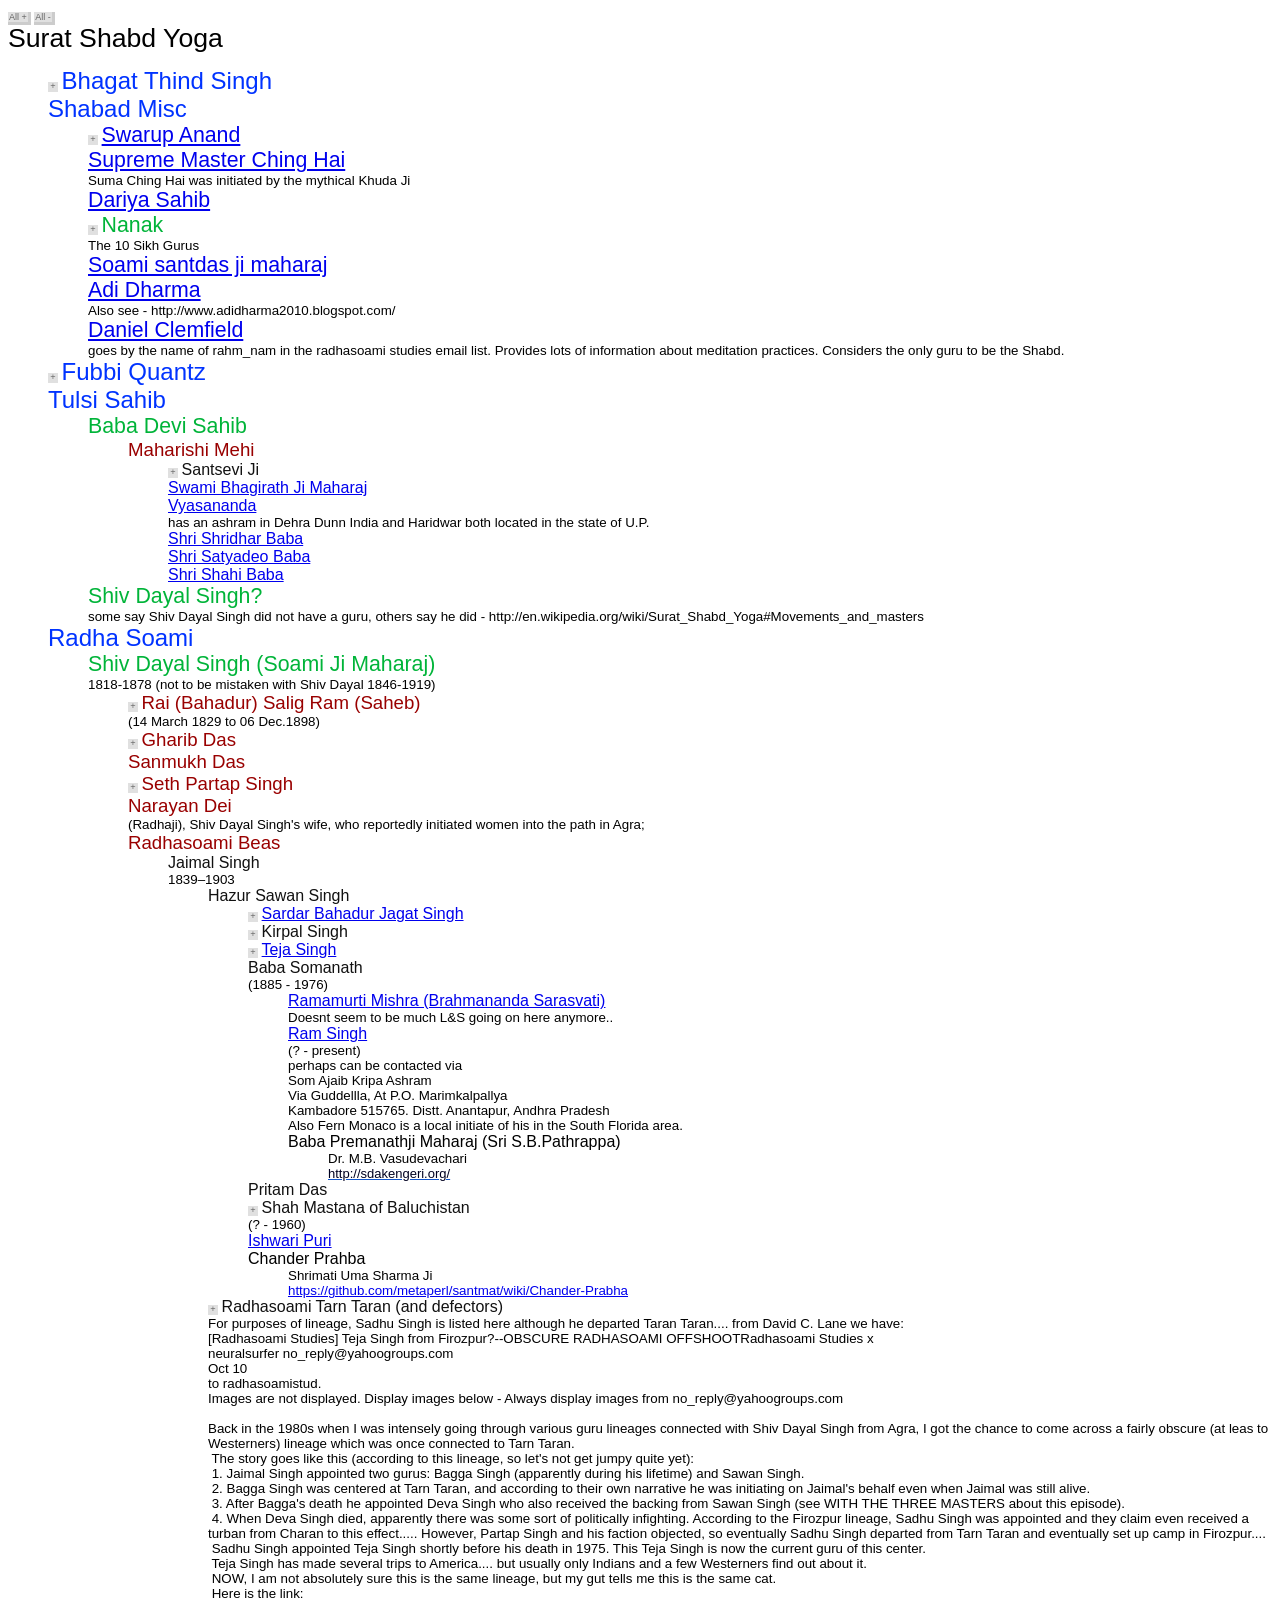
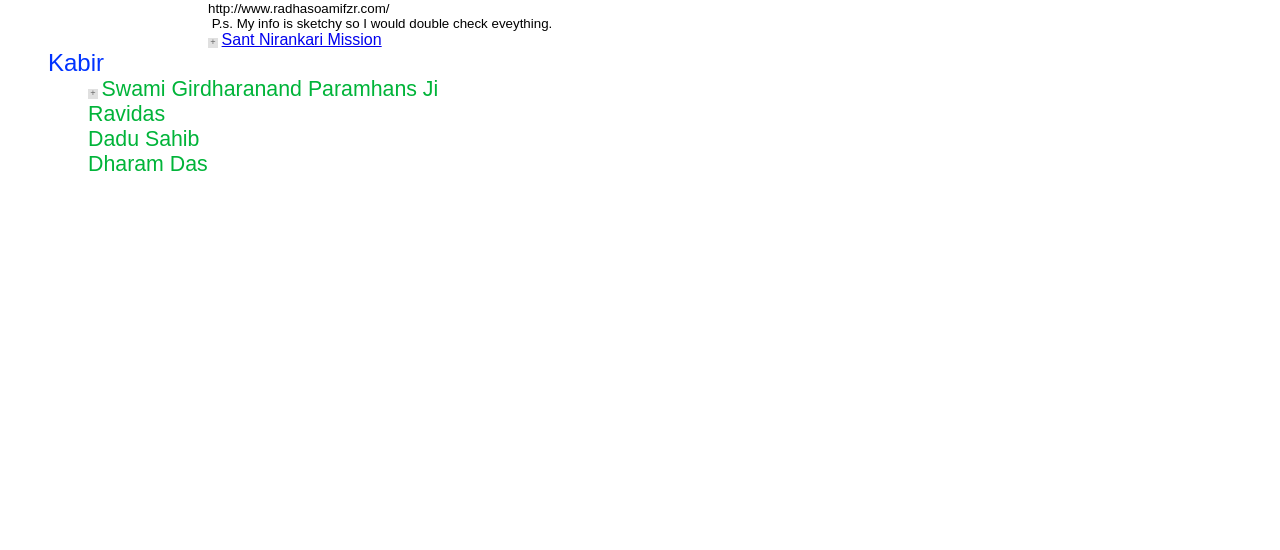
<file: surat-shabd-yoga/ssy.html>
<!DOCTYPE HTML PUBLIC "-//W3C//DTD HTML 4.01 Transitional//EN" "http://www.w3.org/TR/html4/loose.dtd">
<html>
<head>
<title>Surat Shabd Yoga</title>
<style type="text/css">
    body {color: #000000; font-size: 10pt; font-family: "SansSerif", sans-serif; }
li { list-style: none;  margin: 0; }
p { margin: 0; }

span.l { color: red; font-weight: bold; }

a.mapnode:link,
a.mapnode:visited,
a.mapnode:active,
a.mapnode:hover {
    text-decoration: none; color: black;
}
a.mapnode:hover { background: #eeeee0; }
span.foldopened, span.foldclosed  {
    font-size: xx-small;
    border-width: 1;
    font-family: monospace;
    padding: 0em 0.25em 0em 0.25em;
    background: #e0e0e0;
    cursor:pointer;
}
span.foldopened  {
    color: white;
    VISIBILITY: visible;
}
span.foldclosed {
    color: #666666;
    VISIBILITY: hidden;
}
span.foldspecial {
    color: #666666;
    font-size: xx-small;
    border-style: none solid solid none;
    border-color: #CCCCCC;
    border-width: 1;
    font-family: sans-serif;
    padding: 0em 0.1em 0em 0.1em;
    background: #e0e0e0;
    cursor:pointer;
}

</style>
<!-- ^ Position is not set to relative / absolute here because of Mozilla -->
</head>
<body>
<script type="text/javascript">
// Here we implement folding. It works fine with MSIE5.5, MSIE6.0 and
// Mozilla 0.9.6.

if (document.layers) {
    //Netscape 4 specific code
    pre = 'document.';
    post = ''; }
if (document.getElementById) {
    //Netscape 6 specific code
    pre = 'document.getElementById("';
    post = '").style'; }
if (document.all) {
    //IE4+ specific code
    pre = 'document.all.';
    post = '.style'; }

function layer_exists(layer) {
    try {
	eval(pre + layer + post);
	return true; }
    catch (error) {
	return false; }}

function show_layer(layer) {
    eval(pre + layer + post).position = 'relative';
    eval(pre + layer + post).visibility = 'visible'; }

function hide_layer(layer) {
    eval(pre + layer + post).visibility = 'hidden';
    eval(pre + layer + post).position = 'absolute'; }

function hide_folder(folder) {
    hide_folding_layer(folder);
    show_layer('show'+folder);

    scrollBy(0,0); // This is a work around to make it work in Browsers (Explorer, Mozilla)
}

function show_folder(folder) {
    // Precondition: all subfolders are folded

    show_layer('hide'+folder);
    hide_layer('show'+folder);
    show_layer('fold'+folder);

    scrollBy(0,0); // This is a work around to make it work in Browsers (Explorer, Mozilla)

    var i;
    for (i=1; layer_exists('fold'+folder+'_'+i); ++i) {
	show_layer('show'+folder+'_'+i); }
}
function show_folder_completely(folder) {
    // Precondition: all subfolders are folded

    show_layer('hide'+folder);
    hide_layer('show'+folder);
    show_layer('fold'+folder);

    scrollBy(0,0); // This is a work around to make it work in Browsers (Explorer, Mozilla)

    var i;
    for (i=1; layer_exists('fold'+folder+'_'+i); ++i) {
	show_folder_completely(folder+'_'+i); }
}



function hide_folding_layer(folder) {
    var i;
    for (i=1; layer_exists('fold'+folder+'_'+i); ++i) {
	hide_folding_layer(folder+'_'+i); }

    hide_layer('hide'+folder);
    hide_layer('show'+folder);
    hide_layer('fold'+folder);

    scrollBy(0,0); // This is a work around to make it work in Browsers (Explorer, Mozilla)
}

function fold_document() {
    var i;
    var folder = '1';
    for (i=1; layer_exists('fold'+folder+'_'+i); ++i) {
	hide_folder(folder+'_'+i); }
}

function unfold_document() {
    var i;
    var folder = '1';
    for (i=1; layer_exists('fold'+folder+'_'+i); ++i) {
	show_folder_completely(folder+'_'+i); }
}

</script>
<SPAN class="foldspecial" onclick="unfold_document()">All +</SPAN>
<SPAN class="foldspecial" onclick="fold_document()">All -</SPAN>
<p><span style="font-size: 20pt; ">Surat Shabd Yoga</span>
<ul>
<li><span id="show1_1" class="foldclosed" onClick="show_folder('1_1')" style="POSITION: absolute">+</span> <span id="hide1_1" class="foldopened" onClick="hide_folder('1_1')">-</span>
<span style="color: #0033ff; font-size: 18pt; ">Bhagat Thind Singh</span>
<ul id="fold1_1" style="POSITION: relative; VISIBILITY: visible;">
<li><span style="color: #00b439; font-size: 16pt; "><a href="http://www.EurekaSociety.com" target="_blank">The Eureka Society</a>
</span>
    <p>
      Bruce claims he learned more from Bhagat Tind Singh than Kirpal Singh. He was initiated by both.
    </p>
  </li>
<li><span style="color: #00b439; font-size: 16pt; "><a href="http://www.myspace.com/friendsalongthepath" target="_blank">Audle Allison</a>
</span></li>
<li><span id="show1_1_1" class="foldclosed" onClick="show_folder('1_1_1')" style="POSITION: absolute">+</span> <span id="hide1_1_1" class="foldopened" onClick="hide_folder('1_1_1')">-</span>
<span style="color: #00b439; font-size: 16pt; ">Thomas Ambrister</span>
<ul id="fold1_1_1" style="POSITION: relative; VISIBILITY: visible;">
<li><span style="color: #990000; font-size: 14pt; "><a href="http://meditativezone.com/About_Us.htm" target="_blank">Craig Kimbrough </a>
</span></li>
</ul>
</li>
</ul>
</li>
<li><span style="color: #0033ff; font-size: 18pt; ">Shabad Misc</span>
<ul>
<li><span id="show1_2" class="foldclosed" onClick="show_folder('1_2')" style="POSITION: absolute">+</span> <span id="hide1_2" class="foldopened" onClick="hide_folder('1_2')">-</span>
<span style="color: #00b439; font-size: 16pt; "><a href="http://www.ex-premie.org/papers/lineage1.htm" target="_blank">Swarup Anand</a>
</span>
<ul id="fold1_2" style="POSITION: relative; VISIBILITY: visible;">
<li><span style="color: #990000; font-size: 14pt; "><a href="http://www.ex-premie.org/papers/cousins.htm" target="_blank">Nangli Sahib</a>
</span></li>
<li><span style="color: #990000; font-size: 14pt; ">Nangli Tirth</span></li>
<li><span style="color: #990000; font-size: 14pt; ">Vairag Anand</span></li>
<li><span id="show1_2_1" class="foldclosed" onClick="show_folder('1_2_1')" style="POSITION: absolute">+</span> <span id="hide1_2_1" class="foldopened" onClick="hide_folder('1_2_1')">-</span>
<span style="color: #990000; font-size: 14pt; ">Shri Paramhans</span>
<ul id="fold1_2_1" style="POSITION: relative; VISIBILITY: visible;">
<li><span style="color: #111111; font-size: 12pt; "><a href="http://en.wikipedia.org/wiki/Prem_Rawat" target="_blank">Prem Rawat</a>
</span></li>
<li><span style="color: #111111; font-size: 12pt; "><a href="http://en.wikipedia.org/wiki/Satpal_Maharaj" target="_blank">Satpal Maharaj</a>
</span></li>
</ul>
</li>
<li><span id="show1_2_2" class="foldclosed" onClick="show_folder('1_2_2')" style="POSITION: absolute">+</span> <span id="hide1_2_2" class="foldopened" onClick="hide_folder('1_2_2')">-</span>
<span style="color: #990000; font-size: 14pt; "> Atmavivekanand </span>
<ul id="fold1_2_2" style="POSITION: relative; VISIBILITY: visible;">
<li><span id="show1_2_2_1" class="foldclosed" onClick="show_folder('1_2_2_1')" style="POSITION: absolute">+</span> <span id="hide1_2_2_1" class="foldopened" onClick="hide_folder('1_2_2_1')">-</span>
<span style="color: #111111; font-size: 12pt; "> Harsevanand </span>
<ul id="fold1_2_2_1" style="POSITION: relative; VISIBILITY: visible;">
<li><span id="show1_2_2_1_1" class="foldclosed" onClick="show_folder('1_2_2_1_1')" style="POSITION: absolute">+</span> <span id="hide1_2_2_1_1" class="foldopened" onClick="hide_folder('1_2_2_1_1')">-</span>
<span style="color: #111111; font-size: 12pt; ">Harshankaranandji </span>
<ul id="fold1_2_2_1_1" style="POSITION: relative; VISIBILITY: visible;">
<li><span style="color: #111111; font-size: 12pt; "><a href="http://www.gurusantmat.org/" target="_blank">Sarananandji </a>
</span></li>
</ul>
</li>
</ul>
</li>
</ul>
</li>
</ul>
</li>
<li><span style="color: #00b439; font-size: 16pt; "><a href="http://www.godsdirectcontact.org" target="_blank">Supreme Master Ching Hai</a>
</span>
    <p>
      Suma Ching Hai was initiated by the mythical Khuda Ji
    </p>
  </li>
<li><span style="color: #00b439; font-size: 16pt; "><a href="http://www.geocities.com/santdariya/books.html" target="_blank">Dariya Sahib</a>
</span></li>
<li><span id="show1_3" class="foldclosed" onClick="show_folder('1_3')" style="POSITION: absolute">+</span> <span id="hide1_3" class="foldopened" onClick="hide_folder('1_3')">-</span>
<span style="color: #00b439; font-size: 16pt; ">Nanak</span>
    <p>
      The 10 Sikh Gurus
    </p>
  
<ul id="fold1_3" style="POSITION: relative; VISIBILITY: visible;">
<li><span id="show1_3_1" class="foldclosed" onClick="show_folder('1_3_1')" style="POSITION: absolute">+</span> <span id="hide1_3_1" class="foldopened" onClick="hide_folder('1_3_1')">-</span>
<span style="color: #990000; font-size: 14pt; ">Angad</span>
<ul id="fold1_3_1" style="POSITION: relative; VISIBILITY: visible;">
<li><span id="show1_3_1_1" class="foldclosed" onClick="show_folder('1_3_1_1')" style="POSITION: absolute">+</span> <span id="hide1_3_1_1" class="foldopened" onClick="hide_folder('1_3_1_1')">-</span>
<span style="color: #111111; font-size: 12pt; ">Amardas</span>
<ul id="fold1_3_1_1" style="POSITION: relative; VISIBILITY: visible;">
<li><span id="show1_3_1_1_1" class="foldclosed" onClick="show_folder('1_3_1_1_1')" style="POSITION: absolute">+</span> <span id="hide1_3_1_1_1" class="foldopened" onClick="hide_folder('1_3_1_1_1')">-</span>
<span style="color: #111111; font-size: 12pt; ">Ramdas</span>
<ul id="fold1_3_1_1_1" style="POSITION: relative; VISIBILITY: visible;">
<li><span id="show1_3_1_1_1_1" class="foldclosed" onClick="show_folder('1_3_1_1_1_1')" style="POSITION: absolute">+</span> <span id="hide1_3_1_1_1_1" class="foldopened" onClick="hide_folder('1_3_1_1_1_1')">-</span>
<span style="color: #111111; font-size: 12pt; ">Arjan</span>
<ul id="fold1_3_1_1_1_1" style="POSITION: relative; VISIBILITY: visible;">
<li><span id="show1_3_1_1_1_1_1" class="foldclosed" onClick="show_folder('1_3_1_1_1_1_1')" style="POSITION: absolute">+</span> <span id="hide1_3_1_1_1_1_1" class="foldopened" onClick="hide_folder('1_3_1_1_1_1_1')">-</span>
<span style="color: #111111; font-size: 12pt; ">Har Gobind</span>
<ul id="fold1_3_1_1_1_1_1" style="POSITION: relative; VISIBILITY: visible;">
<li><span id="show1_3_1_1_1_1_1_1" class="foldclosed" onClick="show_folder('1_3_1_1_1_1_1_1')" style="POSITION: absolute">+</span> <span id="hide1_3_1_1_1_1_1_1" class="foldopened" onClick="hide_folder('1_3_1_1_1_1_1_1')">-</span>
<span style="color: #111111; font-size: 12pt; ">Hari Rai</span>
<ul id="fold1_3_1_1_1_1_1_1" style="POSITION: relative; VISIBILITY: visible;">
<li><span id="show1_3_1_1_1_1_1_1_1" class="foldclosed" onClick="show_folder('1_3_1_1_1_1_1_1_1')" style="POSITION: absolute">+</span> <span id="hide1_3_1_1_1_1_1_1_1" class="foldopened" onClick="hide_folder('1_3_1_1_1_1_1_1_1')">-</span>
<span style="color: #111111; font-size: 12pt; ">Hari Krishnan</span>
<ul id="fold1_3_1_1_1_1_1_1_1" style="POSITION: relative; VISIBILITY: visible;">
<li><span id="show1_3_1_1_1_1_1_1_1_1" class="foldclosed" onClick="show_folder('1_3_1_1_1_1_1_1_1_1')" style="POSITION: absolute">+</span> <span id="hide1_3_1_1_1_1_1_1_1_1" class="foldopened" onClick="hide_folder('1_3_1_1_1_1_1_1_1_1')">-</span>
<span style="color: #111111; font-size: 12pt; ">Teg Bahadur</span>
<ul id="fold1_3_1_1_1_1_1_1_1_1" style="POSITION: relative; VISIBILITY: visible;">
<li><span id="show1_3_1_1_1_1_1_1_1_1_1" class="foldclosed" onClick="show_folder('1_3_1_1_1_1_1_1_1_1_1')" style="POSITION: absolute">+</span> <span id="hide1_3_1_1_1_1_1_1_1_1_1" class="foldopened" onClick="hide_folder('1_3_1_1_1_1_1_1_1_1_1')">-</span>
<span style="color: #111111; font-size: 12pt; ">Gobind Singh</span>
<ul id="fold1_3_1_1_1_1_1_1_1_1_1" style="POSITION: relative; VISIBILITY: visible;">
<li><span style="color: #111111; font-size: 12pt; ">Bhai Nandlal</span></li>
<li><span style="color: #111111; font-size: 12pt; ">Tulsi Sahib</span></li>
</ul>
</li>
</ul>
</li>
</ul>
</li>
</ul>
</li>
</ul>
</li>
</ul>
</li>
</ul>
</li>
</ul>
</li>
</ul>
</li>
</ul>
</li>
<li><span style="color: #00b439; font-size: 16pt; "><a href="http://www.gurumat.com/" target="_blank">Soami santdas ji maharaj</a>
</span></li>
<li><span style="color: #00b439; font-size: 16pt; "><a href="http://www.celestialsound.org" target="_blank">Adi Dharma</a>
</span>
    <p>
      Also see - http://www.adidharma2010.blogspot.com/
    </p>
  </li>
<li><span style="color: #00b439; font-size: 16pt; "><a href="http://groups.yahoo.com/group/radhasoamistudies/" target="_blank">Daniel Clemfield</a>
</span>
    <p>
      goes by the name of rahm_nam in the radhasoami studies email list. Provides lots of information about meditation practices. Considers the only guru to be the Shabd.
    </p>
  </li>
</ul>
</li>
<li><span id="show1_4" class="foldclosed" onClick="show_folder('1_4')" style="POSITION: absolute">+</span> <span id="hide1_4" class="foldopened" onClick="hide_folder('1_4')">-</span>
<span style="color: #0033ff; font-size: 18pt; ">Fubbi Quantz</span>
<ul id="fold1_4" style="POSITION: relative; VISIBILITY: visible;">
<li><span style="color: #00b439; font-size: 16pt; "><a href="http://www.akatha.org/" target="_blank">Tim Arnold (AKATHA)</a>
</span></li>
<li><span style="color: #00b439; font-size: 16pt; "><a href="http://www.thewayoftruth.org/" target="_blank">Michael Owens</a>
</span></li>
<li><span id="show1_4_1" class="foldclosed" onClick="show_folder('1_4_1')" style="POSITION: absolute">+</span> <span id="hide1_4_1" class="foldopened" onClick="hide_folder('1_4_1')">-</span>
<span style="color: #00b439; font-size: 16pt; ">Rebazar Tarzs</span>
<ul id="fold1_4_1" style="POSITION: relative; VISIBILITY: visible;">
<li><span id="show1_4_1_1" class="foldclosed" onClick="show_folder('1_4_1_1')" style="POSITION: absolute">+</span> <span id="hide1_4_1_1" class="foldopened" onClick="hide_folder('1_4_1_1')">-</span>
<span style="color: #990000; font-size: 14pt; ">Paul Twitchell</span>
<ul id="fold1_4_1_1" style="POSITION: relative; VISIBILITY: visible;">
<li><span id="show1_4_1_1_1" class="foldclosed" onClick="show_folder('1_4_1_1_1')" style="POSITION: absolute">+</span> <span id="hide1_4_1_1_1" class="foldopened" onClick="hide_folder('1_4_1_1_1')">-</span>
<span style="color: #111111; font-size: 12pt; "><a href="http://en.wikipedia.org/wiki/Eckankar" target="_blank">Eckankar</a>
</span>
<ul id="fold1_4_1_1_1" style="POSITION: relative; VISIBILITY: visible;">
<li><span id="show1_4_1_1_1_1" class="foldclosed" onClick="show_folder('1_4_1_1_1_1')" style="POSITION: absolute">+</span> <span id="hide1_4_1_1_1_1" class="foldopened" onClick="hide_folder('1_4_1_1_1_1')">-</span>
<span style="color: #111111; font-size: 12pt; ">Darwin Gross</span>
<ul id="fold1_4_1_1_1_1" style="POSITION: relative; VISIBILITY: visible;">
<li><span id="show1_4_1_1_1_1_1" class="foldclosed" onClick="show_folder('1_4_1_1_1_1_1')" style="POSITION: absolute">+</span> <span id="hide1_4_1_1_1_1_1" class="foldopened" onClick="hide_folder('1_4_1_1_1_1_1')">-</span>
<span style="color: #111111; font-size: 12pt; ">Harold Klemp (Eckankar)</span>
<ul id="fold1_4_1_1_1_1_1" style="POSITION: relative; VISIBILITY: visible;">
<li><span style="color: #111111; font-size: 12pt; "><a href="http://www.thetruth-seeker.com/" target="_blank">Ford Johnson (Higher Consciousness Society)</a>
</span></li>
<li><span style="color: #111111; font-size: 12pt; "><a href="http://www.soundhealing.org/" target="_blank">Christopher Tims (Order of the Blue Star)</a>
</span>
    <p>
      also see http://www.ChristopherTims.com and http://bluestarmysteryschool.net/
    </p>
  </li>
</ul>
</li>
<li><span style="color: #111111; font-size: 12pt; "><a href="http://atom.org" target="_blank">ATOM</a>
</span></li>
<li><span style="color: #111111; font-size: 12pt; "><a href="http://www.dhunami.org/" target="_blank">Paul Marche (Dhunami)</a>
</span></li>
<li><span style="color: #111111; font-size: 12pt; "><a href="http://groups.yahoo.com/group/SFS/" target="_blank">Michael Turner (Spiritual Freedom Satsang)</a>
</span></li>
<li><span id="show1_4_1_1_1_1_2" class="foldclosed" onClick="show_folder('1_4_1_1_1_1_2')" style="POSITION: absolute">+</span> <span id="hide1_4_1_1_1_1_2" class="foldopened" onClick="hide_folder('1_4_1_1_1_1_2')">-</span>
<span style="color: #111111; font-size: 12pt; ">Sounds of Soul</span>
    <p>
      According to [Novelguide](http://www.novelguide.com/a/discover/ear_01/ear_01_00174.html) Gary Olsen was with Sounds of Soul before appointed by the Lord to found MasterPath.
    </p>
  
<ul id="fold1_4_1_1_1_1_2" style="POSITION: relative; VISIBILITY: visible;">
<li><span style="color: #111111; font-size: 12pt; "><a href="http://www.masterpath.org/" target="_blank">Gary Olsen (MasterPath)</a>
</span></li>
</ul>
</li>
</ul>
</li>
<li><span style="color: #111111; font-size: 12pt; ">Jerry Mulvin (Divine Science of Light and Sound & Surtoma?)</span></li>
</ul>
</li>
<li><span style="color: #111111; font-size: 12pt; "><a href="http://www.msia.org/" target="_blank">MSIA</a>
</span></li>
<li><span style="color: #111111; font-size: 12pt; "><a href="http://amzn.to/nXjW2L" target="_blank">Sher Gill</a>
</span></li>
</ul>
</li>
</ul>
</li>
</ul>
</li>
<li><span style="color: #0033ff; font-size: 18pt; ">Tulsi Sahib</span>
<ul>
<li><span style="color: #00b439; font-size: 16pt; ">Baba Devi Sahib</span>
<ul>
<li><span style="color: #990000; font-size: 14pt; ">Maharishi Mehi</span>
<ul>
<li><span id="show1_5" class="foldclosed" onClick="show_folder('1_5')" style="POSITION: absolute">+</span> <span id="hide1_5" class="foldopened" onClick="hide_folder('1_5')">-</span>
<span style="color: #111111; font-size: 12pt; ">Santsevi Ji</span>
<ul id="fold1_5" style="POSITION: relative; VISIBILITY: visible;">
<li><span style="color: #111111; font-size: 12pt; "><a href="http://www.thewayofsages.com" target="_blank">Don and Veena Howard</a>
</span></li>
<li><span style="color: #111111; font-size: 12pt; "><a href="the%20head%20of%20the%20Bhagalpur%20Ashram%20which%20is%20the%20main%20ashram." target="_blank">Harinandanbaba</a>
</span>
    <p>
      the head of the Bhagalpur Ashram which is the main ashram.
    </p>
  </li>
</ul>
</li>
<li><span style="color: #111111; font-size: 12pt; "><a href="http://www.sadgurumehi.com/satsangSudha/bhagirath/bhagirathBiography.html" target="_blank">Swami Bhagirath Ji Maharaj</a>
</span></li>
<li><span style="color: #111111; font-size: 12pt; "><a href="http://www.thewayofsages.com/new_page_1.htm" target="_blank">Vyasananda</a>
</span>
    <p>
      has an ashram in Dehra Dunn India and Haridwar both located in the state of U.P.
    </p>
  </li>
<li><span style="color: #111111; font-size: 12pt; "><a href="http://www.sadgurumehi.com/book/bookList.html" target="_blank">Shri Shridhar Baba</a>
</span></li>
<li><span style="color: #111111; font-size: 12pt; "><a href="http://www.sadgurumehi.com/book/bookList.html" target="_blank">Shri Satyadeo Baba</a>
</span></li>
<li><span style="color: #111111; font-size: 12pt; "><a href="http://www.sadgurumehi.com/book/bookList.html" target="_blank">Shri Shahi Baba</a>
</span></li>
</ul>
</li>
</ul>
</li>
<li><span style="color: #00b439; font-size: 16pt; ">Shiv Dayal Singh?</span>
    <p>
      some say Shiv Dayal Singh did not have a guru, others say he did - http://en.wikipedia.org/wiki/Surat_Shabd_Yoga#Movements_and_masters
    </p>
  </li>
</ul>
</li>
<li><span style="color: #0033ff; font-size: 18pt; ">Radha Soami</span>
<ul>
<li><span style="color: #00b439; font-size: 16pt; ">Shiv Dayal Singh (Soami Ji Maharaj)</span>
    <p>
      1818-1878 (not to be mistaken with Shiv Dayal 1846-1919)
    </p>
  
<ul>
<li><span id="show1_6" class="foldclosed" onClick="show_folder('1_6')" style="POSITION: absolute">+</span> <span id="hide1_6" class="foldopened" onClick="hide_folder('1_6')">-</span>
<span style="color: #990000; font-size: 14pt; ">Rai (Bahadur) Salig Ram (Saheb)</span>
    <p>
      (14 March 1829 to 06 Dec.1898)
    </p>
  
<ul id="fold1_6" style="POSITION: relative; VISIBILITY: visible;">
<li><span id="show1_6_1" class="foldclosed" onClick="show_folder('1_6_1')" style="POSITION: absolute">+</span> <span id="hide1_6_1" class="foldopened" onClick="hide_folder('1_6_1')">-</span>
<span style="color: #111111; font-size: 12pt; ">Radhasoami Dayalbagh</span>
<ul id="fold1_6_1" style="POSITION: relative; VISIBILITY: visible;">
<li><span id="show1_6_1_1" class="foldclosed" onClick="show_folder('1_6_1_1')" style="POSITION: absolute">+</span> <span id="hide1_6_1_1" class="foldopened" onClick="hide_folder('1_6_1_1')">-</span>
<span style="color: #111111; font-size: 12pt; ">Param Guru Maharaj Sahab (Pt. Brahm Shankar Misra)</span>
    <p>
      (28 March 1861 to 12 Oct.1907)
    </p>
  
<ul id="fold1_6_1_1" style="POSITION: relative; VISIBILITY: visible;">
<li><span id="show1_6_1_1_1" class="foldclosed" onClick="show_folder('1_6_1_1_1')" style="POSITION: absolute">+</span> <span id="hide1_6_1_1_1" class="foldopened" onClick="hide_folder('1_6_1_1_1')">-</span>
<span style="color: #111111; font-size: 12pt; ">Maheshwari Devi</span>
<ul id="fold1_6_1_1_1" style="POSITION: relative; VISIBILITY: visible;">
<li><span id="show1_6_1_1_1_1" class="foldclosed" onClick="show_folder('1_6_1_1_1_1')" style="POSITION: absolute">+</span> <span id="hide1_6_1_1_1_1" class="foldopened" onClick="hide_folder('1_6_1_1_1_1')">-</span>
<span style="color: #111111; font-size: 12pt; ">Madhav Prasad Sinha</span>
<ul id="fold1_6_1_1_1_1" style="POSITION: relative; VISIBILITY: visible;">
<li><span style="color: #111111; font-size: 12pt; ">Interregnum</span></li>
<li><span style="color: #111111; font-size: 12pt; ">Dr. J. N. Hazra</span></li>
<li><span style="color: #111111; font-size: 12pt; ">Bibi Rani</span></li>
</ul>
</li>
<li><span id="show1_6_1_1_1_2" class="foldclosed" onClick="show_folder('1_6_1_1_1_2')" style="POSITION: absolute">+</span> <span id="hide1_6_1_1_1_2" class="foldopened" onClick="hide_folder('1_6_1_1_1_2')">-</span>
<span style="color: #111111; font-size: 12pt; ">Yogendra Shankar Tewari</span>
<ul id="fold1_6_1_1_1_2" style="POSITION: relative; VISIBILITY: visible;">
<li><span style="color: #111111; font-size: 12pt; ">Charan Sharma</span></li>
</ul>
</li>
</ul>
</li>
<li><span style="color: #111111; font-size: 12pt; ">Babuji Maharaj</span>
    <p>
      died without an apparent successor
    </p>
  </li>
<li><span id="show1_6_1_1_2" class="foldclosed" onClick="show_folder('1_6_1_1_2')" style="POSITION: absolute">+</span> <span id="hide1_6_1_1_2" class="foldopened" onClick="hide_folder('1_6_1_1_2')">-</span>
<span style="color: #111111; font-size: 12pt; ">Param Guru Sarkar Sahab (Sri Kamta Prasad Sinha)</span>
    <p align="left">
      (12 Dec.1871 to 07 Dec.1913)
    </p>
  
<ul id="fold1_6_1_1_2" style="POSITION: relative; VISIBILITY: visible;">
<li><span style="color: #111111; font-size: 12pt; ">Hari Ram</span></li>
<li><span style="color: #111111; font-size: 12pt; ">Indar Singh</span></li>
<li><span style="color: #111111; font-size: 12pt; ">Parmanand</span></li>
<li><span id="show1_6_1_1_2_1" class="foldclosed" onClick="show_folder('1_6_1_1_2_1')" style="POSITION: absolute">+</span> <span id="hide1_6_1_1_2_1" class="foldopened" onClick="hide_folder('1_6_1_1_2_1')">-</span>
<span style="color: #111111; font-size: 12pt; ">Thakar Anukul Chandra</span>
<ul id="fold1_6_1_1_2_1" style="POSITION: relative; VISIBILITY: visible;">
<li><span style="color: #111111; font-size: 12pt; ">Amarendranath</span></li>
</ul>
</li>
<li><span id="show1_6_1_1_2_2" class="foldclosed" onClick="show_folder('1_6_1_1_2_2')" style="POSITION: absolute">+</span> <span id="hide1_6_1_1_2_2" class="foldopened" onClick="hide_folder('1_6_1_1_2_2')">-</span>
<span style="color: #111111; font-size: 12pt; ">Param Guru Sahabji Maharaj (Sir Anand Sarup/Swaroop Kt.)</span>
    <p>
      (06 Aug.1881 to 24 June 1937)
    </p>
    <p>
      
    </p>
    <p>
      There is a lot of confusion after Swaroop in this lineage, based on what source you use. I used:
    </p>
    <ul>
      <li>
        http://en.wikipedia.org/wiki/Radha_Soami#Radhasoami_Satsang.2C_Dayalbagh.2C_Agra
      </li>
      <li>
        http://www.radhasoami-faith.org/
      </li>
    </ul>
  
<ul id="fold1_6_1_1_2_2" style="POSITION: relative; VISIBILITY: visible;">
<li><span style="color: #111111; font-size: 12pt; "><a href="http://www.radhasoami-faith.org/" target="_blank">Huzur Rajji Maharaj (Shri Gurdas Ram Sahab)</a>
</span></li>
<li><span id="show1_6_1_1_2_2_1" class="foldclosed" onClick="show_folder('1_6_1_1_2_2_1')" style="POSITION: absolute">+</span> <span id="hide1_6_1_1_2_2_1" class="foldopened" onClick="hide_folder('1_6_1_1_2_2_1')">-</span>
<span style="color: #111111; font-size: 12pt; "><a href="http://en.wikipedia.org/wiki/Radha_Soami#Radhasoami_Satsang.2C_Dayalbagh.2C_Agra" target="_blank">Param Guru Mehtaji Maharaj (Rai Sahab Gurcharan Das Mehta)</a>
</span>
<ul id="fold1_6_1_1_2_2_1" style="POSITION: relative; VISIBILITY: visible;">
<li><span id="show1_6_1_1_2_2_1_1" class="foldclosed" onClick="show_folder('1_6_1_1_2_2_1_1')" style="POSITION: absolute">+</span> <span id="hide1_6_1_1_2_2_1_1" class="foldopened" onClick="hide_folder('1_6_1_1_2_2_1_1')">-</span>
<span style="color: #111111; font-size: 12pt; ">Param Guru Dr. Lal Sahab (Dr.(Prof.) Makund Behari Lal)</span>
    <p>
      May,2003 - present
    </p>
  
<ul id="fold1_6_1_1_2_2_1_1" style="POSITION: relative; VISIBILITY: visible;">
<li><span style="color: #111111; font-size: 12pt; ">Param Guru Dr.Satsangi Sahab (Dr.(Prof.) Prem Saran Satsangi)</span></li>
</ul>
</li>
</ul>
</li>
</ul>
</li>
</ul>
</li>
</ul>
</li>
</ul>
</li>
<li><span id="show1_6_2" class="foldclosed" onClick="show_folder('1_6_2')" style="POSITION: absolute">+</span> <span id="hide1_6_2" class="foldopened" onClick="hide_folder('1_6_2')">-</span>
<span style="color: #111111; font-size: 12pt; ">Radhasoami Satsang, Peepal Mandi, Agra</span>
<ul id="fold1_6_2" style="POSITION: relative; VISIBILITY: visible;">
<li><span id="show1_6_2_1" class="foldclosed" onClick="show_folder('1_6_2_1')" style="POSITION: absolute">+</span> <span id="hide1_6_2_1" class="foldopened" onClick="hide_folder('1_6_2_1')">-</span>
<span style="color: #111111; font-size: 12pt; ">Ajudhia Prasad</span>
    <p>
      AJUDHIA PRASAD, &quot;Lalaji Maharaj&quot; died in 1926;
    </p>
  
<ul id="fold1_6_2_1" style="POSITION: relative; VISIBILITY: visible;">
<li><span id="show1_6_2_1_1" class="foldclosed" onClick="show_folder('1_6_2_1_1')" style="POSITION: absolute">+</span> <span id="hide1_6_2_1_1" class="foldopened" onClick="hide_folder('1_6_2_1_1')">-</span>
<span style="color: #111111; font-size: 12pt; ">Gur Prasad</span>
    <p>
      GUR PRASAD, &quot;Kunwarji Maharaj&quot; died in 1959;
    </p>
  
<ul id="fold1_6_2_1_1" style="POSITION: relative; VISIBILITY: visible;">
<li><span style="color: #111111; font-size: 12pt; ">Agam P. Mathur</span>
    <p>
      AGAM PRASAD MATHUR, &quot;Dadaji&quot;, still in charge.
    </p>
  </li>
</ul>
</li>
</ul>
</li>
</ul>
</li>
<li><span id="show1_6_3" class="foldclosed" onClick="show_folder('1_6_3')" style="POSITION: absolute">+</span> <span id="hide1_6_3" class="foldopened" onClick="hide_folder('1_6_3')">-</span>
<span style="color: #111111; font-size: 12pt; ">Radhasoami Dinod</span>
<ul id="fold1_6_3" style="POSITION: relative; VISIBILITY: visible;">
<li><span id="show1_6_3_1" class="foldclosed" onClick="show_folder('1_6_3_1')" style="POSITION: absolute">+</span> <span id="hide1_6_3_1" class="foldopened" onClick="hide_folder('1_6_3_1')">-</span>
<span style="color: #111111; font-size: 12pt; ">Shiv Brat Lal (Data Dayal Maharishi ji)</span>
    <p>
      ( ? - Feb 1939)
    </p>
  
<ul id="fold1_6_3_1" style="POSITION: relative; VISIBILITY: visible;">
<li><span style="color: #111111; font-size: 12pt; ">Sheri-Boa Dut</span></li>
<li><span id="show1_6_3_1_1" class="foldclosed" onClick="show_folder('1_6_3_1_1')" style="POSITION: absolute">+</span> <span id="hide1_6_3_1_1" class="foldopened" onClick="hide_folder('1_6_3_1_1')">-</span>
<span style="color: #111111; font-size: 12pt; ">Faqir Chand</span>
<ul id="fold1_6_3_1_1" style="POSITION: relative; VISIBILITY: visible;">
<li><span style="color: #111111; font-size: 12pt; ">Ishwar C. Sharma</span></li>
</ul>
</li>
<li><span id="show1_6_3_1_2" class="foldclosed" onClick="show_folder('1_6_3_1_2')" style="POSITION: absolute">+</span> <span id="hide1_6_3_1_2" class="foldopened" onClick="hide_folder('1_6_3_1_2')">-</span>
<span style="color: #111111; font-size: 12pt; ">Nandhu Singh</span>
<ul id="fold1_6_3_1_2" style="POSITION: relative; VISIBILITY: visible;">
<li><span style="color: #111111; font-size: 12pt; ">Sri P. Anand Rao</span></li>
</ul>
</li>
<li><span style="color: #111111; font-size: 12pt; ">Gyan Das</span></li>
<li><span id="show1_6_3_1_3" class="foldclosed" onClick="show_folder('1_6_3_1_3')" style="POSITION: absolute">+</span> <span id="hide1_6_3_1_3" class="foldopened" onClick="hide_folder('1_6_3_1_3')">-</span>
<span style="color: #111111; font-size: 12pt; "><a href="http://www.radhaswamidinod.org/linage.htm" target="_blank">Param Sant Master Ram Singh ji Arman (Arman Saheb ji)</a>
</span>
    <p>
      ( ? - 1976)
    </p>
  
<ul id="fold1_6_3_1_3" style="POSITION: relative; VISIBILITY: visible;">
<li><span id="show1_6_3_1_3_1" class="foldclosed" onClick="show_folder('1_6_3_1_3_1')" style="POSITION: absolute">+</span> <span id="hide1_6_3_1_3_1" class="foldopened" onClick="hide_folder('1_6_3_1_3_1')">-</span>
<span style="color: #111111; font-size: 12pt; "><a href="http://www.radhaswamidinod.org/linage.htm" target="_blank">Tara Chand</a>
</span>
    <p>
      Founded an ashram in Dinod.
    </p>
  
<ul id="fold1_6_3_1_3_1" style="POSITION: relative; VISIBILITY: visible;">
<li><span style="color: #111111; font-size: 12pt; "><a href="http://www.radhaswamidinod.org/linage.htm" target="_blank">Kanwar</a>
</span>
    <p>
      (March 2, 1948 - present)
    </p>
  </li>
</ul>
</li>
</ul>
</li>
</ul>
</li>
</ul>
</li>
</ul>
</li>
<li><span id="show1_7" class="foldclosed" onClick="show_folder('1_7')" style="POSITION: absolute">+</span> <span id="hide1_7" class="foldopened" onClick="hide_folder('1_7')">-</span>
<span style="color: #990000; font-size: 14pt; ">Gharib Das</span>
<ul id="fold1_7" style="POSITION: relative; VISIBILITY: visible;">
<li><span id="show1_7_1" class="foldclosed" onClick="show_folder('1_7_1')" style="POSITION: absolute">+</span> <span id="hide1_7_1" class="foldopened" onClick="hide_folder('1_7_1')">-</span>
<span style="color: #111111; font-size: 12pt; ">Ram Behari Lal</span>
<ul id="fold1_7_1" style="POSITION: relative; VISIBILITY: visible;">
<li><span style="color: #111111; font-size: 12pt; ">Gyan Das</span></li>
</ul>
</li>
</ul>
</li>
<li><span style="color: #990000; font-size: 14pt; ">Sanmukh Das</span></li>
<li><span id="show1_8" class="foldclosed" onClick="show_folder('1_8')" style="POSITION: absolute">+</span> <span id="hide1_8" class="foldopened" onClick="hide_folder('1_8')">-</span>
<span style="color: #990000; font-size: 14pt; ">Seth Partap Singh</span>
<ul id="fold1_8" style="POSITION: relative; VISIBILITY: visible;">
<li><span style="color: #111111; font-size: 12pt; ">Sudarshan Singh</span></li>
<li><span id="show1_8_1" class="foldclosed" onClick="show_folder('1_8_1')" style="POSITION: absolute">+</span> <span id="hide1_8_1" class="foldopened" onClick="hide_folder('1_8_1')">-</span>
<span style="color: #111111; font-size: 12pt; ">Shyam Lal</span>
<ul id="fold1_8_1" style="POSITION: relative; VISIBILITY: visible;">
<li><span id="show1_8_1_1" class="foldclosed" onClick="show_folder('1_8_1_1')" style="POSITION: absolute">+</span> <span id="hide1_8_1_1" class="foldopened" onClick="hide_folder('1_8_1_1')">-</span>
<span style="color: #111111; font-size: 12pt; ">K.S. Man Singh</span>
<ul id="fold1_8_1_1" style="POSITION: relative; VISIBILITY: visible;">
<li><span style="color: #111111; font-size: 12pt; ">Kripal Singh</span></li>
</ul>
</li>
<li><span style="color: #111111; font-size: 12pt; ">Managing Committee</span></li>
</ul>
</li>
<li><span style="color: #111111; font-size: 12pt; ">K.A. Bavnani</span></li>
</ul>
</li>
<li><span style="color: #990000; font-size: 14pt; ">Narayan Dei</span>
    <p>
      (Radhaji), Shiv Dayal Singh's wife, who reportedly initiated women into the path in Agra;
    </p>
  </li>
<li><span style="color: #990000; font-size: 14pt; ">Radhasoami Beas</span>
<ul>
<li><span style="color: #111111; font-size: 12pt; ">Jaimal Singh</span>
    <p>
      1839&#8211;1903
    </p>
  
<ul>
<li><span style="color: #111111; font-size: 12pt; ">Hazur Sawan Singh</span>
<ul>
<li><span id="show1_9" class="foldclosed" onClick="show_folder('1_9')" style="POSITION: absolute">+</span> <span id="hide1_9" class="foldopened" onClick="hide_folder('1_9')">-</span>
<span style="color: #111111; font-size: 12pt; "><a href="http://radhasoamis.freeyellow.com/" target="_blank">Sardar Bahadur Jagat Singh</a>
</span>
<ul id="fold1_9" style="POSITION: relative; VISIBILITY: visible;">
<li><span id="show1_9_1" class="foldclosed" onClick="show_folder('1_9_1')" style="POSITION: absolute">+</span> <span id="hide1_9_1" class="foldopened" onClick="hide_folder('1_9_1')">-</span>
<span style="color: #111111; font-size: 12pt; ">Charan Singh (a)</span>
<ul id="fold1_9_1" style="POSITION: relative; VISIBILITY: visible;">
<li><span style="color: #111111; font-size: 12pt; "><a href="http://www.rssb.org/" target="_blank">Gurinder Singh</a>
</span></li>
</ul>
</li>
</ul>
</li>
<li><span id="show1_10" class="foldclosed" onClick="show_folder('1_10')" style="POSITION: absolute">+</span> <span id="hide1_10" class="foldopened" onClick="hide_folder('1_10')">-</span>
<span style="color: #111111; font-size: 12pt; ">Kirpal Singh</span>
<ul id="fold1_10" style="POSITION: relative; VISIBILITY: visible;">
<li><span id="show1_10_1" class="foldclosed" onClick="show_folder('1_10_1')" style="POSITION: absolute">+</span> <span id="hide1_10_1" class="foldopened" onClick="hide_folder('1_10_1')">-</span>
<span style="color: #111111; font-size: 12pt; ">Darshan Singh (a)</span>
<ul id="fold1_10_1" style="POSITION: relative; VISIBILITY: visible;">
<li><span style="color: #111111; font-size: 12pt; "><a href="http://www.sos.org/" target="_blank">Rajinder Singh (b)</a>
</span></li>
</ul>
</li>
<li><span id="show1_10_2" class="foldclosed" onClick="show_folder('1_10_2')" style="POSITION: absolute">+</span> <span id="hide1_10_2" class="foldopened" onClick="hide_folder('1_10_2')">-</span>
<span style="color: #111111; font-size: 12pt; "><a href="http://en.wikipedia.org/wiki/Thakar_Singh" target="_blank">Thakar Singh</a>
</span>
<ul id="fold1_10_2" style="POSITION: relative; VISIBILITY: visible;">
<li><span style="color: #111111; font-size: 12pt; "><a href="http://www.knowthyselfassoul.org/" target="_blank">Baljit Singh</a>
</span></li>
</ul>
</li>
<li><span id="show1_10_3" class="foldclosed" onClick="show_folder('1_10_3')" style="POSITION: absolute">+</span> <span id="hide1_10_3" class="foldopened" onClick="hide_folder('1_10_3')">-</span>
<span style="color: #111111; font-size: 12pt; "><a href="http://www.ajaib.com/" target="_blank">Ajaib Singh</a>
</span>
    <p>
      (? - 1997)
    </p>
  
<ul id="fold1_10_3" style="POSITION: relative; VISIBILITY: visible;">
<li><span style="color: #111111; font-size: 12pt; "><a href="http://groups.yahoo.com/group/sadhuramjigroup/" target="_blank">Sadhu Ram</a>
</span>
    <p>
      (1944 - present)
    </p>
  </li>
<li><span style="color: #111111; font-size: 12pt; "><a href="http://www.santbaniashram.it/" target="_blank">Sirio Carrapa</a>
</span>
    <p>
      (1952 - present)
    </p>
  </li>
</ul>
</li>
<li><span style="color: #111111; font-size: 12pt; "><a href="http://www.unity-of-man.org/" target="_blank">Harbhajan Singh</a>
</span></li>
<li><span style="color: #111111; font-size: 12pt; "><a href="http://www.ruhanisatsangusa.org/" target="_blank">Ruhani Satsang</a>
</span></li>
<li><span style="color: #111111; font-size: 12pt; ">Walter Baptiste</span></li>
<li><span style="color: #111111; font-size: 12pt; "><a href="http://www.eckankar.org/" target="_blank">Paul Twitchell</a>
</span>
    <p align="left">
      Paul Twitchell proceeded to found ECKANKAR. For the continuation of his lineage see the &quot;Fubbi Quantz&quot; tree.
    </p>
  </li>
<li><span style="color: #111111; font-size: 12pt; "><a href="http://www.lamblion.org" target="_blank">Judith Lamb-Lion (?)</a>
</span><p align="left">I'm not entirely sure if she was initiated by Kirpal Singh - I've heard nothing back from my communication with her. But from the photos on her website it seems like
she might've been.
</p></li>
</ul>
</li>
<li><span id="show1_11" class="foldclosed" onClick="show_folder('1_11')" style="POSITION: absolute">+</span> <span id="hide1_11" class="foldopened" onClick="hide_folder('1_11')">-</span>
<span style="color: #111111; font-size: 12pt; "><a href="http://en.wikipedia.org/wiki/Radha_Soami#Spiritual_Gurus_of_Radha_Swami_Satsang.2C_Saidpur" target="_blank">Teja Singh</a>
</span>
<ul id="fold1_11" style="POSITION: relative; VISIBILITY: visible;">
<li><span style="color: #111111; font-size: 12pt; "><a href="http://en.wikipedia.org/wiki/Radha_Soami#Spiritual_Gurus_of_Radha_Swami_Satsang.2C_Saidpur" target="_blank">Hazur Maharaj Sant Rasila Ram Ji</a>
</span></li>
</ul>
</li>
<li><span style="color: #111111; font-size: 12pt; ">Baba Somanath</span>
    <p>
      (1885 - 1976)
    </p>
  
<ul>
<li><span style="color: #111111; font-size: 12pt; "><a href="http://www.anandaashram.org/" target="_blank">Ramamurti Mishra (Brahmananda Sarasvati)</a>
</span>
    <p>
      
    </p>
    <p>
      
    </p>
    <p>
      Doesnt seem to be much L&amp;S going on here anymore..
    </p>
  </li>
<li><span style="color: #111111; font-size: 12pt; "><a href="http://www.scribd.com/doc/53735046/Sant-Ram-Singh-Ji-A-Brief-Life-Sketch" target="_blank">Ram Singh</a>
</span>
    <p>
      (? - present)
    </p>
    <p>
      
    </p>
    <p>
      perhaps can be contacted via
    </p>
    <p>
      Som Ajaib Kripa Ashram
    </p>
    <p>
      Via Guddellla, At P.O. Marimkalpallya
    </p>
    <p>
      Kambadore 515765. Distt. Anantapur, Andhra Pradesh
    </p>
    <p>
      
    </p>
    <p>
      Also Fern Monaco is a local initiate of his in the South Florida area.
    </p>
  </li>
<li><span style="font-size: 12pt; ">Baba Premanathji Maharaj (Sri S.B.Pathrappa)</span>
<ul>
<li>
    <p>
      <font color="#000000">Dr. M.B. Vasudevachari</font>
    </p>
  
    <p>
      <a href="http://sdakengeri.org/" target="_blank" data-saferedirecturl="https://www.google.com/url?q=http://sdakengeri.org/&amp;source=gmail&amp;ust=1569185523324000&amp;usg=AFQjCNENztx9fZ-WaFfr-_LqVq2uP41yTw" style="color: rgb(17, 85, 204); font-family: Arial, Helvetica, sans-serif; font-size: small; font-style: normal; font-weight: 400; letter-spacing: normal; text-align: start; text-indent: 0px; text-transform: none; white-space: normal; word-spacing: 0px; background-color: rgb(255, 255, 255)"><font color="rgb(17, 85, 204)" face="Arial, Helvetica, sans-serif" size="small">http://sdakengeri.org/</font></a>
    </p>
  </li>
</ul>
</li>
</ul>
</li>
<li><span style="color: #111111; font-size: 12pt; ">Pritam Das</span></li>
<li><span id="show1_12" class="foldclosed" onClick="show_folder('1_12')" style="POSITION: absolute">+</span> <span id="hide1_12" class="foldopened" onClick="hide_folder('1_12')">-</span>
<span style="color: #111111; font-size: 12pt; ">Shah Mastana of Baluchistan</span>
    <p>
      (? - 1960)
    </p>
  
<ul id="fold1_12" style="POSITION: relative; VISIBILITY: visible;">
<li><span style="color: #111111; font-size: 12pt; ">Satnam Maharaj</span></li>
<li><span id="show1_12_1" class="foldclosed" onClick="show_folder('1_12_1')" style="POSITION: absolute">+</span> <span id="hide1_12_1" class="foldopened" onClick="hide_folder('1_12_1')">-</span>
<span style="color: #111111; font-size: 12pt; "><a href="http://www.spiritualitymba.com/" target="_blank">Gurbakhsh Singh</a>
</span>
    <p>
      (1915 - 1998)
    </p>
  
<ul id="fold1_12_1" style="POSITION: relative; VISIBILITY: visible;">
<li><span style="color: #111111; font-size: 12pt; ">Dasan Das Vakil</span></li>
</ul>
</li>
</ul>
</li>
<li><span style="color: #111111; font-size: 12pt; "><a href="http://HazurSawanIshwarPuri.com" target="_blank">Ishwari Puri</a>
</span></li>
<li><span style="font-size: 12pt; ">Chander Prahba</span>
<ul>
<li>Shrimati Uma Sharma Ji
    <p>
      <a href="https://github.com/metaperl/santmat/wiki/Chander-Prabha">https://github.com/metaperl/santmat/wiki/Chander-Prabha</a>
    </p>
  </li>
</ul>
</li>
</ul>
</li>
<li><span id="show1_13" class="foldclosed" onClick="show_folder('1_13')" style="POSITION: absolute">+</span> <span id="hide1_13" class="foldopened" onClick="hide_folder('1_13')">-</span>
<span style="color: #111111; font-size: 12pt; ">Radhasoami Tarn Taran (and defectors)</span>
    <p>
      For purposes of lineage, Sadhu Singh is listed here although he departed Taran Taran.... from David C. Lane we have:
    </p>
    <p>
      [Radhasoami Studies] Teja Singh from Firozpur?--OBSCURE RADHASOAMI OFFSHOOTRadhasoami Studies x
    </p>
    <p>
      
    </p>
    <p>
      neuralsurfer no_reply@yahoogroups.com
    </p>
    <p>
      Oct 10
    </p>
    <p>
      
    </p>
    <p>
      to radhasoamistud.
    </p>
    <p>
      
    </p>
    <p>
      
    </p>
    <p>
      
    </p>
    <p>
      
    </p>
    <p>
      Images are not displayed. Display images below - Always display images from no_reply@yahoogroups.com
    </p>
    <p>
      &#160;
    </p>
    <p>
      
    </p>
    <p>
      Back in the 1980s when I was intensely going through various guru lineages connected with Shiv Dayal Singh from Agra, I got the chance to come across a fairly obscure (at leas to Westerners) lineage which was once connected to Tarn Taran.
    </p>
    <p>
      
    </p>
    <p>
      &#160;The story goes like this (according to this lineage, so let's not get jumpy quite yet):
    </p>
    <p>
      
    </p>
    <p>
      &#160;1. Jaimal Singh appointed two gurus: Bagga Singh (apparently during his lifetime) and Sawan Singh.
    </p>
    <p>
      
    </p>
    <p>
      &#160;2. Bagga Singh was centered at Tarn Taran, and according to their own narrative he was initiating on Jaimal's behalf even when Jaimal was still alive.
    </p>
    <p>
      
    </p>
    <p>
      &#160;3. After Bagga's death he appointed Deva Singh who also received the backing from Sawan Singh (see WITH THE THREE MASTERS about this episode).
    </p>
    <p>
      
    </p>
    <p>
      &#160;4. When Deva Singh died, apparently there was some sort of politically infighting. According to the Firozpur lineage, Sadhu Singh was appointed and they claim even received a turban from Charan to this effect..... However, Partap Singh and his faction objected, so eventually Sadhu Singh departed from Tarn Taran and eventually set up camp in Firozpur....
    </p>
    <p>
      
    </p>
    <p>
      &#160;Sadhu Singh appointed Teja Singh shortly before his death in 1975. This Teja Singh is now the current guru of this center.
    </p>
    <p>
      
    </p>
    <p>
      &#160;Teja Singh has made several trips to America.... but usually only Indians and a few Westerners find out about it.
    </p>
    <p>
      
    </p>
    <p>
      &#160;NOW, I am not absolutely sure this is the same lineage, but my gut tells me this is the same cat.
    </p>
    <p>
      
    </p>
    <p>
      &#160;Here is the link:
    </p>
    <p>
      
    </p>
    <p>
      http://www.radhasoamifzr.com/
    </p>
    <p>
      
    </p>
    <p>
      &#160;P.s. My info is sketchy so I would double check eveything.
    </p>
  
<ul id="fold1_13" style="POSITION: relative; VISIBILITY: visible;">
<li><span id="show1_13_1" class="foldclosed" onClick="show_folder('1_13_1')" style="POSITION: absolute">+</span> <span id="hide1_13_1" class="foldopened" onClick="hide_folder('1_13_1')">-</span>
<span style="color: #111111; font-size: 12pt; ">Bagga Singh</span>
<ul id="fold1_13_1" style="POSITION: relative; VISIBILITY: visible;">
<li><span id="show1_13_1_1" class="foldclosed" onClick="show_folder('1_13_1_1')" style="POSITION: absolute">+</span> <span id="hide1_13_1_1" class="foldopened" onClick="hide_folder('1_13_1_1')">-</span>
<span style="color: #111111; font-size: 12pt; ">Deva Singh</span>
    <p>
      The founder of Radha Soami Satsang Rajasthan, Ministry from 1944 to 1960
    </p>
  
<ul id="fold1_13_1_1" style="POSITION: relative; VISIBILITY: visible;">
<li><span style="color: #111111; font-size: 12pt; ">Partap Singh</span></li>
<li><span style="color: #111111; font-size: 12pt; ">Hazur Baba Desraj ji</span>
    <p>
      also known as The Great Master, Ministry began 1960 to present day.
    </p>
  </li>
<li><span id="show1_13_1_1_1" class="foldclosed" onClick="show_folder('1_13_1_1_1')" style="POSITION: absolute">+</span> <span id="hide1_13_1_1_1" class="foldopened" onClick="hide_folder('1_13_1_1_1')">-</span>
<span style="color: #111111; font-size: 12pt; "><a href="http://www.radhasoamifzr.com/" target="_blank">Sadhu Singh</a>
</span>
<ul id="fold1_13_1_1_1" style="POSITION: relative; VISIBILITY: visible;">
<li><span style="color: #111111; font-size: 12pt; ">Teja Singh</span></li>
</ul>
</li>
</ul>
</li>
<li><span id="show1_13_1_2" class="foldclosed" onClick="show_folder('1_13_1_2')" style="POSITION: absolute">+</span> <span id="hide1_13_1_2" class="foldopened" onClick="hide_folder('1_13_1_2')">-</span>
<span style="color: #111111; font-size: 12pt; ">Pratap Singh (c)</span>
<ul id="fold1_13_1_2" style="POSITION: relative; VISIBILITY: visible;">
<li><span style="color: #111111; font-size: 12pt; ">the son</span></li>
<li><span style="color: #111111; font-size: 12pt; "><a href="http://www.aors-dbbs.org/enter/satgurus/baba_kehar_singh_ji.htm" target="_blank">&#9;Baba Kehar Singh ji</a>
</span>
    <p>
      ( Dec 26, 1926 - present )
    </p>
  </li>
</ul>
</li>
</ul>
</li>
</ul>
</li>
<li><span id="show1_14" class="foldclosed" onClick="show_folder('1_14')" style="POSITION: absolute">+</span> <span id="hide1_14" class="foldopened" onClick="hide_folder('1_14')">-</span>
<span style="color: #111111; font-size: 12pt; "><a href="http://www.nirankari.org/" target="_blank">Sant Nirankari Mission</a>
</span>
<ul id="fold1_14" style="POSITION: relative; VISIBILITY: visible;">
<li><span id="show1_14_1" class="foldclosed" onClick="show_folder('1_14_1')" style="POSITION: absolute">+</span> <span id="hide1_14_1" class="foldopened" onClick="hide_folder('1_14_1')">-</span>
<span style="color: #111111; font-size: 12pt; ">Kahn Singh</span>
<ul id="fold1_14_1" style="POSITION: relative; VISIBILITY: visible;">
<li><span id="show1_14_1_1" class="foldclosed" onClick="show_folder('1_14_1_1')" style="POSITION: absolute">+</span> <span id="hide1_14_1_1" class="foldopened" onClick="hide_folder('1_14_1_1')">-</span>
<span style="color: #111111; font-size: 12pt; ">Buta Singh</span>
    <p>
      1873-1943
    </p>
  
<ul id="fold1_14_1_1" style="POSITION: relative; VISIBILITY: visible;">
<li><span id="show1_14_1_1_1" class="foldclosed" onClick="show_folder('1_14_1_1_1')" style="POSITION: absolute">+</span> <span id="hide1_14_1_1_1" class="foldopened" onClick="hide_folder('1_14_1_1_1')">-</span>
<span style="color: #111111; font-size: 12pt; ">Avtar Singh</span>
    <p>
      1899-1969
    </p>
  
<ul id="fold1_14_1_1_1" style="POSITION: relative; VISIBILITY: visible;">
<li><span id="show1_14_1_1_1_1" class="foldclosed" onClick="show_folder('1_14_1_1_1_1')" style="POSITION: absolute">+</span> <span id="hide1_14_1_1_1_1" class="foldopened" onClick="hide_folder('1_14_1_1_1_1')">-</span>
<span style="color: #111111; font-size: 12pt; ">Gurbachan Singh</span>
    <p>
      1930-1980 --- killed by gunshots - http://www.nirankari.org/modules/founder/babagurbachan/founderGsRes.shtml
    </p>
  
<ul id="fold1_14_1_1_1_1" style="POSITION: relative; VISIBILITY: visible;">
<li><span style="color: #111111; font-size: 12pt; ">Hardev Singh</span>
    <p>
      son of Gurbachan. (1980 - present)
    </p>
  </li>
</ul>
</li>
</ul>
</li>
</ul>
</li>
</ul>
</li>
</ul>
</li>
</ul>
</li>
</ul>
</li>
</ul>
</li>
</ul>
</li>
<li><span style="color: #0033ff; font-size: 18pt; ">Kabir</span>
<ul>
<li><span id="show1_15" class="foldclosed" onClick="show_folder('1_15')" style="POSITION: absolute">+</span> <span id="hide1_15" class="foldopened" onClick="hide_folder('1_15')">-</span>
<span style="color: #00b439; font-size: 16pt; ">Swami Girdharanand Paramhans Ji</span>
<ul id="fold1_15" style="POSITION: relative; VISIBILITY: visible;">
<li><span style="color: #990000; font-size: 14pt; "><a href="http://www.sahibbandgi.org/" target="_blank">Madhu Paramhans Ji</a>
</span>
    <p>
      (1950 - present)
    </p>
  </li>
</ul>
</li>
<li><span style="color: #00b439; font-size: 16pt; ">Ravidas</span></li>
<li><span style="color: #00b439; font-size: 16pt; ">Dadu Sahib</span></li>
<li><span style="color: #00b439; font-size: 16pt; ">Dharam Das</span></li>
</ul>
</li>
</ul>
<SCRIPT type="text/javascript">
fold_document();
</SCRIPT>
</body>
</html>
</file>
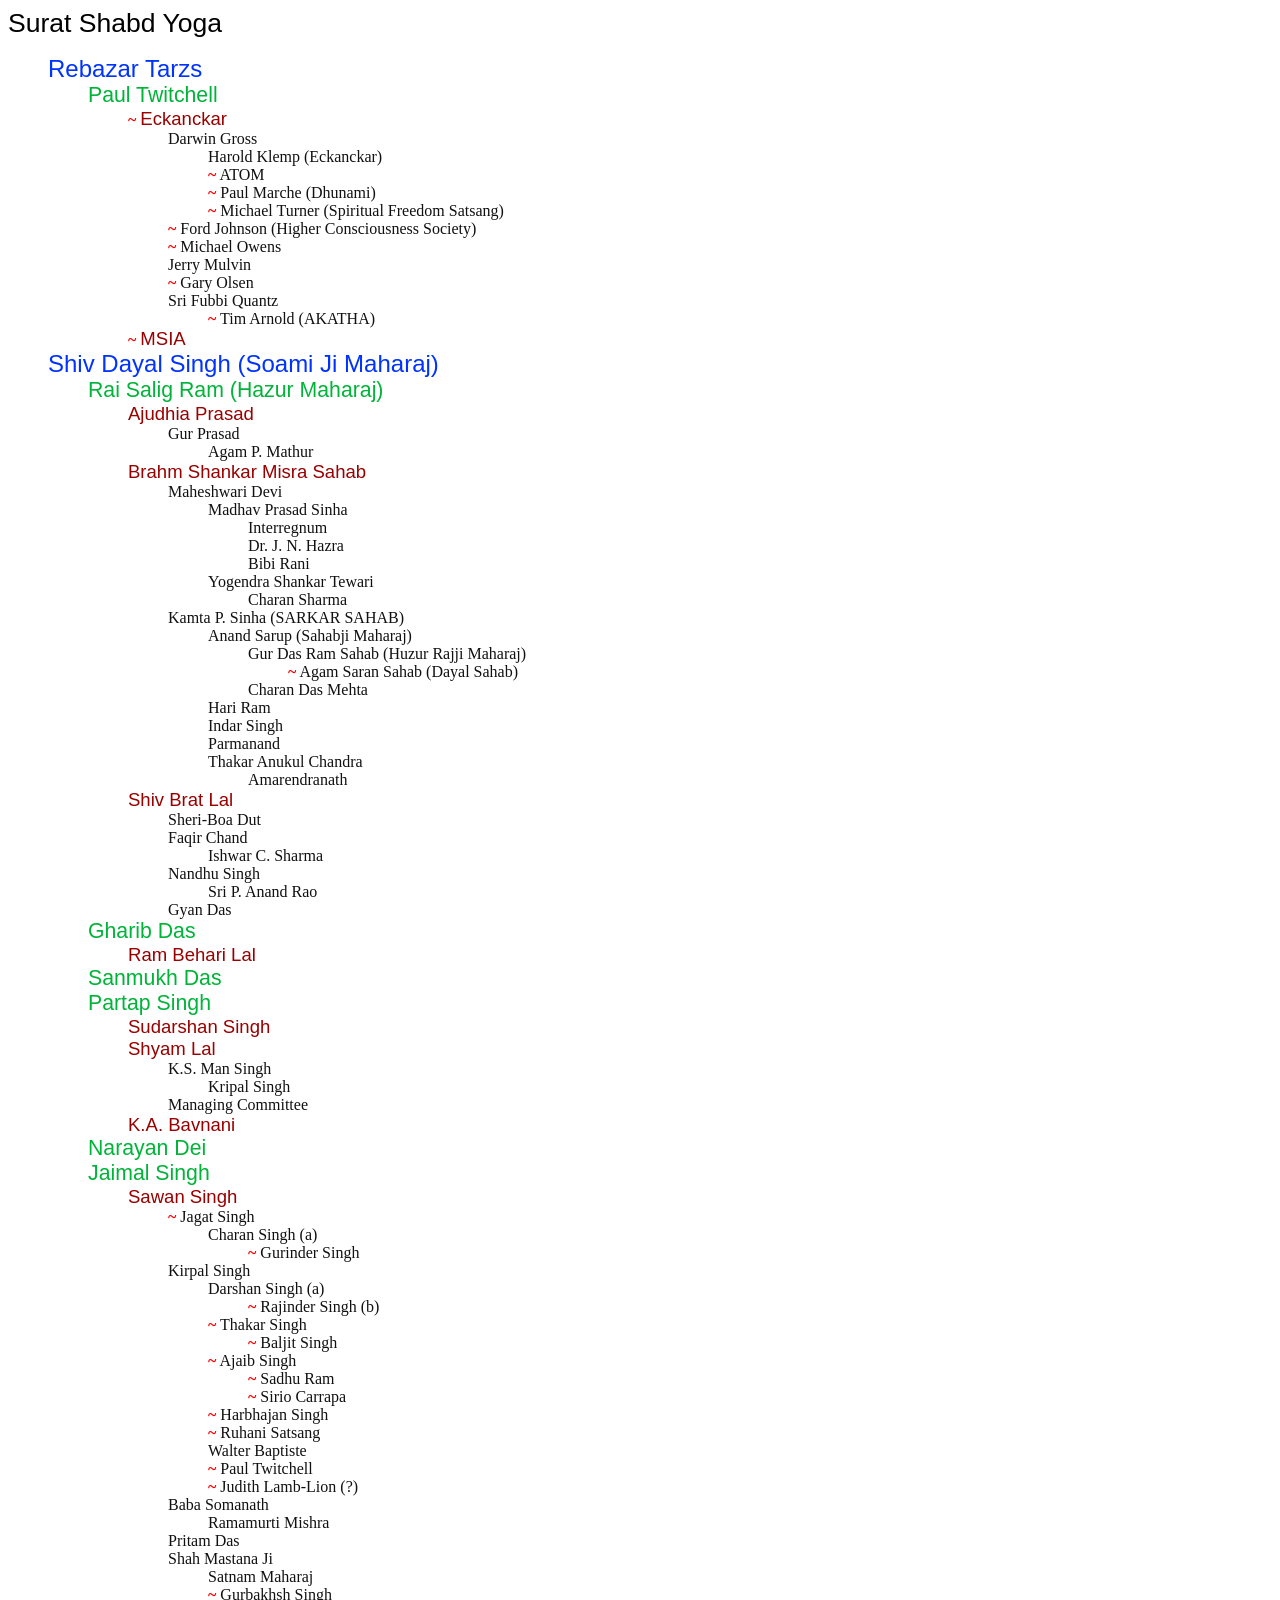
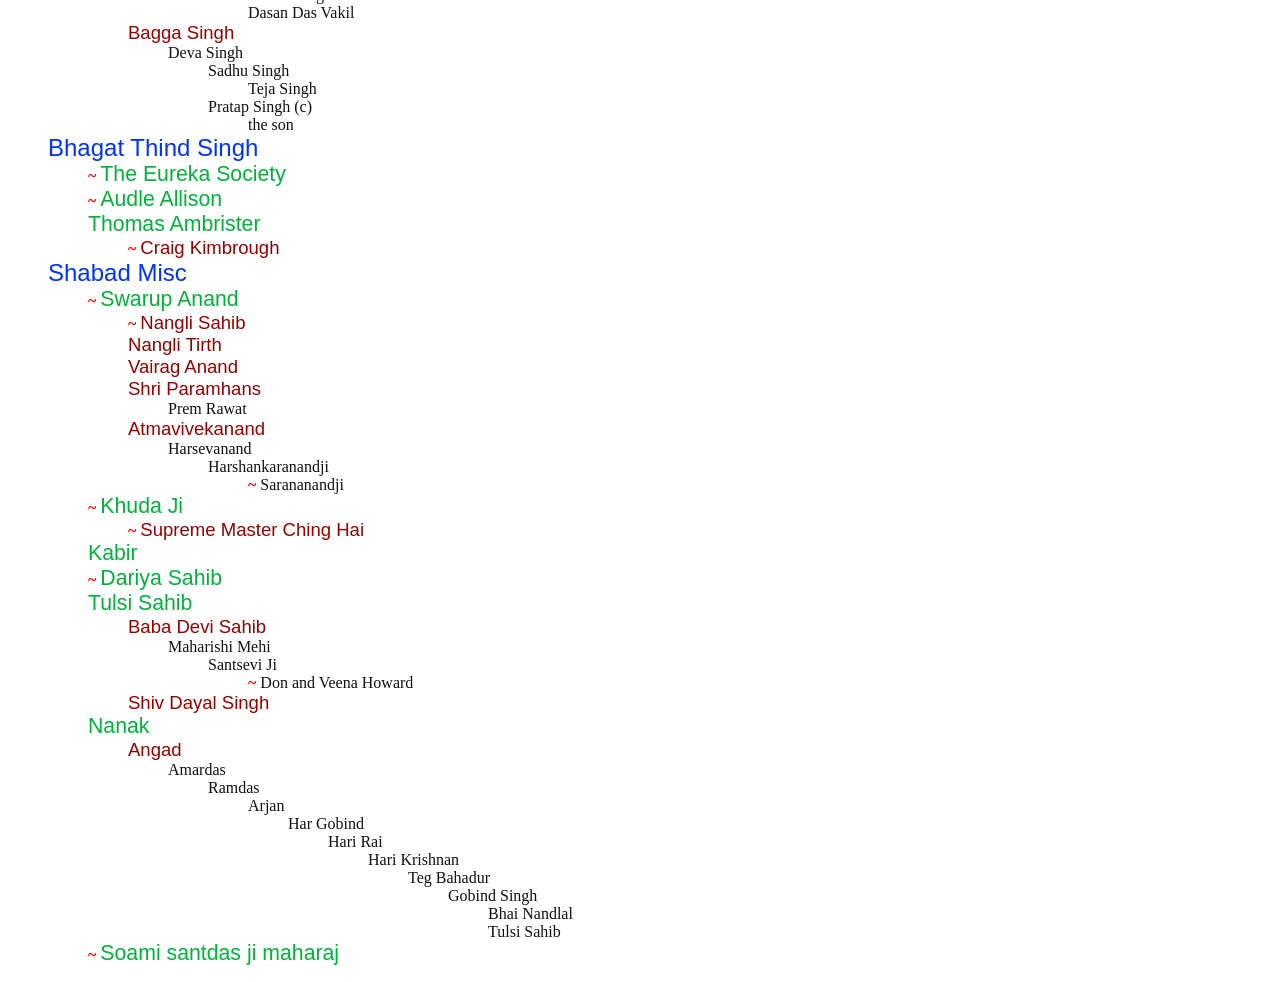
<file: surat-shabd-yoga/ssy.mm.html>
<html>
<head>
<title>Surat Shabd Yoga</title>
<style type="text/css">
    span.foldopened { color: white; font-size: xx-small;
    border-width: 1; font-family: monospace; padding: 0em 0.25em 0em 0.25em; background: #e0e0e0;
    VISIBILITY: visible;
    cursor:pointer; }


    span.foldclosed { color: #666666; font-size: xx-small;
    border-width: 1; font-family: monospace; padding: 0em 0.25em 0em 0.25em; background: #e0e0e0;
    VISIBILITY: hidden;
    cursor:pointer; }

    span.foldspecial { color: #666666; font-size: xx-small; border-style: none solid solid none;
    border-color: #CCCCCC; border-width: 1; font-family: sans-serif; padding: 0em 0.1em 0em 0.1em; background: #e0e0e0;
    cursor:pointer; }

    li { list-style: none; }

    span.l { color: red; font-weight: bold; }

    a:link {text-decoration: none; color: black; }
    a:visited {text-decoration: none; color: black; }
    a:active {text-decoration: none; color: black; }
    a:hover {text-decoration: none; color: black; background: #eeeee0; }

</style>
<!-- ^ Position is not set to relative / absolute here because of Mozilla -->
</head>
<body>
<p><span style="color: #000000;font-size: 166%;font-family: SansSerif, sans-serif; ">Surat Shabd Yoga</span>
<ul><li><span style="color: #0033ff;font-size: 150%;font-family: SansSerif, sans-serif; ">Rebazar Tarzs</span>
<ul><li><span style="color: #00b439;font-size: 133%;font-family: SansSerif, sans-serif; ">Paul Twitchell</span>
<ul><li><a href="http://en.wikipedia.org/wiki/Eckankar" target="_blank"><span class=l>~</span>&nbsp;<span style="color: #990000;font-size: 116%;font-family: SansSerif, sans-serif; ">Eckanckar</span>
</a>
<ul><li><span style="color: #111111;">Darwin Gross</span>
<ul><li><span style="color: #111111;">Harold Klemp (Eckanckar)</span>

</li>
<li><a href="http://atom.org" target="_blank"><span class=l>~</span>&nbsp;<span style="color: #111111;">ATOM</span>
</a>

</li>
<li><a href="http://www.dhunami.org/" target="_blank"><span class=l>~</span>&nbsp;<span style="color: #111111;">Paul Marche (Dhunami)</span>
</a>

</li>
<li><a href="http://groups.yahoo.com/group/SFS/" target="_blank"><span class=l>~</span>&nbsp;<span style="color: #111111;">Michael Turner (Spiritual Freedom Satsang)</span>
</a>

</li>

</ul>
</li>
<li><a href="http://www.thetruth-seeker.com/" target="_blank"><span class=l>~</span>&nbsp;<span style="color: #111111;">Ford Johnson (Higher Consciousness Society)</span>
</a>

</li>
<li><a href="http://www.thewayoftruth.org/" target="_blank"><span class=l>~</span>&nbsp;<span style="color: #111111;">Michael Owens</span>
</a>

</li>
<li><span style="color: #111111;">Jerry Mulvin</span>

</li>
<li><a href="http://www.masterpath.org/" target="_blank"><span class=l>~</span>&nbsp;<span style="color: #111111;">Gary Olsen</span>
</a>

</li>
<li><span style="color: #111111;">Sri Fubbi Quantz</span>
<ul><li><a href="http://www.akatha.org/" target="_blank"><span class=l>~</span>&nbsp;<span style="color: #111111;">Tim Arnold (AKATHA)</span>
</a>

</li>

</ul>
</li>

</ul>
</li>
<li><a href="http://www.msia.org/" target="_blank"><span class=l>~</span>&nbsp;<span style="color: #990000;font-size: 116%;font-family: SansSerif, sans-serif; ">MSIA</span>
</a>

</li>

</ul>
</li>

</ul>
</li>
<li><span style="color: #0033ff;font-size: 150%;font-family: SansSerif, sans-serif; ">Shiv Dayal Singh (Soami Ji Maharaj)</span>
<ul><li><span style="color: #00b439;font-size: 133%;font-family: SansSerif, sans-serif; ">Rai Salig Ram (Hazur Maharaj)</span>
<ul><li><span style="color: #990000;font-size: 116%;font-family: SansSerif, sans-serif; ">Ajudhia Prasad</span>
<ul><li><span style="color: #111111;">Gur Prasad</span>
<ul><li><span style="color: #111111;">Agam P. Mathur</span>

</li>

</ul>
</li>

</ul>
</li>
<li><span style="color: #990000;font-size: 116%;font-family: SansSerif, sans-serif; ">Brahm Shankar Misra Sahab</span>
<ul><li><span style="color: #111111;">Maheshwari Devi</span>
<ul><li><span style="color: #111111;">Madhav Prasad Sinha</span>
<ul><li><span style="color: #111111;">Interregnum</span>

</li>
<li><span style="color: #111111;">Dr. J. N. Hazra</span>

</li>
<li><span style="color: #111111;">Bibi Rani</span>

</li>

</ul>
</li>
<li><span style="color: #111111;">Yogendra Shankar Tewari</span>
<ul><li><span style="color: #111111;">Charan Sharma</span>

</li>

</ul>
</li>

</ul>
</li>
<li><span style="color: #111111;">Kamta P. Sinha (SARKAR SAHAB)</span>
<ul><li><span style="color: #111111;">Anand Sarup (Sahabji Maharaj)</span>
<ul><li><span style="color: #111111;">Gur Das Ram Sahab (Huzur Rajji Maharaj)</span>
<ul><li><a href="http://www.radhasoami-faith.org/" target="_blank"><span class=l>~</span>&nbsp;<span style="color: #111111;">Agam Saran Sahab (Dayal Sahab)</span>
</a>

</li>

</ul>
</li>
<li><span style="color: #111111;">Charan Das Mehta</span>

</li>

</ul>
</li>
<li><span style="color: #111111;">Hari Ram</span>

</li>
<li><span style="color: #111111;">Indar Singh</span>

</li>
<li><span style="color: #111111;">Parmanand</span>

</li>
<li><span style="color: #111111;">Thakar Anukul Chandra</span>
<ul><li><span style="color: #111111;">Amarendranath</span>

</li>

</ul>
</li>

</ul>
</li>

</ul>
</li>
<li><span style="color: #990000;font-size: 116%;font-family: SansSerif, sans-serif; ">Shiv Brat Lal</span>
<ul><li><span style="color: #111111;">Sheri-Boa Dut</span>

</li>
<li><span style="color: #111111;">Faqir Chand</span>
<ul><li><span style="color: #111111;">Ishwar C. Sharma</span>

</li>

</ul>
</li>
<li><span style="color: #111111;">Nandhu Singh</span>
<ul><li><span style="color: #111111;">Sri P. Anand Rao</span>

</li>

</ul>
</li>
<li><span style="color: #111111;">Gyan Das</span>

</li>

</ul>
</li>

</ul>
</li>
<li><span style="color: #00b439;font-size: 133%;font-family: SansSerif, sans-serif; ">Gharib Das</span>
<ul><li><span style="color: #990000;font-size: 116%;font-family: SansSerif, sans-serif; ">Ram Behari Lal</span>

</li>

</ul>
</li>
<li><span style="color: #00b439;font-size: 133%;font-family: SansSerif, sans-serif; ">Sanmukh Das</span>

</li>
<li><span style="color: #00b439;font-size: 133%;font-family: SansSerif, sans-serif; ">Partap Singh</span>
<ul><li><span style="color: #990000;font-size: 116%;font-family: SansSerif, sans-serif; ">Sudarshan Singh</span>

</li>
<li><span style="color: #990000;font-size: 116%;font-family: SansSerif, sans-serif; ">Shyam Lal</span>
<ul><li><span style="color: #111111;">K.S. Man Singh</span>
<ul><li><span style="color: #111111;">Kripal Singh</span>

</li>

</ul>
</li>
<li><span style="color: #111111;">Managing Committee</span>

</li>

</ul>
</li>
<li><span style="color: #990000;font-size: 116%;font-family: SansSerif, sans-serif; ">K.A. Bavnani</span>

</li>

</ul>
</li>
<li><span style="color: #00b439;font-size: 133%;font-family: SansSerif, sans-serif; ">Narayan Dei</span>

</li>
<li><span style="color: #00b439;font-size: 133%;font-family: SansSerif, sans-serif; ">Jaimal Singh</span>
<ul><li><span style="color: #990000;font-size: 116%;font-family: SansSerif, sans-serif; ">Sawan Singh</span>
<ul><li><a href="http://radhasoamis.freeyellow.com/" target="_blank"><span class=l>~</span>&nbsp;<span style="color: #111111;">Jagat Singh</span>
</a>
<ul><li><span style="color: #111111;">Charan Singh (a)</span>
<ul><li><a href="http://www.rssb.org/" target="_blank"><span class=l>~</span>&nbsp;<span style="color: #111111;">Gurinder Singh</span>
</a>

</li>

</ul>
</li>

</ul>
</li>
<li><span style="color: #111111;">Kirpal Singh</span>
<ul><li><span style="color: #111111;">Darshan Singh (a)</span>
<ul><li><a href="http://www.sos.org/" target="_blank"><span class=l>~</span>&nbsp;<span style="color: #111111;">Rajinder Singh (b)</span>
</a>

</li>

</ul>
</li>
<li><a href="http://en.wikipedia.org/wiki/Thakar_Singh" target="_blank"><span class=l>~</span>&nbsp;<span style="color: #111111;">Thakar Singh</span>
</a>
<ul><li><a href="http://www.knowthyselfassoul.org/" target="_blank"><span class=l>~</span>&nbsp;<span style="color: #111111;">Baljit Singh</span>
</a>

</li>

</ul>
</li>
<li><a href="http://www.ajaib.com/" target="_blank"><span class=l>~</span>&nbsp;<span style="color: #111111;">Ajaib Singh</span>
</a>
<ul><li><a href="http://groups.yahoo.com/group/sadhuramjigroup/" target="_blank"><span class=l>~</span>&nbsp;<span style="color: #111111;">Sadhu Ram</span>
</a>

</li>
<li><a href="http://www.santbaniashram.it/" target="_blank"><span class=l>~</span>&nbsp;<span style="color: #111111;">Sirio Carrapa</span>
</a>

</li>

</ul>
</li>
<li><a href="http://www.unity-of-man.org/" target="_blank"><span class=l>~</span>&nbsp;<span style="color: #111111;">Harbhajan Singh</span>
</a>

</li>
<li><a href="http://www.ruhanisatsangusa.org/" target="_blank"><span class=l>~</span>&nbsp;<span style="color: #111111;">Ruhani Satsang</span>
</a>

</li>
<li><span style="color: #111111;">Walter Baptiste</span>

</li>
<li><a href="http://www.eckankar.org/" target="_blank"><span class=l>~</span>&nbsp;<span style="color: #111111;">Paul Twitchell</span>
</a>

</li>
<li><a href="http://www.lamblion.org" target="_blank"><span class=l>~</span>&nbsp;<span style="color: #111111;">Judith Lamb-Lion (?)</span>
</a>

</li>

</ul>
</li>
<li><span style="color: #111111;">Baba Somanath</span>
<ul><li><span style="color: #111111;">Ramamurti Mishra</span>

</li>

</ul>
</li>
<li><span style="color: #111111;">Pritam Das</span>

</li>
<li><span style="color: #111111;">Shah Mastana Ji</span>
<ul><li><span style="color: #111111;">Satnam Maharaj</span>

</li>
<li><a href="http://www.spiritualitymba.com/" target="_blank"><span class=l>~</span>&nbsp;<span style="color: #111111;">Gurbakhsh Singh</span>
</a>
<ul><li><span style="color: #111111;">Dasan Das Vakil</span>

</li>

</ul>
</li>

</ul>
</li>

</ul>
</li>
<li><span style="color: #990000;font-size: 116%;font-family: SansSerif, sans-serif; ">Bagga Singh</span>
<ul><li><span style="color: #111111;">Deva Singh</span>
<ul><li><span style="color: #111111;">Sadhu Singh</span>
<ul><li><span style="color: #111111;">Teja Singh</span>

</li>

</ul>
</li>
<li><span style="color: #111111;">Pratap Singh (c)</span>
<ul><li><span style="color: #111111;">the son</span>

</li>

</ul>
</li>

</ul>
</li>

</ul>
</li>

</ul>
</li>

</ul>
</li>
<li><span style="color: #0033ff;font-size: 150%;font-family: SansSerif, sans-serif; ">Bhagat Thind Singh</span>
<ul><li><a href="http://www.EurekaSociety.com" target="_blank"><span class=l>~</span>&nbsp;<span style="color: #00b439;font-size: 133%;font-family: SansSerif, sans-serif; ">The Eureka Society</span>
</a>

</li>
<li><a href="http://www.myspace.com/friendsalongthepath" target="_blank"><span class=l>~</span>&nbsp;<span style="color: #00b439;font-size: 133%;font-family: SansSerif, sans-serif; ">Audle Allison</span>
</a>

</li>
<li><span style="color: #00b439;font-size: 133%;font-family: SansSerif, sans-serif; ">Thomas Ambrister</span>
<ul><li><a href="http://meditativezone.com/About_Us.htm" target="_blank"><span class=l>~</span>&nbsp;<span style="color: #990000;font-size: 116%;font-family: SansSerif, sans-serif; ">Craig Kimbrough </span>
</a>

</li>

</ul>
</li>

</ul>
</li>
<li><span style="color: #0033ff;font-size: 150%;font-family: SansSerif, sans-serif; ">Shabad Misc</span>
<ul><li><a href="http://www.ex-premie.org/papers/lineage1.htm" target="_blank"><span class=l>~</span>&nbsp;<span style="color: #00b439;font-size: 133%;font-family: SansSerif, sans-serif; ">Swarup Anand</span>
</a>
<ul><li><a href="http://www.ex-premie.org/papers/cousins.htm" target="_blank"><span class=l>~</span>&nbsp;<span style="color: #990000;font-size: 116%;font-family: SansSerif, sans-serif; ">Nangli Sahib</span>
</a>

</li>
<li><span style="color: #990000;font-size: 116%;font-family: SansSerif, sans-serif; ">Nangli Tirth</span>

</li>
<li><span style="color: #990000;font-size: 116%;font-family: SansSerif, sans-serif; ">Vairag Anand</span>

</li>
<li><span style="color: #990000;font-size: 116%;font-family: SansSerif, sans-serif; ">Shri Paramhans</span>
<ul><li><span style="color: #111111;">Prem Rawat</span>

</li>

</ul>
</li>
<li><span style="color: #990000;font-size: 116%;font-family: SansSerif, sans-serif; "> Atmavivekanand </span>
<ul><li><span style="color: #111111;"> Harsevanand </span>
<ul><li><span style="color: #111111;">Harshankaranandji </span>
<ul><li><a href="http://www.gurusantmat.org/" target="_blank"><span class=l>~</span>&nbsp;<span style="color: #111111;">Sarananandji </span>
</a>

</li>

</ul>
</li>

</ul>
</li>

</ul>
</li>

</ul>
</li>
<li><a href="http://www.godsdirectcontact.org/eng/article/hima.html" target="_blank"><span class=l>~</span>&nbsp;<span style="color: #00b439;font-size: 133%;font-family: SansSerif, sans-serif; ">Khuda Ji</span>
</a>
<ul><li><a href="http://godsdirectcontact.org/" target="_blank"><span class=l>~</span>&nbsp;<span style="color: #990000;font-size: 116%;font-family: SansSerif, sans-serif; ">Supreme Master Ching Hai</span>
</a>

</li>

</ul>
</li>
<li><span style="color: #00b439;font-size: 133%;font-family: SansSerif, sans-serif; ">Kabir</span>

</li>
<li><a href="http://www.geocities.com/santdariya/books.html" target="_blank"><span class=l>~</span>&nbsp;<span style="color: #00b439;font-size: 133%;font-family: SansSerif, sans-serif; ">Dariya Sahib</span>
</a>

</li>
<li><span style="color: #00b439;font-size: 133%;font-family: SansSerif, sans-serif; ">Tulsi Sahib</span>
<ul><li><span style="color: #990000;font-size: 116%;font-family: SansSerif, sans-serif; ">Baba Devi Sahib</span>
<ul><li><span style="color: #111111;">Maharishi Mehi</span>
<ul><li><span style="color: #111111;">Santsevi Ji</span>
<ul><li><a href="http://www.thewayofsages.com" target="_blank"><span class=l>~</span>&nbsp;<span style="color: #111111;">Don and Veena Howard</span>
</a>

</li>

</ul>
</li>

</ul>
</li>

</ul>
</li>
<li><span style="color: #990000;font-size: 116%;font-family: SansSerif, sans-serif; ">Shiv Dayal Singh</span>

</li>

</ul>
</li>
<li><span style="color: #00b439;font-size: 133%;font-family: SansSerif, sans-serif; ">Nanak</span>
<ul><li><span style="color: #990000;font-size: 116%;font-family: SansSerif, sans-serif; ">Angad</span>
<ul><li><span style="color: #111111;">Amardas</span>
<ul><li><span style="color: #111111;">Ramdas</span>
<ul><li><span style="color: #111111;">Arjan</span>
<ul><li><span style="color: #111111;">Har Gobind</span>
<ul><li><span style="color: #111111;">Hari Rai</span>
<ul><li><span style="color: #111111;">Hari Krishnan</span>
<ul><li><span style="color: #111111;">Teg Bahadur</span>
<ul><li><span style="color: #111111;">Gobind Singh</span>
<ul><li><span style="color: #111111;">Bhai Nandlal</span>

</li>
<li><span style="color: #111111;">Tulsi Sahib</span>

</li>

</ul>
</li>

</ul>
</li>

</ul>
</li>

</ul>
</li>

</ul>
</li>

</ul>
</li>

</ul>
</li>

</ul>
</li>

</ul>
</li>

</ul>
</li>
<li><a href="http://www.gurumat.com/" target="_blank"><span class=l>~</span>&nbsp;<span style="color: #00b439;font-size: 133%;font-family: SansSerif, sans-serif; ">Soami santdas ji maharaj</span>
</a>

</li>

</ul>
</li>

</ul></body>
</html>
</file>
<file: surat-shabd-yoga/ssy-js.html_files/treestyles.css>
body {
	background-color: #eeeeee;
  	color: #000000;
	font-family:sans-serif;
}

:link { color: #0000ff; text-decoration:none;}
:visited { color: #6666ff; text-decoration:none; }
a:active { color: #0000ff; text-decoration:none;}
a:hover {color: #0000ff; text-decoration:underline; }

div.basetext {
    background-color:#ffffff;
        margin-top:11px;
        margin-bottom:11px;
	margin-left:1%;
	margin-right:1%;
	padding-top:11px;
	padding-left:11px;
	padding-right:11px;
	padding-bottom:11px;
	text-align:left;
	font-weight:normal;
  border-width:thin;
  border-style:solid;
  border-color:#dddddd;
}

div.basetop {
  position: fixed;
  width:auto;
  height:auto;
  right:0em;
  top:0em;
  left:auto;
  top:0;
    background-color:#ffffff;
        margin-top:0;
        margin-bottom:0;
	margin-left:1%;
	margin-right:1%;
	padding-top:2px;
	padding-left:11px;
	padding-right:11px;
	padding-bottom:2px;
	text-align:left;
	font-weight:normal;
text-align:right;
  border-width:thin;
  border-style:solid;
  border-color:#dddddd;
}

div.nodecontent p:first-child {
  display:inline;
}
div.nodecontent p + p:last-child {
  margin-bottom:0;
}

h1 {
    text-align:center;
}

span.h2 {
    font-family:sans-serif;
    font-weight:bold;
}

div.year {
	margin-right:2%;
	background-color:#eeeeee;
}

div.form {
}

span.cpt {
	color:#005500;
	font-weight:bold;
}

span.cm {
	color:#666666;
}

.fl {
	color:#0000FF;	
	font-style:italic;
}

ul {
	margin-top:1px;
        margin-bottom:1px;
	margin-left:0px;
	padding-left:3%;
}

li {
	list-style:outside;
  margin-top:10px;
  margin-bottom:10px;
}

ul li {
	list-style:square;
	font-family:sans-serif;
	font-weight:normal;
}

li.basic {
	list-style:square;
	list-style-image:none;
  margin-top:2px;
  margin-bottom:2px;
}

span.links {
}




.sub { display: none; }
.subexp {display: block; }
.sub { display: none; }

.subexp {display: block; }

li.exp {
  list-style-image:url("plus.png");
  margin-top:10px;
  margin-bottom:10px;
  cursor:pointer;
}

li.col {
  list-style-image:url("minus.png");
  margin-top:10px;
  margin-bottom:10px;
  cursor:pointer;
}

li.exp_active {
  list-style-image:url("plus.png");
  margin-top:10px;
  margin-bottom:10px;
  background-color:#eeeeff;
  cursor:pointer;
}

li.col_active {
  list-style-image:url("minus.png");
  margin-top:10px;
  margin-bottom:10px;
  background-color:#eeeeff;
  cursor:pointer; /* if not included, bullets are not shown right in moz*/
}


li.basic_active {
  list-style:square;
  list-style-image:none;
  background-color:#eeeeff;
  margin-top:2px;
  margin-bottom:2px;
}

/* the 'boxed' and 'attributes' styles are used to display notes and attributes
*/

.boxed,.nodecontent {display:inline;}
.boxed .note-and-attributes {display:none;}

.boxed:hover .note-and-attributes {
	position:fixed; top:2em;right:10px;z-index:3;
	display:block;
	min-width:33%;
	max-width:60%;
	max-height:95%;
	color:black;
	background:#ffffff;
	font:normal 16px courier, sans-serif;
	border:1px solid black;
	padding:10px;
}

.note:before {
	content:"NOTE: ";
	font-weight:bold;
}

table.attributes {
	border-collapse:collapse;
	empty-cells:show;
	border:thin black solid;
}
table.attributes td,th {
	border:thin black solid;
	padding-top:2px;
	padding-bottom:2px;
	padding-left:3px;
	padding-right:3px;
}
table.attributes th {
	text-align:center;
}
table.attributes caption {
	margin-top:1em;
	font-style:italic;
	text-align:center;
}
</file>
<file: surat-shabd-yoga/ssy-navtree.html_files/treestyles.css>
body {
	background-color: #eeeeee;
  	color: #000000;
	font-family:sans-serif;
}

:link { color: #0000ff; text-decoration:none;}
:visited { color: #6666ff; text-decoration:none; }
a:active { color: #0000ff; text-decoration:none;}
a:hover {color: #0000ff; text-decoration:underline; }

div.basetext {
    background-color:#ffffff;
        margin-top:11px;
        margin-bottom:11px;
	margin-left:1%;
	margin-right:1%;
	padding-top:11px;
	padding-left:11px;
	padding-right:11px;
	padding-bottom:11px;
	text-align:left;
	font-weight:normal;
  border-width:thin;
  border-style:solid;
  border-color:#dddddd;
}

div.basetop {
  position: fixed;
  width:auto;
  height:auto;
  right:0em;
  top:0em;
  left:auto; 
  top:0;
    background-color:#ffffff;
        margin-top:0;
        margin-bottom:0;
	margin-left:1%;
	margin-right:1%;
	padding-top:2px;
	padding-left:11px;
	padding-right:11px;
	padding-bottom:2px;
	text-align:left;
	font-weight:normal;
text-align:right;
  border-width:thin;
  border-style:solid;
  border-color:#dddddd;
}

h1 {
    text-align:center;
}

span.h2 {
    font-family:sans-serif;
    font-weight:bold;
}

div.year {
	margin-right:2%;
	background-color:#eeeeee;
}

div.form {
}

span.cpt {
	color:#005500;
	font-weight:bold;
}

span.cm {
	color:#666666;
}

.fl {
	color:#0000FF;	
	font-style:italic;
}

ul {
	margin-top:1px;
        margin-bottom:1px;
	margin-left:0px;
	padding-left:3%;
}

li {
	list-style:outside;
  margin-top:10px;   
  margin-bottom:10px;
}

ul li {
	list-style:square;
	font-family:sans-serif;
	font-weight:normal;
}

li.basic {
	list-style:square;
	list-style-image:none;
  margin-top:2px;
  margin-bottom:2px;
}

span.links {
}




.sub { display: none; }
.subexp {display: block; }
.sub { display: none; } 

.subexp {display: block; } 

li.exp {
  list-style-image:url("plus.png");
  margin-top:10px;
  margin-bottom:10px;
  cursor:pointer;
}

li.col {
  list-style-image:url("minus.png");
  margin-top:10px;
  margin-bottom:10px;
  cursor:pointer;
}

li.exp_active {
  list-style-image:url("plus.png");
  margin-top:10px;  
  margin-bottom:10px;
  background-color:#eeeeff;
  cursor:pointer;
}

li.col_active {
  list-style-image:url("minus.png");
  margin-top:10px;
  margin-bottom:10px;
  background-color:#eeeeff;
  cursor:pointer; /* if not included, bullets are not shown right in moz*/
}


li.basic_active {
  list-style:square;
  list-style-image:none;
  background-color:#eeeeff;
  margin-top:2px;
  margin-bottom:2px;
}

/* the 'boxed' and 'attributes' styles are used to display notes and attributes
*/

.boxed,.nodecontent {display:inline;}
.boxed .note-and-attributes {display:none;}

.boxed:hover .note-and-attributes {
	position:fixed; top:2em;right:10px;z-index:3;
	display:block;
	min-width:33%;
	max-width:60%;
	max-height:95%;
	color:black;
	background:#ffffff;
	font:normal 16px courier, sans-serif;
	border:1px solid black;
	padding:10px;
}

.note:before {
	content:"NOTE: ";
	font-weight:bold;
}

table.attributes {
	border-collapse:collapse;
	empty-cells:show;
	border:thin black solid;
}
table.attributes td,th {
	border:thin black solid;
	padding-top:2px;
	padding-bottom:2px;
	padding-left:3px;
	padding-right:3px;
}
table.attributes th {
	text-align:center;
}
table.attributes caption {
	margin-top:1em;
	font-style:italic;
	text-align:center;
}
</file>
